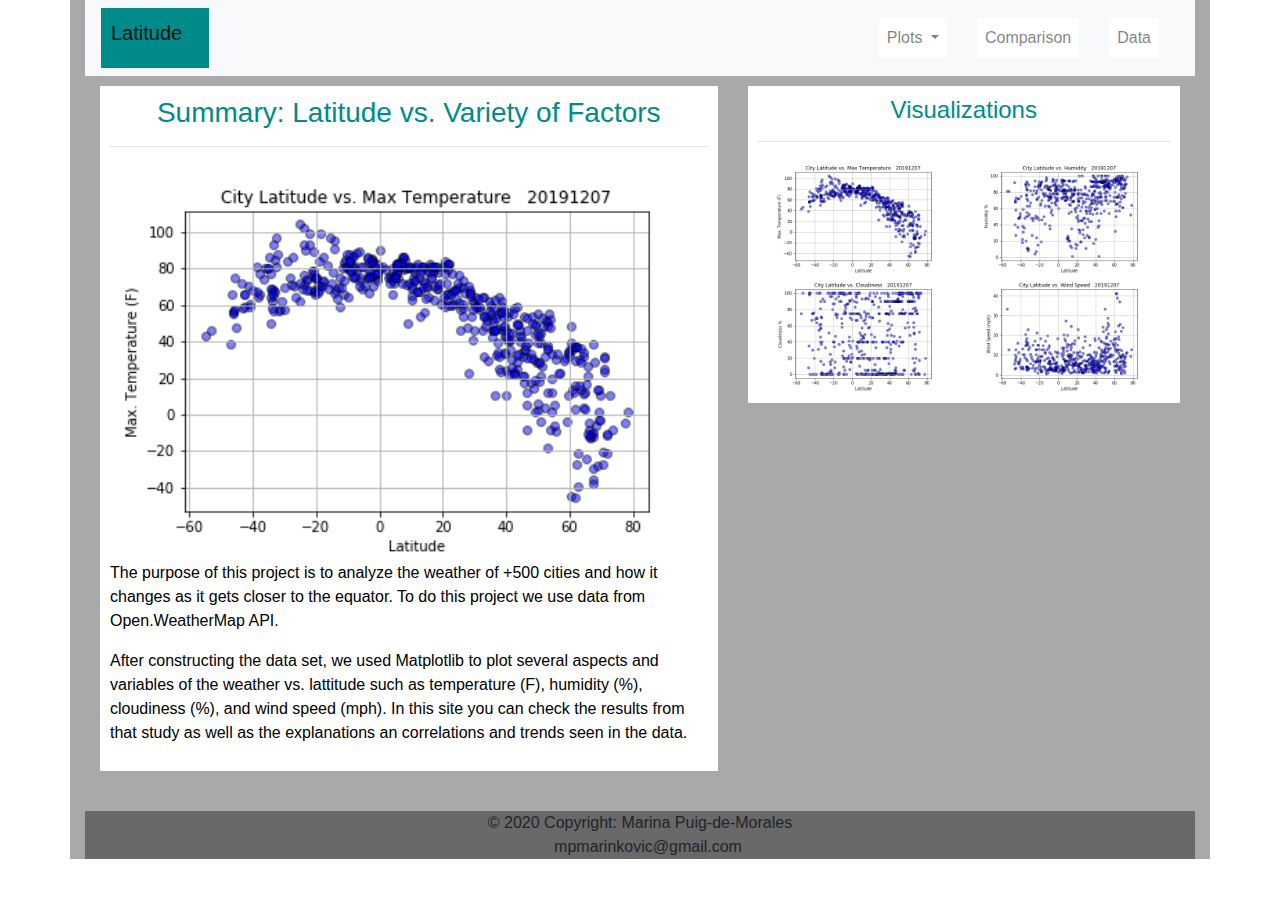
<file: WebVisualizations/index.html>
<!DOCTYPE html>
<html lang="en">

  <head>
    <meta charset="UTF-8">
    <title>MPdeM-WeatherAnalysis</title>
    <link rel="stylesheet" href="style.css">
     <!-- Bring in our bootstrap stylesheet -->
     <link rel="stylesheet" href="https://stackpath.bootstrapcdn.com/bootstrap/4.3.1/css/bootstrap.min.css" 
     integrity="sha384-ggOyR0iXCbMQv3Xipma34MD+dH/1fQ784/j6cY/iJTQUOhcWr7x9JvoRxT2MZw1T" 
     crossorigin="anonymous">
     <script src="https://code.jquery.com/jquery-3.3.1.slim.min.js" 
     integrity="sha384-q8i/X+965DzO0rT7abK41JStQIAqVgRVzpbzo5smXKp4YfRvH+8abtTE1Pi6jizo" 
     crossorigin="anonymous"></script>
     <script src="https://cdnjs.cloudflare.com/ajax/libs/popper.js/1.14.7/umd/popper.min.js" 
     integrity="sha384-UO2eT0CpHqdSJQ6hJty5KVphtPhzWj9WO1clHTMGa3JDZwrnQq4sF86dIHNDz0W1" 
     crossorigin="anonymous"></script>
     <script src="https://stackpath.bootstrapcdn.com/bootstrap/4.3.1/js/bootstrap.min.js" 
     integrity="sha384-JjSmVgyd0p3pXB1rRibZUAYoIIy6OrQ6VrjIEaFf/nJGzIxFDsf4x0xIM+B07jRM" 
     crossorigin="anonymous"></script>

  </head>

  <body>
    <div class="container" style="background-color: darkgray;">
      <nav class="navbar navbar-expand-lg navbar-light bg-light">
        <a class="navbar-brand" href="#" id = "boxtittle" style="background-color: darkcyan;">Latitude</a>
        <button class="navbar-toggler navar-toggler-right" type="button" data-toggle="collapse" data-target="#navbarCollapse" >
          <span class="navbar-toggler-icon"></span>
        </button>
        <div class="collapse navbar-collapse" id="navbarCollapse">

          <ul class="navbar-nav ml-auto">
            <li class="nav-item dropdown">
              <a class="nav-link dropdown-toggle" href="#" id="navbarDropdown" role="button" data-toggle="dropdown" >
                Plots
              </a>
              <div class="dropdown-menu" aria-labelledby="navbarDropdown">
                <a class="dropdown-item" href="maxtemp.html">Max Temperature</a>
                <a class="dropdown-item" href="humidity.html">Humidity</a>
                <a class="dropdown-item" href="cloudiness.html">Cloudiness</a>
                <a class="dropdown-item" href="windspeed.html">Wind Speed</a>
              </div>
            </li>
            <li class="nav-item">
              <a class="nav-link" href="comparison.html">Comparison</a>
            </li>
            <li class="nav-item">
              <a class="nav-link" href="data.html">Data</a>
            </li>
          </ul>

        </div>
      </nav>
      <main>
        <div class= "container">
          <div class="row">
            <div class= "col-md-5  col-md-7" >
              <div class= "box">
                <h3> Summary: Latitude vs. Variety of Factors</h3>
                <hr>
                <img src = assets/Max_Temp_vs_Latitude20191207.png>
                <p>
                The purpose of this project is to analyze the weather of +500 cities and how it changes as it gets closer to the equator. To do this project we use data from Open.WeatherMap API.
                </p>
                <p>
                After constructing the data set, we used Matplotlib to plot several aspects and variables of the weather vs. lattitude such as temperature (F), 
                humidity (%), cloudiness (%), and wind speed (mph). In this site you can check the results from that study as well as the explanations an correlations and trends seen in the data.  
                </p>
              </div>
            
            </div>
            <div class= "col-md-5 col-md-5" >
              <div class= "box">
                <h4> Visualizations</h4>
                <hr>
                <div class="container">
                  <div class="row" >
                    <div class="col-6 ">
                        <a href="maxtemp.html">   
                        <img class="panel" src="assets/Max_Temp_vs_Latitude20191207.png" alt="Max Temperature Image">      
                      </a>      
                    </div>      
                    <div class="col-6">      
                      <a href="humidity.html">      
                        <img class="panel" src="assets/Humidity_vs_Latitude20191207.png" alt="Humidity Graph">      
                      </a>      
                    </div>      
                  </div>
                  <div class="row" >      
                    <div class="col-6">      
                      <a href="cloudiness.html">
                        <img class="panel" src="assets/Cloudiness_vs_Latitude20191207.png" alt="Cloudiness Graph">
                      </a>      
                    </div>      
                    <div class="col-6">      
                      <a href="windspeed.html">      
                        <img class="panel" src="assets/Wind_Speed_vs_Latitude20191207.png" alt="Wind Speed Graph">      
                      </a>      
                    </div>  
                  </div>   

                </div>           
 
              </div>            

            </div>
          </div>

        </div>
       
      </main>

      <footer class="page-footer font-small white">
        <div class= "boxfooter" style = "background-color: #696969;" >
            <div class="footer-copyright text-center">© 2020 Copyright: Marina Puig-de-Morales
              <p>
                  <i class="fas fa-envelope mr-3"></i> mpmarinkovic@gmail.com</p>
          </div>
        </div>
      </footer>

    </div>
 
    
  </body>


 

</html>
</file>
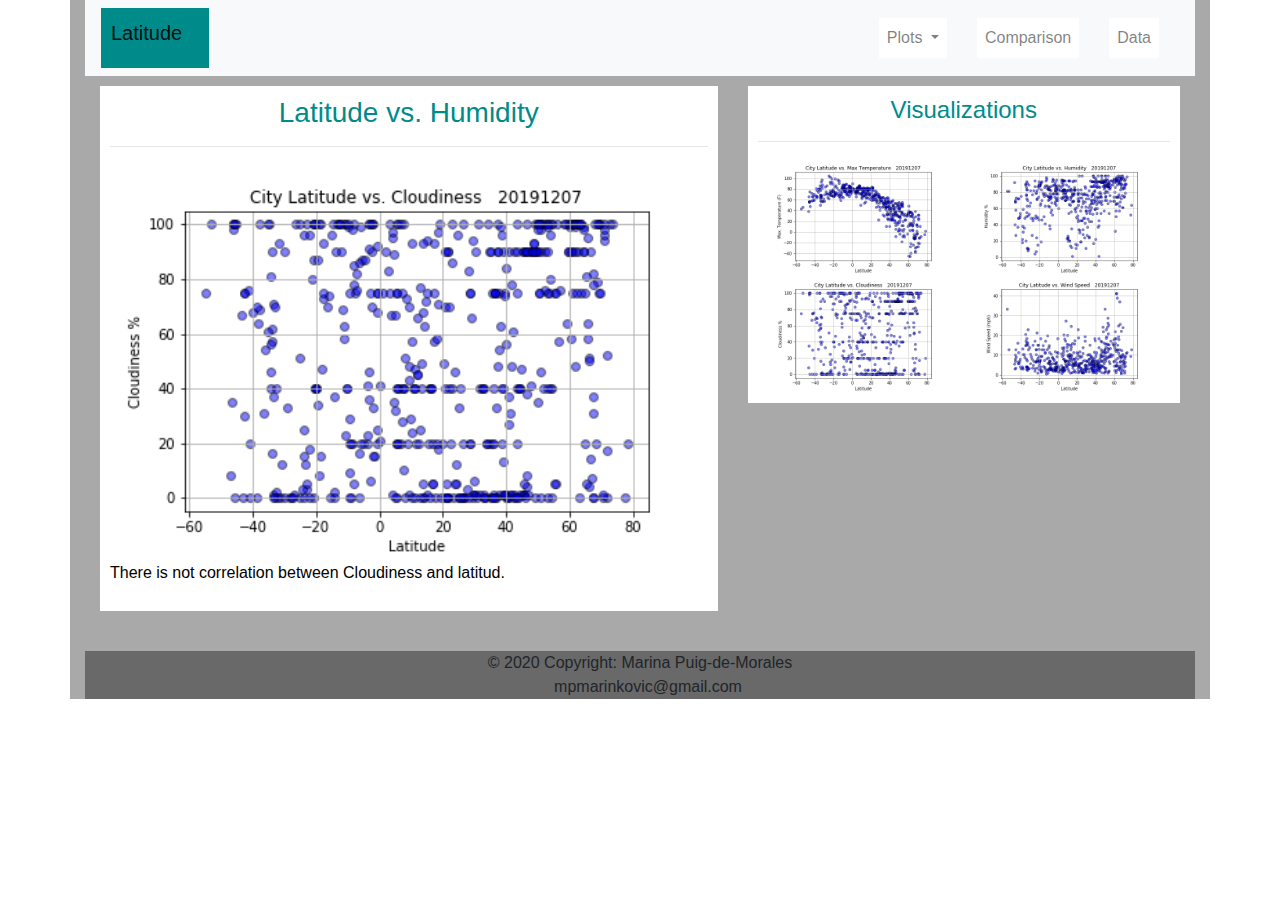
<file: WebVisualizations/cloudiness.html>
<!DOCTYPE html>
<html lang="en">

  <head>
    <meta charset="UTF-8">
    <title>Latitude vs Cloudiness</title>
    <link rel="stylesheet" href="style.css">
     <!-- Bring in our bootstrap stylesheet -->
     <link rel="stylesheet" href="https://stackpath.bootstrapcdn.com/bootstrap/4.3.1/css/bootstrap.min.css" 
     integrity="sha384-ggOyR0iXCbMQv3Xipma34MD+dH/1fQ784/j6cY/iJTQUOhcWr7x9JvoRxT2MZw1T" 
     crossorigin="anonymous">
     <script src="https://code.jquery.com/jquery-3.3.1.slim.min.js" 
     integrity="sha384-q8i/X+965DzO0rT7abK41JStQIAqVgRVzpbzo5smXKp4YfRvH+8abtTE1Pi6jizo" 
     crossorigin="anonymous"></script>
     <script src="https://cdnjs.cloudflare.com/ajax/libs/popper.js/1.14.7/umd/popper.min.js" 
     integrity="sha384-UO2eT0CpHqdSJQ6hJty5KVphtPhzWj9WO1clHTMGa3JDZwrnQq4sF86dIHNDz0W1" 
     crossorigin="anonymous"></script>
     <script src="https://stackpath.bootstrapcdn.com/bootstrap/4.3.1/js/bootstrap.min.js" 
     integrity="sha384-JjSmVgyd0p3pXB1rRibZUAYoIIy6OrQ6VrjIEaFf/nJGzIxFDsf4x0xIM+B07jRM" 
     crossorigin="anonymous"></script>

  </head>

  <body>
    <div class="container" style="background-color: darkgray;">
      <nav class="navbar navbar-expand-lg navbar-light bg-light">
        <a class="navbar-brand" href="index.html" id = "boxtittle" style="background-color: darkcyan;">Latitude</a>
        <button class="navbar-toggler navar-toggler-right" type="button" data-toggle="collapse" data-target="#navbarCollapse" >
          <span class="navbar-toggler-icon"></span>
        </button>
        <div class="collapse navbar-collapse" id="navbarCollapse">

          <ul class="navbar-nav ml-auto">
            <li class="nav-item dropdown">
              <a class="nav-link dropdown-toggle" href="#" id="navbarDropdown" role="button" data-toggle="dropdown" >
                Plots
              </a>
              <div class="dropdown-menu" aria-labelledby="navbarDropdown">
                <a class="dropdown-item" href="maxtemp.html">Max Temperature</a>
                <a class="dropdown-item" href="humidity.html">Humidity</a>
                <a class="dropdown-item" href="cloudiness.html">Cloudiness</a>
                <a class="dropdown-item" href="windspeed.html">Wind Speed</a>
              </div>
            </li>
            <li class="nav-item">
              <a class="nav-link" href="comparison.html">Comparison</a>
            </li>
            <li class="nav-item">
              <a class="nav-link" href="data.html">Data</a>
            </li>
          </ul>

        </div>
      </nav>
      <main>
        <div class= "container">
          <div class="row">
            <div class= "col-md-5  col-md-7" >
              <div class= "box">
                <h3> Latitude vs. Humidity</h3>
                <hr>
                <img src = assets/Cloudiness_vs_Latitude20191207.png>
                <p>
                    There is not correlation between Cloudiness and latitud.
                
              </div>
            
            </div>
            <div class= "col-md-5 col-md-5" >
              <div class= "box">
                <h4> Visualizations</h4>
                <hr>
                <div class="container">
                  <div class="row" >
                    <div class="col-6 ">
                        <a href="maxtemp.html">   
                        <img class="panel" src="assets/Max_Temp_vs_Latitude20191207.png" alt="Max Temperature Image">      
                      </a>      
                    </div>      
                    <div class="col-6">      
                      <a href="humidity.html">      
                        <img class="panel" src="assets/Humidity_vs_Latitude20191207.png" alt="Humidity Graph">      
                      </a>      
                    </div>      
                  </div>
                  <div class="row" >      
                    <div class="col-6">      
                      <a href="cloudiness.html">
                        <img class="panel" src="assets/Cloudiness_vs_Latitude20191207.png" alt="Cloudiness Graph">
                      </a>      
                    </div>      
                    <div class="col-6">      
                      <a href="windspeed.html">      
                        <img class="panel" src="assets/Wind_Speed_vs_Latitude20191207.png" alt="Wind Speed Graph">      
                      </a>      
                    </div>  
                  </div>   

                </div>           
 
              </div>            

            </div>
          </div>

        </div>
       
      </main>

      <footer class="page-footer font-small white">
        <div class= "boxfooter" style = "background-color: #696969;" >
            <div class="footer-copyright text-center">© 2020 Copyright: Marina Puig-de-Morales
              <p>
                  <i class="fas fa-envelope mr-3"></i> mpmarinkovic@gmail.com</p>
          </div>
        </div>
      </footer>

    </div>
 
    
  </body>


 

</html>
</file>
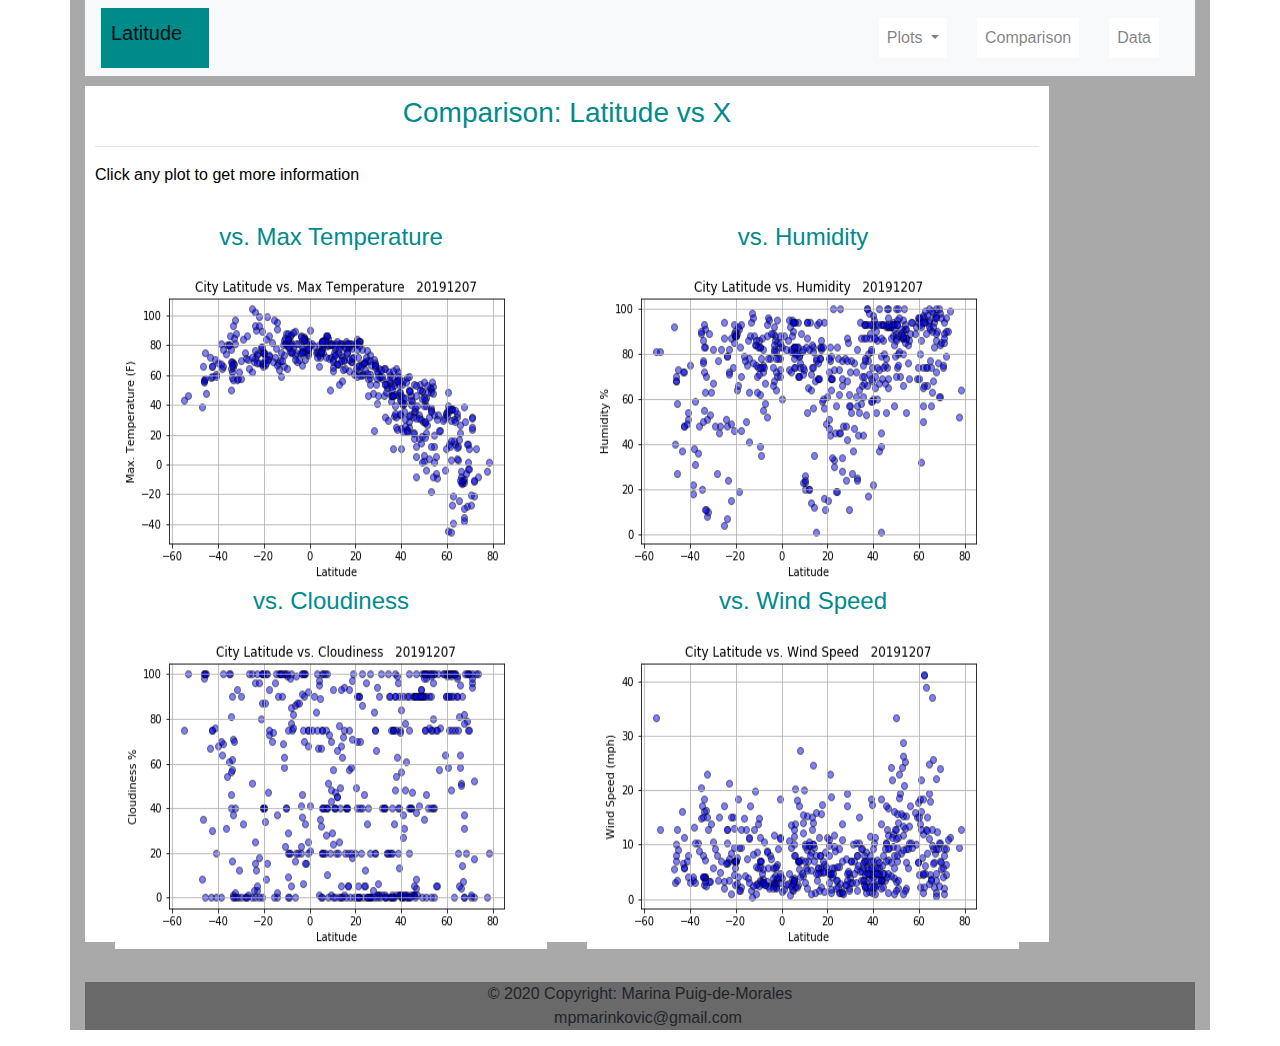
<file: WebVisualizations/comparison.html>
<!DOCTYPE html>
<html lang="en">

  <head>
    <meta charset="UTF-8">
    <title>Comparison</title>
    <link rel="stylesheet" href="style.css">
     <!-- Bring in our bootstrap stylesheet -->
     <link rel="stylesheet" href="https://stackpath.bootstrapcdn.com/bootstrap/4.3.1/css/bootstrap.min.css" 
     integrity="sha384-ggOyR0iXCbMQv3Xipma34MD+dH/1fQ784/j6cY/iJTQUOhcWr7x9JvoRxT2MZw1T" 
     crossorigin="anonymous">
     <script src="https://code.jquery.com/jquery-3.3.1.slim.min.js" 
     integrity="sha384-q8i/X+965DzO0rT7abK41JStQIAqVgRVzpbzo5smXKp4YfRvH+8abtTE1Pi6jizo" 
     crossorigin="anonymous"></script>
     <script src="https://cdnjs.cloudflare.com/ajax/libs/popper.js/1.14.7/umd/popper.min.js" 
     integrity="sha384-UO2eT0CpHqdSJQ6hJty5KVphtPhzWj9WO1clHTMGa3JDZwrnQq4sF86dIHNDz0W1" 
     crossorigin="anonymous"></script>
     <script src="https://stackpath.bootstrapcdn.com/bootstrap/4.3.1/js/bootstrap.min.js" 
     integrity="sha384-JjSmVgyd0p3pXB1rRibZUAYoIIy6OrQ6VrjIEaFf/nJGzIxFDsf4x0xIM+B07jRM" 
     crossorigin="anonymous"></script>

  </head>

  <body>
    <div class="container" style="background-color: darkgray;">
      <nav class="navbar navbar-expand-lg navbar-light bg-light">
        <a class="navbar-brand" href="index.html" id = "boxtittle" style="background-color: darkcyan;">Latitude</a>
        <button class="navbar-toggler navar-toggler-right" type="button" data-toggle="collapse" data-target="#navbarCollapse" >
          <span class="navbar-toggler-icon"></span>
        </button>
        <div class="collapse navbar-collapse" id="navbarCollapse">

          <ul class="navbar-nav ml-auto">
            <li class="nav-item dropdown">
              <a class="nav-link dropdown-toggle" href="#" id="navbarDropdown" role="button" data-toggle="dropdown" >
                Plots
              </a>
              <div class="dropdown-menu" aria-labelledby="navbarDropdown">
                <a class="dropdown-item" href="maxtemp.html">Max Temperature</a>
                <a class="dropdown-item" href="humidity.html">Humidity</a>
                <a class="dropdown-item" href="cloudiness.html">Cloudiness</a>
                <a class="dropdown-item" href="windspeed.html">Wind Speed</a>
              </div>
            </li>
            <li class="nav-item">
              <a class="nav-link" href="comparison.html">Comparison</a>
            </li>
            <li class="nav-item">
              <a class="nav-link" href="data.html">Data</a>
            </li>
          </ul>

        </div>
      </nav>
      <main>
        <div class= "container">
          <div class="row">
            <div >
              <div class= "box">
                <h3> Comparison: Latitude vs X</h3>
                <hr>
                <p>Click any plot to get more information </p>
                <div class="container">

                    <div class="row" >
                        <div class="col-md-6" style = "padding: 20px">
                            <h4> vs. Max Temperature</h4>

                            <a href="maxtemp.html">   
                                <img class="panel" src="assets/Max_Temp_vs_Latitude20191207.png" alt="Max Temperature Image">      
                            </a>      
                        </div>      
                        <div class="col-md-6" style = "padding: 20px">                             
                            <h4> vs. Humidity</h4>     
                            <a href="humidity.html">      
                                <img class="panel" src="assets/Humidity_vs_Latitude20191207.png" alt="Humidity Graph">      
                            </a>      
                        </div>      
                    </div>
                    <div class="row" >      
                        <div class="col-md-6" style = "padding: 20px"> 
                            <h4> vs. Cloudiness</h4>     
                            <a href="cloudiness.html">
                                <img class="panel" src="assets/Cloudiness_vs_Latitude20191207.png" alt="Cloudiness Graph">
                            </a>      
                        </div>      
                        <div class="col-md-6" style = "padding: 20px">
                            <h4> vs. Wind Speed</h4>      
                            <a href="windspeed.html">      
                                <img class="panel" src="assets/Wind_Speed_vs_Latitude20191207.png" alt="Wind Speed Graph">      
                            </a>      
                        </div>  
                  </div>   

                </div>           
 
              </div>            

            </div>
          </div>

        </div>
       
      </main>

      <footer class="page-footer font-small white">
        <div class= "boxfooter" style = "background-color: #696969;" >
            <div class="footer-copyright text-center">© 2020 Copyright: Marina Puig-de-Morales
              <p>
                  <i class="fas fa-envelope mr-3"></i> mpmarinkovic@gmail.com</p>
          </div>
        </div>
      </footer>

    </div>
 
    
  </body>


 

</html>
</file>
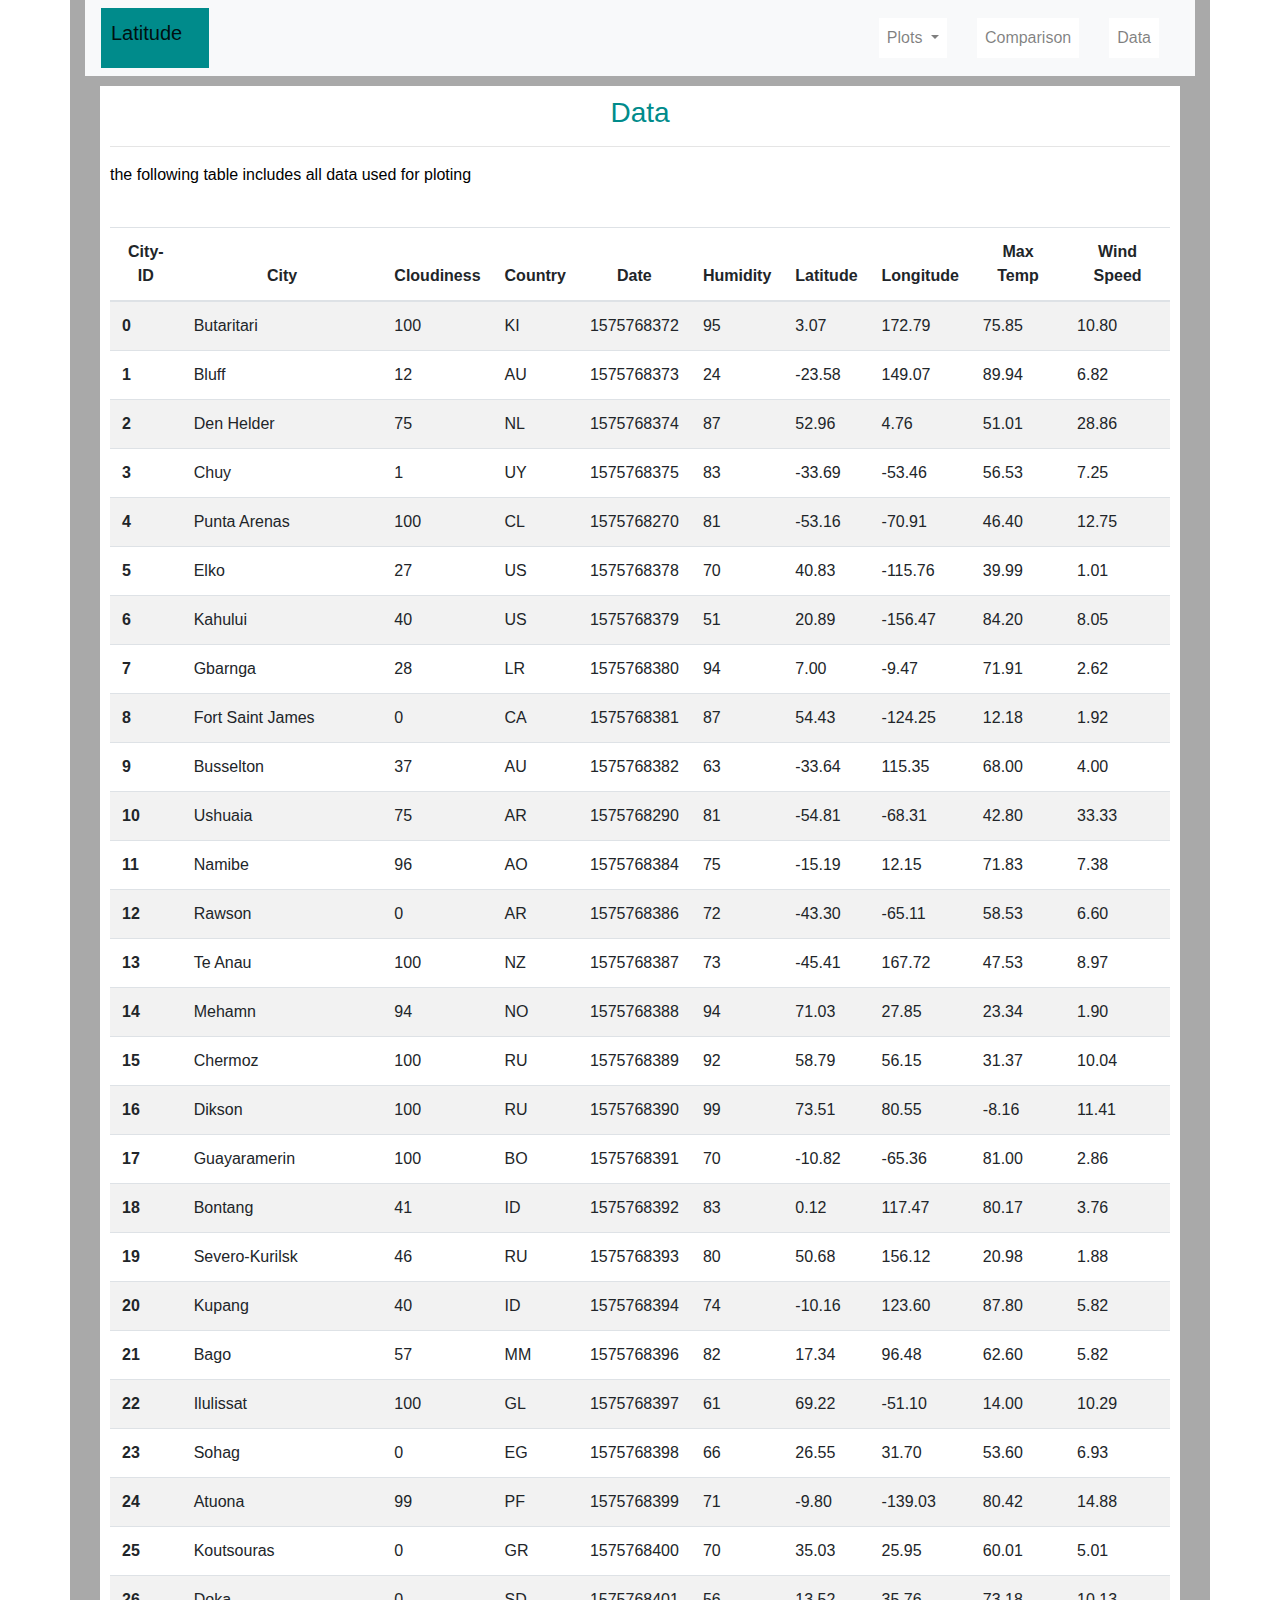
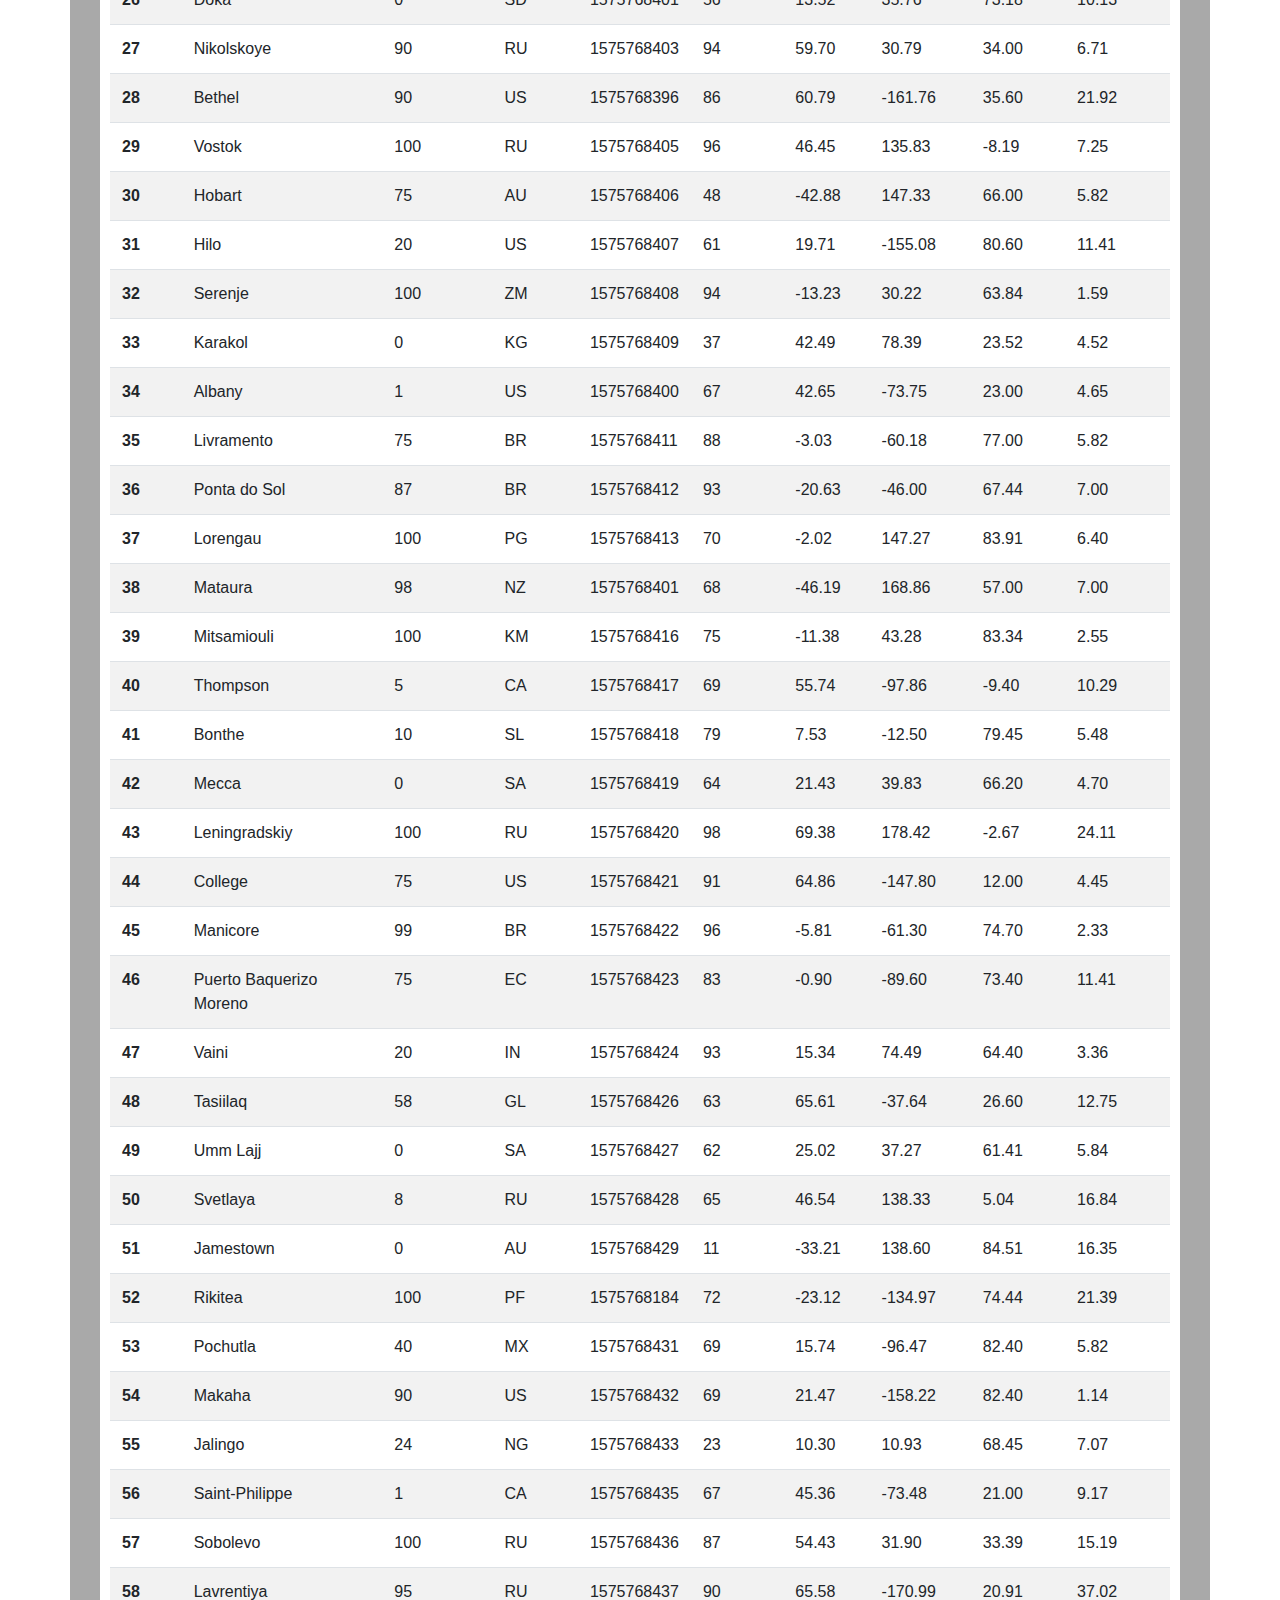
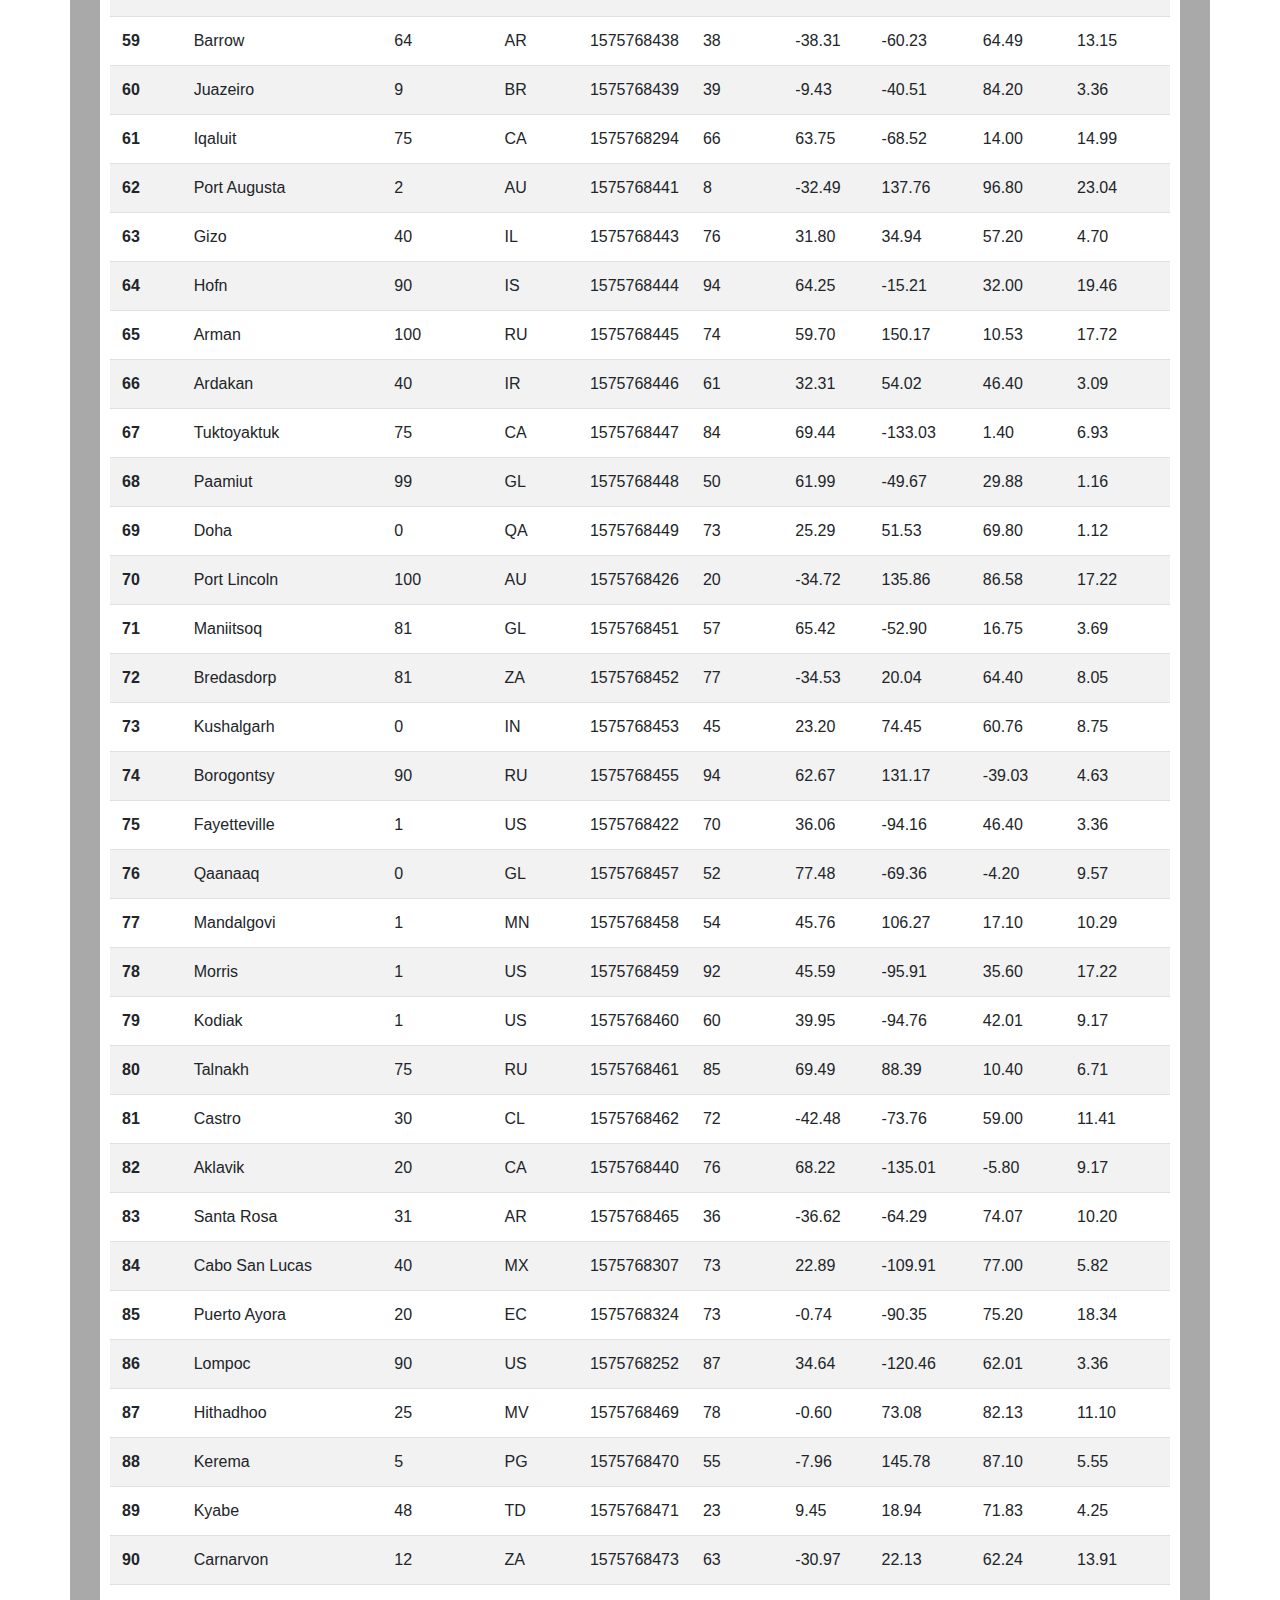
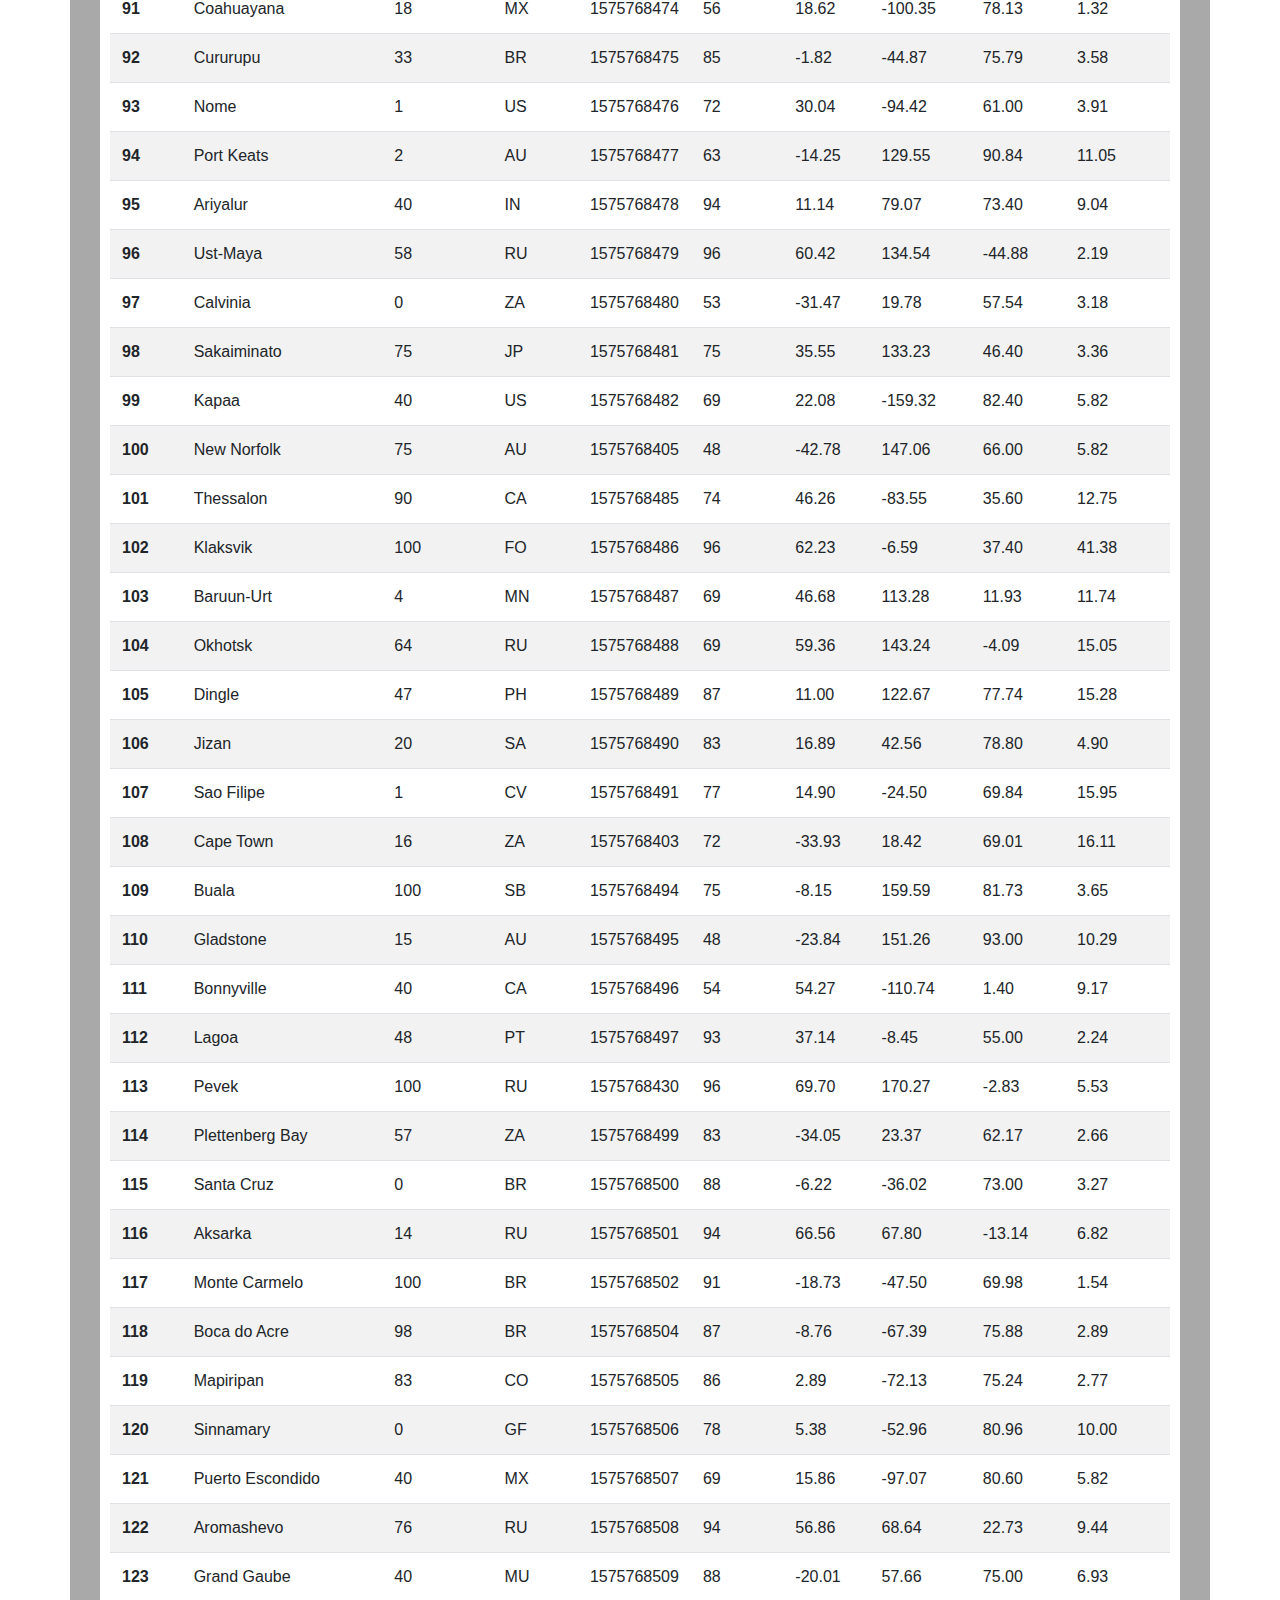
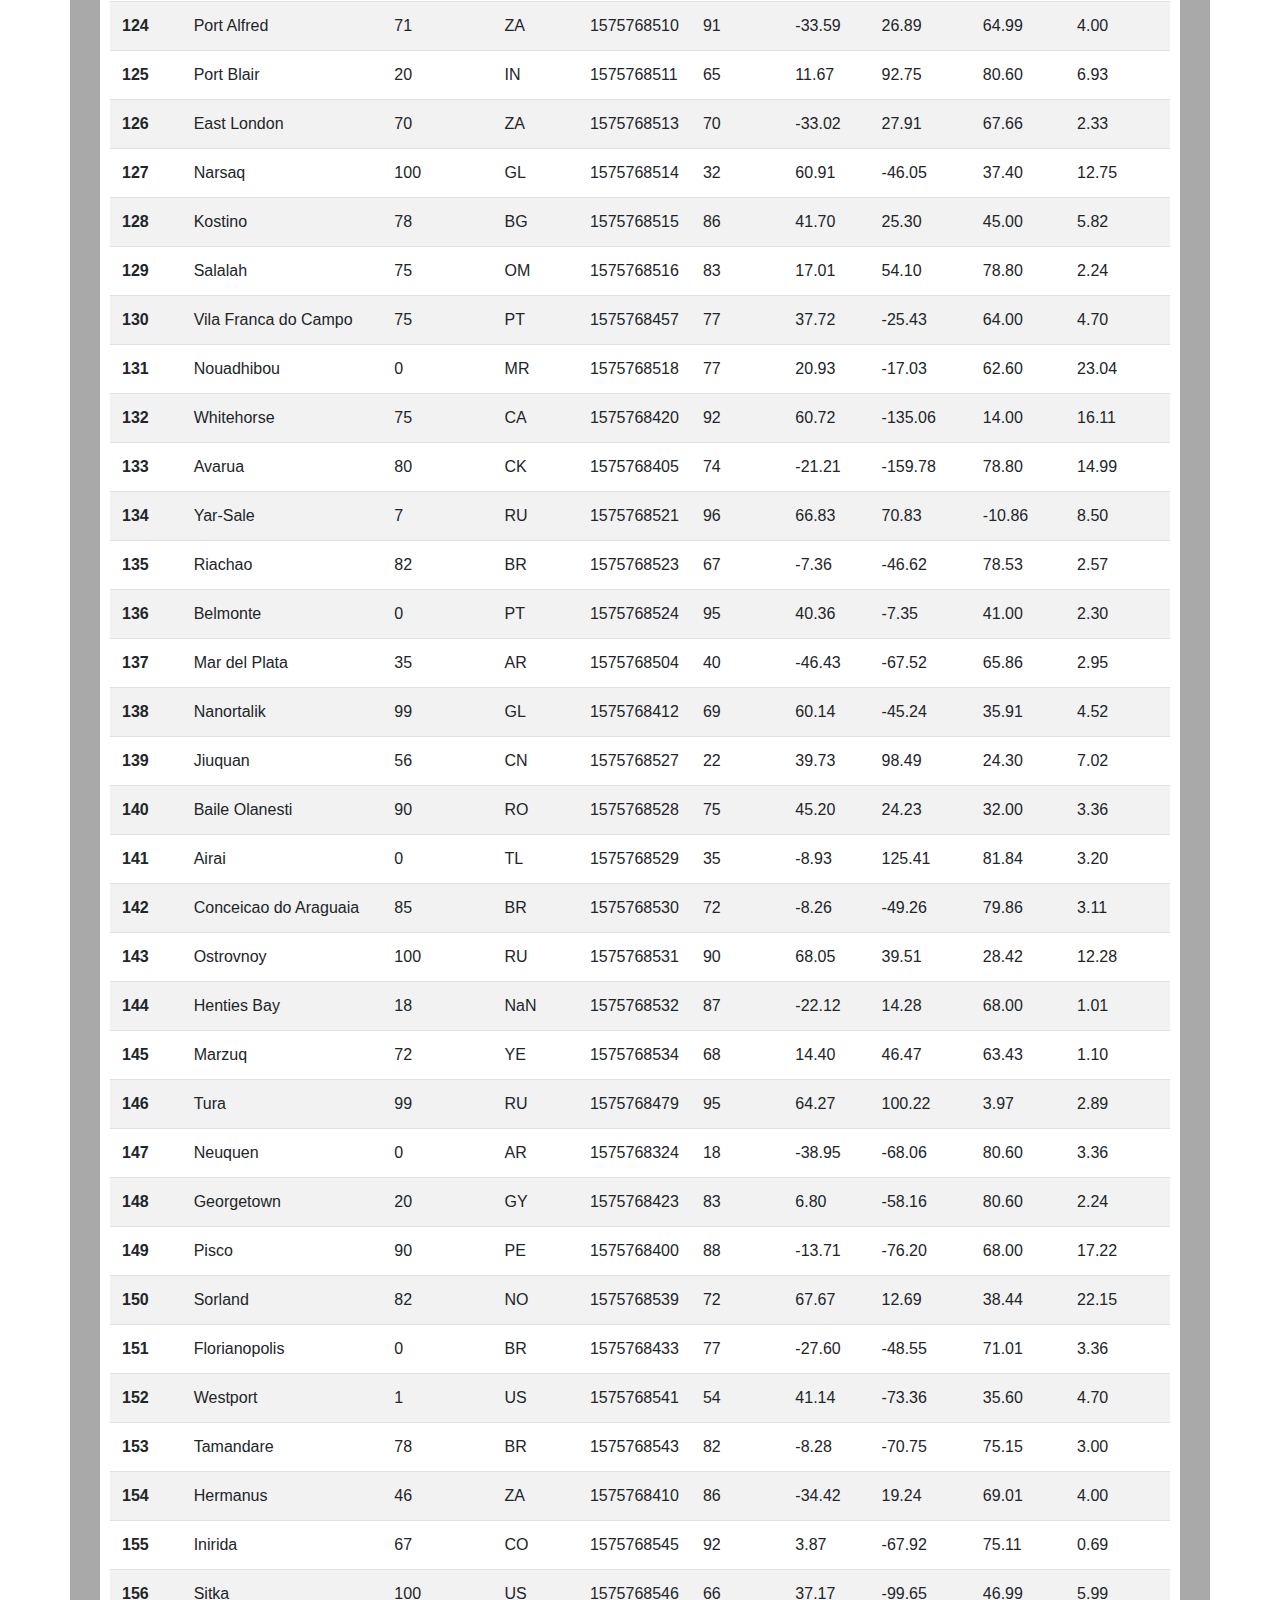
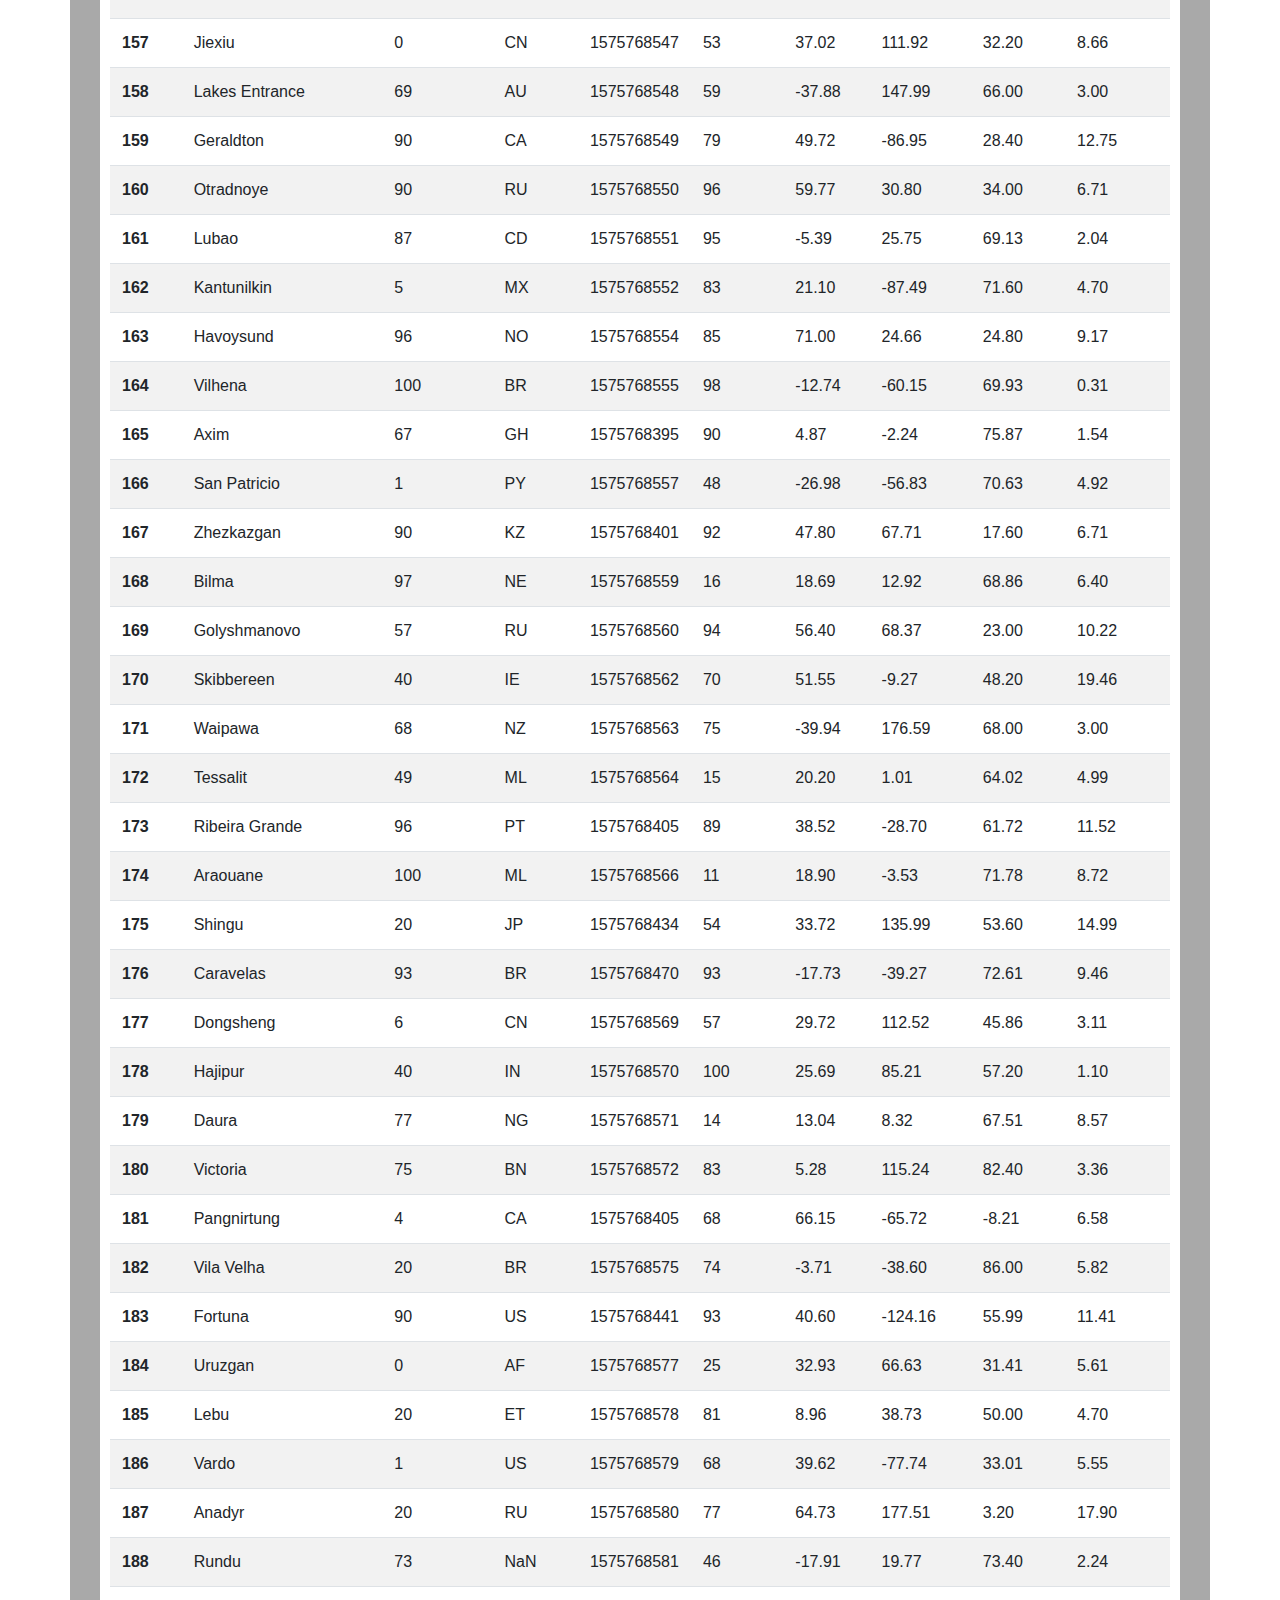
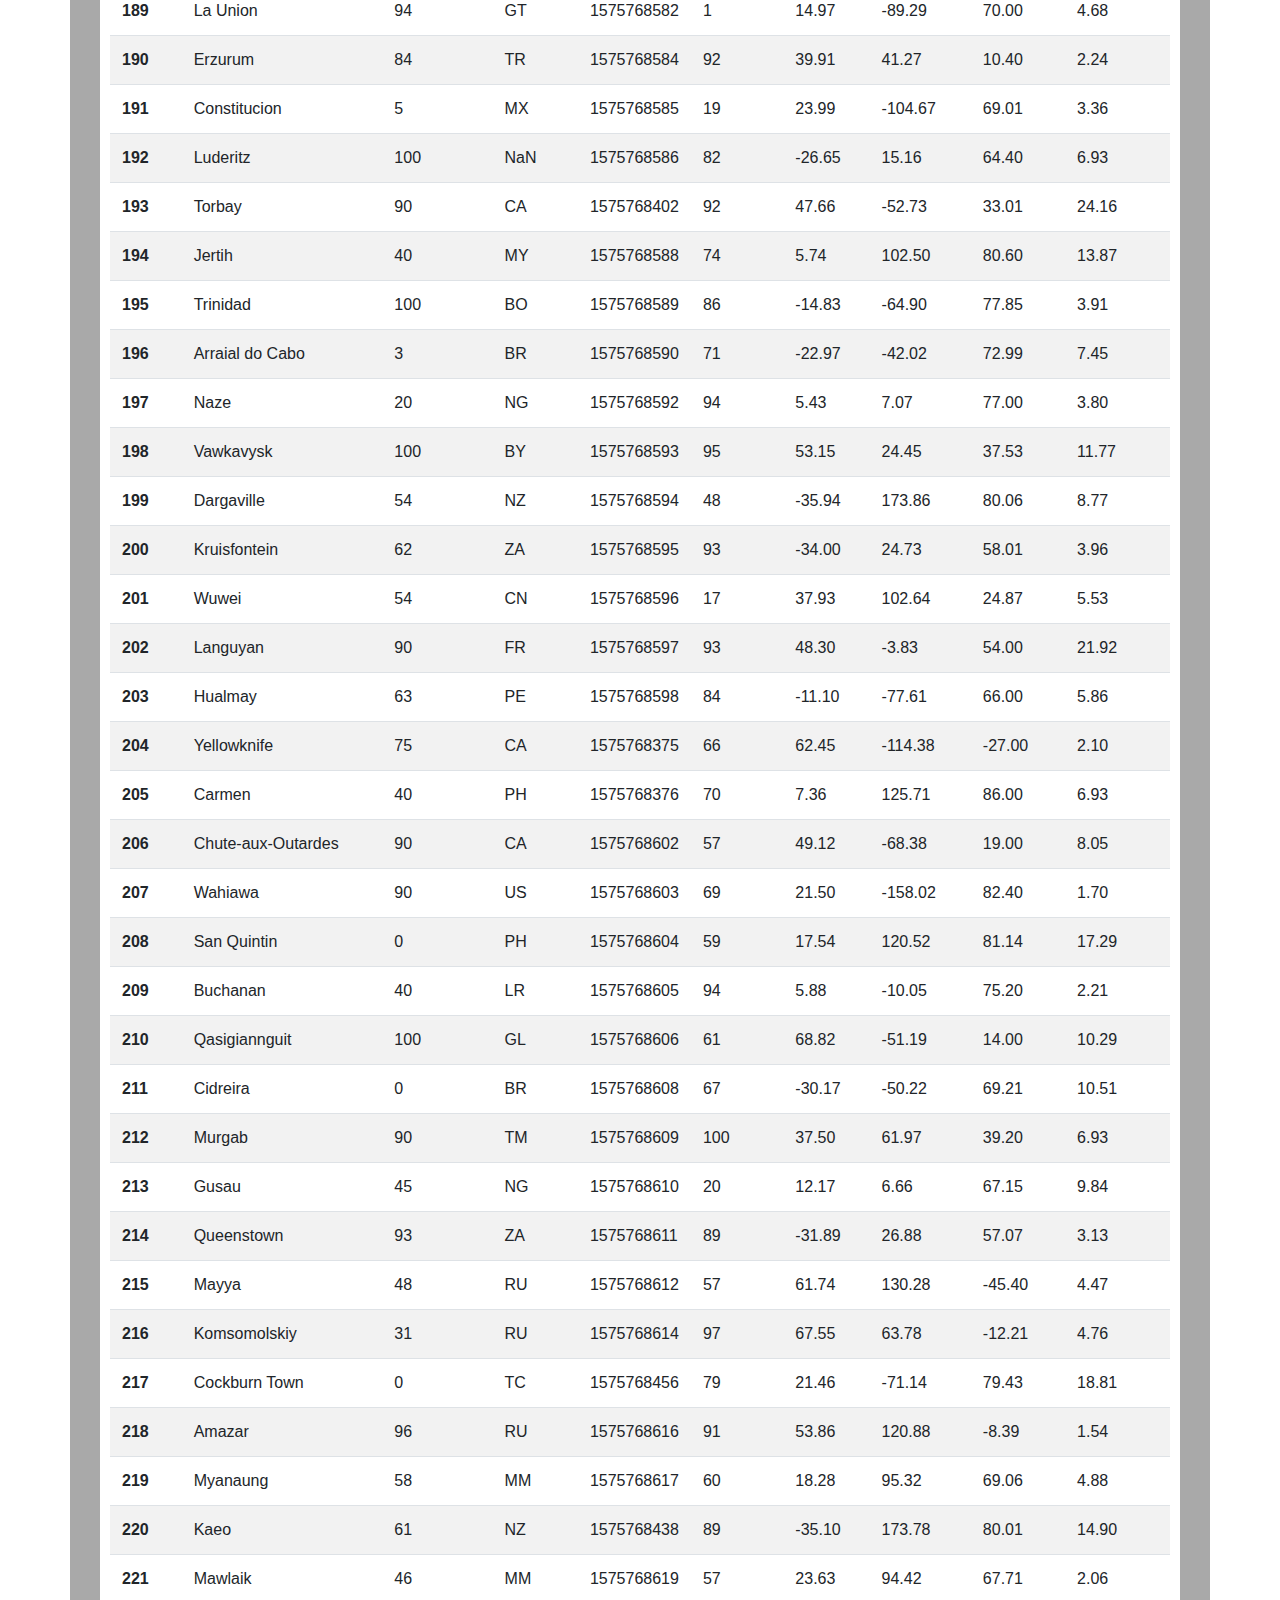
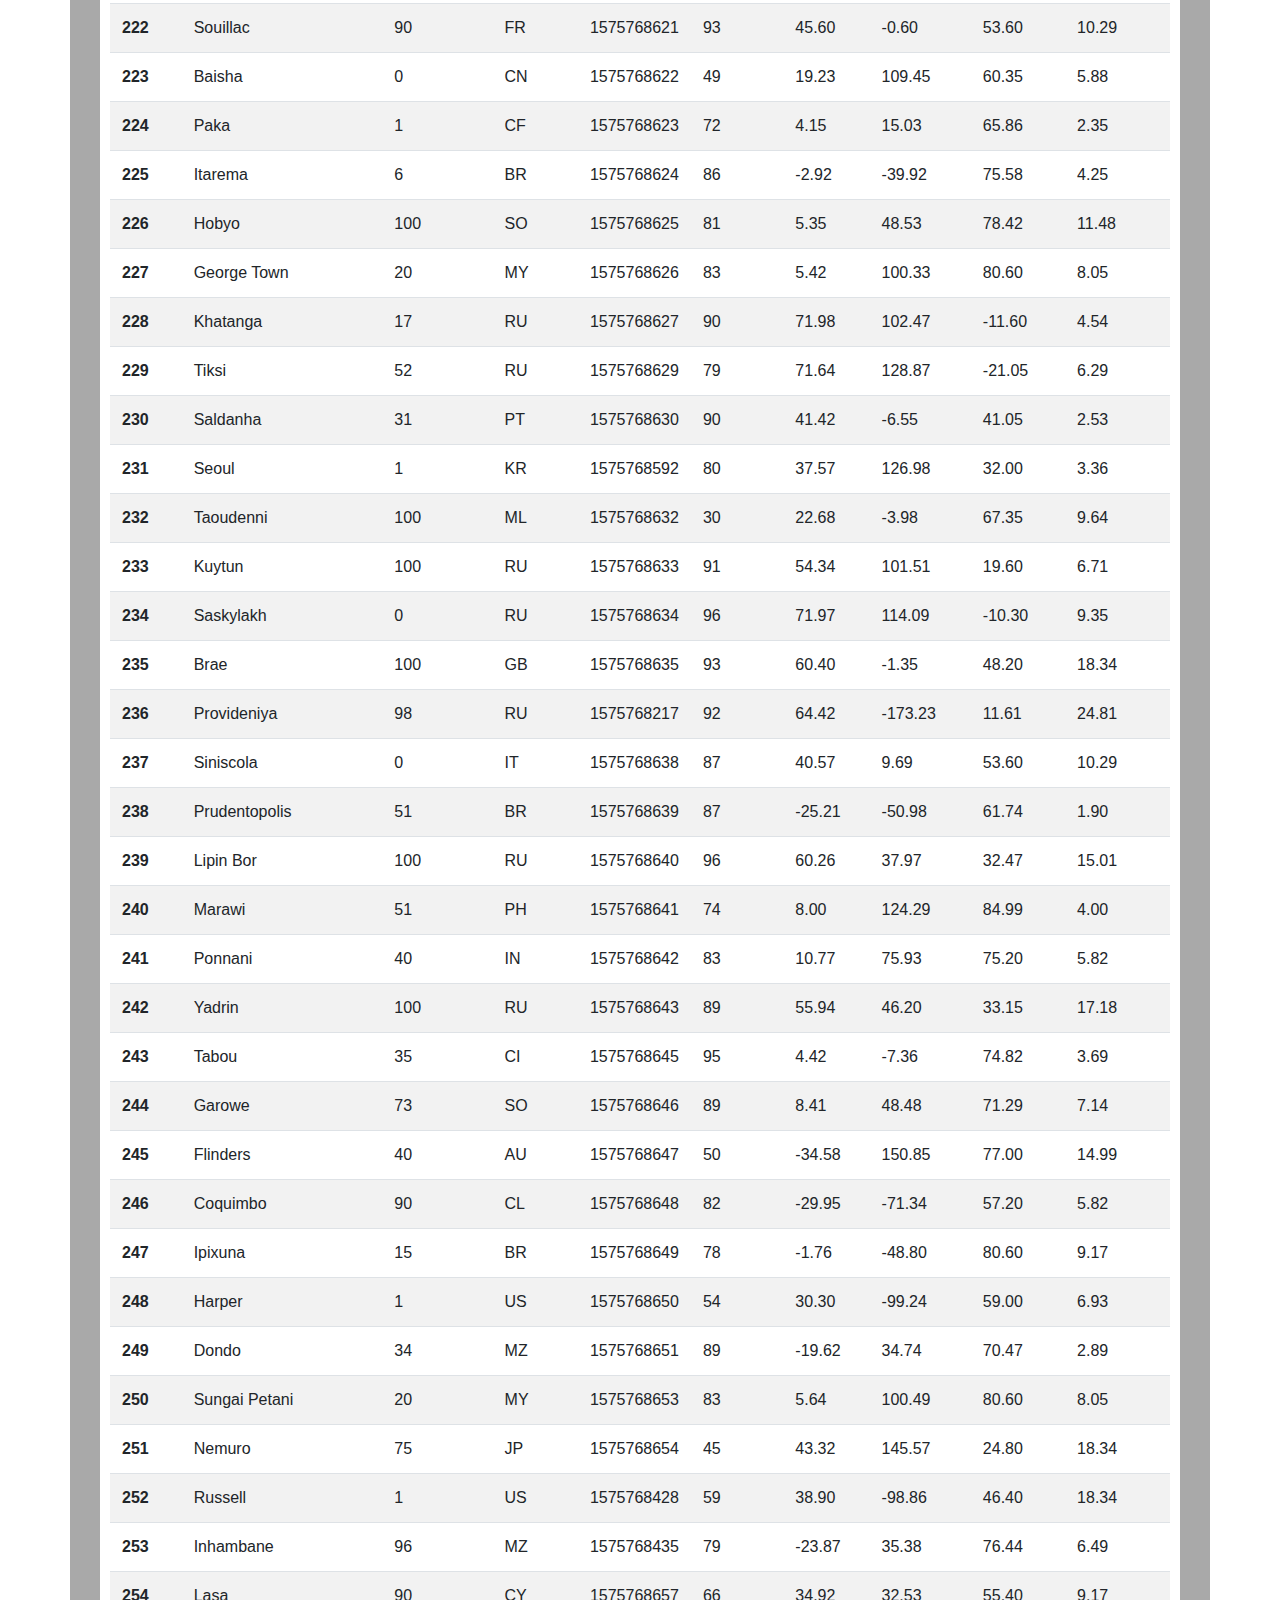
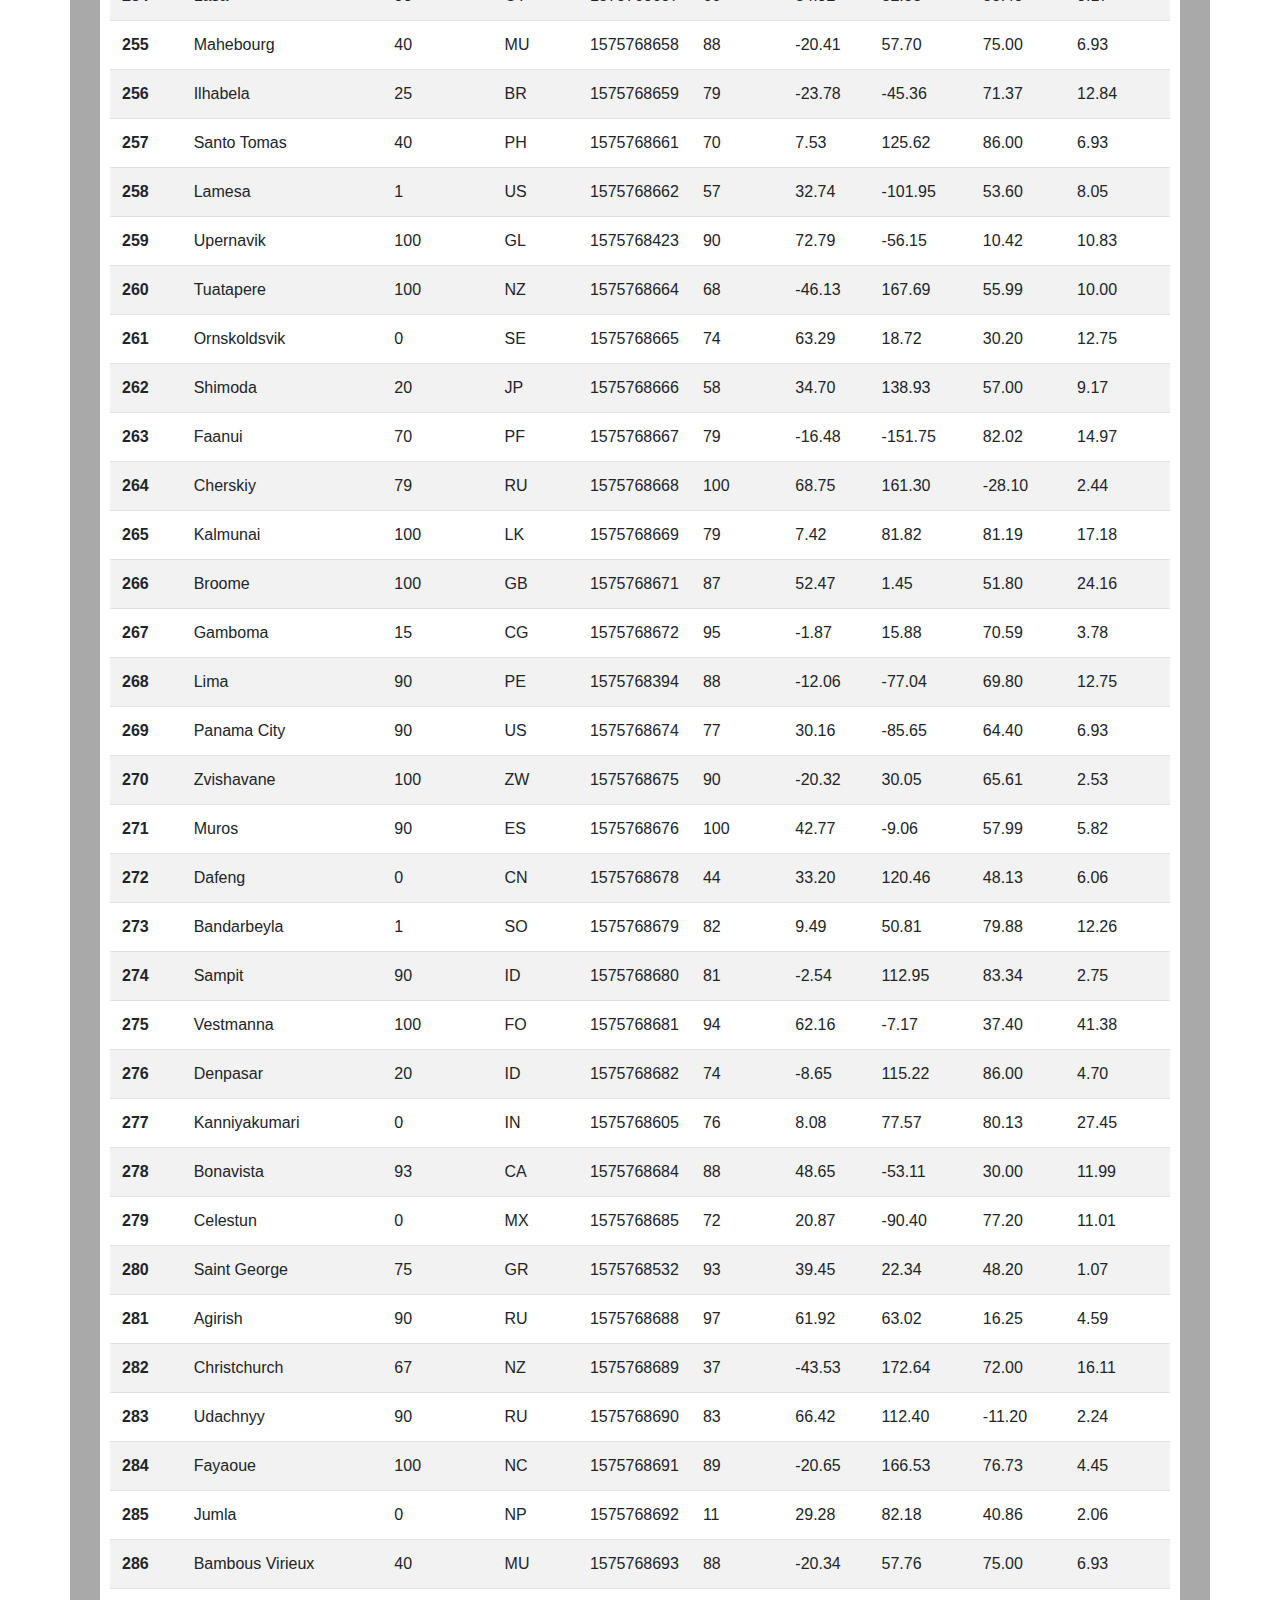
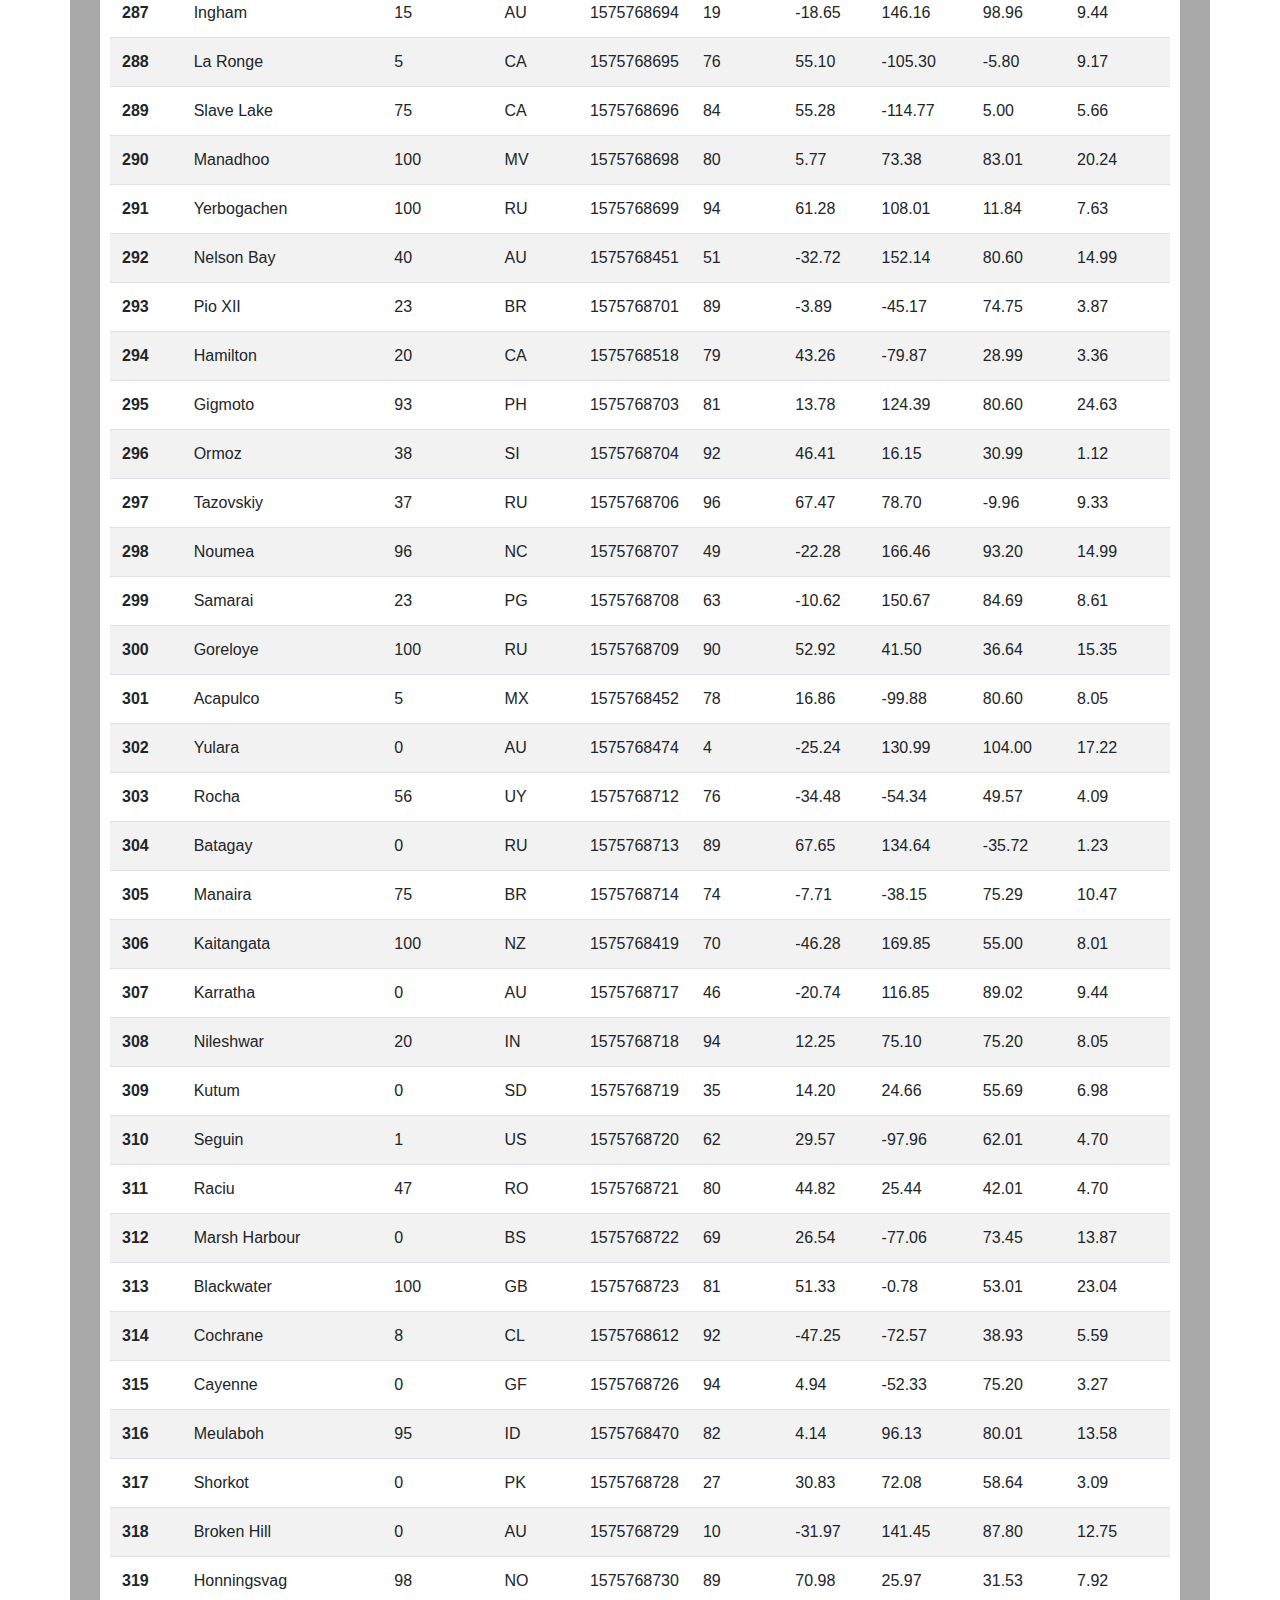
<file: WebVisualizations/data.html>
<!DOCTYPE html>
<html lang="en">

  <head>
    <meta charset="UTF-8">
    <title>Data</title>
    <link rel="stylesheet" href="style.css">
     <!-- Bring in our bootstrap stylesheet -->
     <link rel="stylesheet" href="https://stackpath.bootstrapcdn.com/bootstrap/4.3.1/css/bootstrap.min.css" 
     integrity="sha384-ggOyR0iXCbMQv3Xipma34MD+dH/1fQ784/j6cY/iJTQUOhcWr7x9JvoRxT2MZw1T" 
     crossorigin="anonymous">
     <script src="https://code.jquery.com/jquery-3.3.1.slim.min.js" 
     integrity="sha384-q8i/X+965DzO0rT7abK41JStQIAqVgRVzpbzo5smXKp4YfRvH+8abtTE1Pi6jizo" 
     crossorigin="anonymous"></script>
     <script src="https://cdnjs.cloudflare.com/ajax/libs/popper.js/1.14.7/umd/popper.min.js" 
     integrity="sha384-UO2eT0CpHqdSJQ6hJty5KVphtPhzWj9WO1clHTMGa3JDZwrnQq4sF86dIHNDz0W1" 
     crossorigin="anonymous"></script>
     <script src="https://stackpath.bootstrapcdn.com/bootstrap/4.3.1/js/bootstrap.min.js" 
     integrity="sha384-JjSmVgyd0p3pXB1rRibZUAYoIIy6OrQ6VrjIEaFf/nJGzIxFDsf4x0xIM+B07jRM" 
     crossorigin="anonymous"></script>

  </head>

  <body>
    <div class="container" style="background-color: darkgray;">
      <nav class="navbar navbar-expand-lg navbar-light bg-light">
        <a class="navbar-brand" href="index.html" id = "boxtittle" style="background-color: darkcyan;">Latitude</a>
        <button class="navbar-toggler navar-toggler-right" type="button" data-toggle="collapse" data-target="#navbarCollapse" >
          <span class="navbar-toggler-icon"></span>
        </button>
        <div class="collapse navbar-collapse" id="navbarCollapse">

          <ul class="navbar-nav ml-auto">
            <li class="nav-item dropdown">
              <a class="nav-link dropdown-toggle" href="#" id="navbarDropdown" role="button" data-toggle="dropdown" >
                Plots
              </a>
              <div class="dropdown-menu" aria-labelledby="navbarDropdown">
                <a class="dropdown-item" href="maxtemp.html">Max Temperature</a>
                <a class="dropdown-item" href="humidity.html">Humidity</a>
                <a class="dropdown-item" href="cloudiness.html">Cloudiness</a>
                <a class="dropdown-item" href="windspeed.html">Wind Speed</a>
              </div>
            </li>
            <li class="nav-item">
              <a class="nav-link" href="comparison.html">Comparison</a>
            </li>
            <li class="nav-item">
              <a class="nav-link" href="data.html">Data</a>
            </li>
          </ul>

        </div>
      </nav>
      <main>
        <div class= "container">
          <div class= "row">
            <div class="col-md-12">
              <div class="box">
                <h3> Data</h3>
                <hr>
                <p> the following table includes all data used for ploting
                </p> 
                <br>

                <div >
                  <table  class="table table-striped table-hover table-condenser">
                    <thead>
                      <tr style="text-align: center;">
                        <th>City-ID</th>
                        <th>City</th>
                        <th>Cloudiness</th>
                        <th>Country</th>
                        <th>Date</th>
                        <th>Humidity</th>
                        <th>Latitude</th>
                        <th>Longitude</th>
                        <th>Max Temp</th>
                        <th>Wind Speed</th>
                      </tr>
                    </thead>
                    <tbody>
                      <tr>
                        <th>0</th>
                        <td>Butaritari</td>
                        <td>100</td>
                        <td>KI</td>
                        <td>1575768372</td>
                        <td>95</td>
                        <td>3.07</td>
                        <td>172.79</td>
                        <td>75.85</td>
                        <td>10.80</td>
                      </tr>
                      <tr>
                        <th>1</th>
                        <td>Bluff</td>
                        <td>12</td>
                        <td>AU</td>
                        <td>1575768373</td>
                        <td>24</td>
                        <td>-23.58</td>
                        <td>149.07</td>
                        <td>89.94</td>
                        <td>6.82</td>
                      </tr>
                      <tr>
                        <th>2</th>
                        <td>Den Helder</td>
                        <td>75</td>
                        <td>NL</td>
                        <td>1575768374</td>
                        <td>87</td>
                        <td>52.96</td>
                        <td>4.76</td>
                        <td>51.01</td>
                        <td>28.86</td>
                      </tr>
                      <tr>
                        <th>3</th>
                        <td>Chuy</td>
                        <td>1</td>
                        <td>UY</td>
                        <td>1575768375</td>
                        <td>83</td>
                        <td>-33.69</td>
                        <td>-53.46</td>
                        <td>56.53</td>
                        <td>7.25</td>
                      </tr>
                      <tr>
                        <th>4</th>
                        <td>Punta Arenas</td>
                        <td>100</td>
                        <td>CL</td>
                        <td>1575768270</td>
                        <td>81</td>
                        <td>-53.16</td>
                        <td>-70.91</td>
                        <td>46.40</td>
                        <td>12.75</td>
                      </tr>
                      <tr>
                        <th>5</th>
                        <td>Elko</td>
                        <td>27</td>
                        <td>US</td>
                        <td>1575768378</td>
                        <td>70</td>
                        <td>40.83</td>
                        <td>-115.76</td>
                        <td>39.99</td>
                        <td>1.01</td>
                      </tr>
                      <tr>
                        <th>6</th>
                        <td>Kahului</td>
                        <td>40</td>
                        <td>US</td>
                        <td>1575768379</td>
                        <td>51</td>
                        <td>20.89</td>
                        <td>-156.47</td>
                        <td>84.20</td>
                        <td>8.05</td>
                      </tr>
                      <tr>
                        <th>7</th>
                        <td>Gbarnga</td>
                        <td>28</td>
                        <td>LR</td>
                        <td>1575768380</td>
                        <td>94</td>
                        <td>7.00</td>
                        <td>-9.47</td>
                        <td>71.91</td>
                        <td>2.62</td>
                      </tr>
                      <tr>
                        <th>8</th>
                        <td>Fort Saint James</td>
                        <td>0</td>
                        <td>CA</td>
                        <td>1575768381</td>
                        <td>87</td>
                        <td>54.43</td>
                        <td>-124.25</td>
                        <td>12.18</td>
                        <td>1.92</td>
                      </tr>
                      <tr>
                        <th>9</th>
                        <td>Busselton</td>
                        <td>37</td>
                        <td>AU</td>
                        <td>1575768382</td>
                        <td>63</td>
                        <td>-33.64</td>
                        <td>115.35</td>
                        <td>68.00</td>
                        <td>4.00</td>
                      </tr>
                      <tr>
                        <th>10</th>
                        <td>Ushuaia</td>
                        <td>75</td>
                        <td>AR</td>
                        <td>1575768290</td>
                        <td>81</td>
                        <td>-54.81</td>
                        <td>-68.31</td>
                        <td>42.80</td>
                        <td>33.33</td>
                      </tr>
                      <tr>
                        <th>11</th>
                        <td>Namibe</td>
                        <td>96</td>
                        <td>AO</td>
                        <td>1575768384</td>
                        <td>75</td>
                        <td>-15.19</td>
                        <td>12.15</td>
                        <td>71.83</td>
                        <td>7.38</td>
                      </tr>
                      <tr>
                        <th>12</th>
                        <td>Rawson</td>
                        <td>0</td>
                        <td>AR</td>
                        <td>1575768386</td>
                        <td>72</td>
                        <td>-43.30</td>
                        <td>-65.11</td>
                        <td>58.53</td>
                        <td>6.60</td>
                      </tr>
                      <tr>
                        <th>13</th>
                        <td>Te Anau</td>
                        <td>100</td>
                        <td>NZ</td>
                        <td>1575768387</td>
                        <td>73</td>
                        <td>-45.41</td>
                        <td>167.72</td>
                        <td>47.53</td>
                        <td>8.97</td>
                      </tr>
                      <tr>
                        <th>14</th>
                        <td>Mehamn</td>
                        <td>94</td>
                        <td>NO</td>
                        <td>1575768388</td>
                        <td>94</td>
                        <td>71.03</td>
                        <td>27.85</td>
                        <td>23.34</td>
                        <td>1.90</td>
                      </tr>
                      <tr>
                        <th>15</th>
                        <td>Chermoz</td>
                        <td>100</td>
                        <td>RU</td>
                        <td>1575768389</td>
                        <td>92</td>
                        <td>58.79</td>
                        <td>56.15</td>
                        <td>31.37</td>
                        <td>10.04</td>
                      </tr>
                      <tr>
                        <th>16</th>
                        <td>Dikson</td>
                        <td>100</td>
                        <td>RU</td>
                        <td>1575768390</td>
                        <td>99</td>
                        <td>73.51</td>
                        <td>80.55</td>
                        <td>-8.16</td>
                        <td>11.41</td>
                      </tr>
                      <tr>
                        <th>17</th>
                        <td>Guayaramerin</td>
                        <td>100</td>
                        <td>BO</td>
                        <td>1575768391</td>
                        <td>70</td>
                        <td>-10.82</td>
                        <td>-65.36</td>
                        <td>81.00</td>
                        <td>2.86</td>
                      </tr>
                      <tr>
                        <th>18</th>
                        <td>Bontang</td>
                        <td>41</td>
                        <td>ID</td>
                        <td>1575768392</td>
                        <td>83</td>
                        <td>0.12</td>
                        <td>117.47</td>
                        <td>80.17</td>
                        <td>3.76</td>
                      </tr>
                      <tr>
                        <th>19</th>
                        <td>Severo-Kurilsk</td>
                        <td>46</td>
                        <td>RU</td>
                        <td>1575768393</td>
                        <td>80</td>
                        <td>50.68</td>
                        <td>156.12</td>
                        <td>20.98</td>
                        <td>1.88</td>
                      </tr>
                      <tr>
                        <th>20</th>
                        <td>Kupang</td>
                        <td>40</td>
                        <td>ID</td>
                        <td>1575768394</td>
                        <td>74</td>
                        <td>-10.16</td>
                        <td>123.60</td>
                        <td>87.80</td>
                        <td>5.82</td>
                      </tr>
                      <tr>
                        <th>21</th>
                        <td>Bago</td>
                        <td>57</td>
                        <td>MM</td>
                        <td>1575768396</td>
                        <td>82</td>
                        <td>17.34</td>
                        <td>96.48</td>
                        <td>62.60</td>
                        <td>5.82</td>
                      </tr>
                      <tr>
                        <th>22</th>
                        <td>Ilulissat</td>
                        <td>100</td>
                        <td>GL</td>
                        <td>1575768397</td>
                        <td>61</td>
                        <td>69.22</td>
                        <td>-51.10</td>
                        <td>14.00</td>
                        <td>10.29</td>
                      </tr>
                      <tr>
                        <th>23</th>
                        <td>Sohag</td>
                        <td>0</td>
                        <td>EG</td>
                        <td>1575768398</td>
                        <td>66</td>
                        <td>26.55</td>
                        <td>31.70</td>
                        <td>53.60</td>
                        <td>6.93</td>
                      </tr>
                      <tr>
                        <th>24</th>
                        <td>Atuona</td>
                        <td>99</td>
                        <td>PF</td>
                        <td>1575768399</td>
                        <td>71</td>
                        <td>-9.80</td>
                        <td>-139.03</td>
                        <td>80.42</td>
                        <td>14.88</td>
                      </tr>
                      <tr>
                        <th>25</th>
                        <td>Koutsouras</td>
                        <td>0</td>
                        <td>GR</td>
                        <td>1575768400</td>
                        <td>70</td>
                        <td>35.03</td>
                        <td>25.95</td>
                        <td>60.01</td>
                        <td>5.01</td>
                      </tr>
                      <tr>
                        <th>26</th>
                        <td>Doka</td>
                        <td>0</td>
                        <td>SD</td>
                        <td>1575768401</td>
                        <td>56</td>
                        <td>13.52</td>
                        <td>35.76</td>
                        <td>73.18</td>
                        <td>10.13</td>
                      </tr>
                      <tr>
                        <th>27</th>
                        <td>Nikolskoye</td>
                        <td>90</td>
                        <td>RU</td>
                        <td>1575768403</td>
                        <td>94</td>
                        <td>59.70</td>
                        <td>30.79</td>
                        <td>34.00</td>
                        <td>6.71</td>
                      </tr>
                      <tr>
                        <th>28</th>
                        <td>Bethel</td>
                        <td>90</td>
                        <td>US</td>
                        <td>1575768396</td>
                        <td>86</td>
                        <td>60.79</td>
                        <td>-161.76</td>
                        <td>35.60</td>
                        <td>21.92</td>
                      </tr>
                      <tr>
                        <th>29</th>
                        <td>Vostok</td>
                        <td>100</td>
                        <td>RU</td>
                        <td>1575768405</td>
                        <td>96</td>
                        <td>46.45</td>
                        <td>135.83</td>
                        <td>-8.19</td>
                        <td>7.25</td>
                      </tr>
                      <tr>
                        <th>30</th>
                        <td>Hobart</td>
                        <td>75</td>
                        <td>AU</td>
                        <td>1575768406</td>
                        <td>48</td>
                        <td>-42.88</td>
                        <td>147.33</td>
                        <td>66.00</td>
                        <td>5.82</td>
                      </tr>
                      <tr>
                        <th>31</th>
                        <td>Hilo</td>
                        <td>20</td>
                        <td>US</td>
                        <td>1575768407</td>
                        <td>61</td>
                        <td>19.71</td>
                        <td>-155.08</td>
                        <td>80.60</td>
                        <td>11.41</td>
                      </tr>
                      <tr>
                        <th>32</th>
                        <td>Serenje</td>
                        <td>100</td>
                        <td>ZM</td>
                        <td>1575768408</td>
                        <td>94</td>
                        <td>-13.23</td>
                        <td>30.22</td>
                        <td>63.84</td>
                        <td>1.59</td>
                      </tr>
                      <tr>
                        <th>33</th>
                        <td>Karakol</td>
                        <td>0</td>
                        <td>KG</td>
                        <td>1575768409</td>
                        <td>37</td>
                        <td>42.49</td>
                        <td>78.39</td>
                        <td>23.52</td>
                        <td>4.52</td>
                      </tr>
                      <tr>
                        <th>34</th>
                        <td>Albany</td>
                        <td>1</td>
                        <td>US</td>
                        <td>1575768400</td>
                        <td>67</td>
                        <td>42.65</td>
                        <td>-73.75</td>
                        <td>23.00</td>
                        <td>4.65</td>
                      </tr>
                      <tr>
                        <th>35</th>
                        <td>Livramento</td>
                        <td>75</td>
                        <td>BR</td>
                        <td>1575768411</td>
                        <td>88</td>
                        <td>-3.03</td>
                        <td>-60.18</td>
                        <td>77.00</td>
                        <td>5.82</td>
                      </tr>
                      <tr>
                        <th>36</th>
                        <td>Ponta do Sol</td>
                        <td>87</td>
                        <td>BR</td>
                        <td>1575768412</td>
                        <td>93</td>
                        <td>-20.63</td>
                        <td>-46.00</td>
                        <td>67.44</td>
                        <td>7.00</td>
                      </tr>
                      <tr>
                        <th>37</th>
                        <td>Lorengau</td>
                        <td>100</td>
                        <td>PG</td>
                        <td>1575768413</td>
                        <td>70</td>
                        <td>-2.02</td>
                        <td>147.27</td>
                        <td>83.91</td>
                        <td>6.40</td>
                      </tr>
                      <tr>
                        <th>38</th>
                        <td>Mataura</td>
                        <td>98</td>
                        <td>NZ</td>
                        <td>1575768401</td>
                        <td>68</td>
                        <td>-46.19</td>
                        <td>168.86</td>
                        <td>57.00</td>
                        <td>7.00</td>
                      </tr>
                      <tr>
                        <th>39</th>
                        <td>Mitsamiouli</td>
                        <td>100</td>
                        <td>KM</td>
                        <td>1575768416</td>
                        <td>75</td>
                        <td>-11.38</td>
                        <td>43.28</td>
                        <td>83.34</td>
                        <td>2.55</td>
                      </tr>
                      <tr>
                        <th>40</th>
                        <td>Thompson</td>
                        <td>5</td>
                        <td>CA</td>
                        <td>1575768417</td>
                        <td>69</td>
                        <td>55.74</td>
                        <td>-97.86</td>
                        <td>-9.40</td>
                        <td>10.29</td>
                      </tr>
                      <tr>
                        <th>41</th>
                        <td>Bonthe</td>
                        <td>10</td>
                        <td>SL</td>
                        <td>1575768418</td>
                        <td>79</td>
                        <td>7.53</td>
                        <td>-12.50</td>
                        <td>79.45</td>
                        <td>5.48</td>
                      </tr>
                      <tr>
                        <th>42</th>
                        <td>Mecca</td>
                        <td>0</td>
                        <td>SA</td>
                        <td>1575768419</td>
                        <td>64</td>
                        <td>21.43</td>
                        <td>39.83</td>
                        <td>66.20</td>
                        <td>4.70</td>
                      </tr>
                      <tr>
                        <th>43</th>
                        <td>Leningradskiy</td>
                        <td>100</td>
                        <td>RU</td>
                        <td>1575768420</td>
                        <td>98</td>
                        <td>69.38</td>
                        <td>178.42</td>
                        <td>-2.67</td>
                        <td>24.11</td>
                      </tr>
                      <tr>
                        <th>44</th>
                        <td>College</td>
                        <td>75</td>
                        <td>US</td>
                        <td>1575768421</td>
                        <td>91</td>
                        <td>64.86</td>
                        <td>-147.80</td>
                        <td>12.00</td>
                        <td>4.45</td>
                      </tr>
                      <tr>
                        <th>45</th>
                        <td>Manicore</td>
                        <td>99</td>
                        <td>BR</td>
                        <td>1575768422</td>
                        <td>96</td>
                        <td>-5.81</td>
                        <td>-61.30</td>
                        <td>74.70</td>
                        <td>2.33</td>
                      </tr>
                      <tr>
                        <th>46</th>
                        <td>Puerto Baquerizo Moreno</td>
                        <td>75</td>
                        <td>EC</td>
                        <td>1575768423</td>
                        <td>83</td>
                        <td>-0.90</td>
                        <td>-89.60</td>
                        <td>73.40</td>
                        <td>11.41</td>
                      </tr>
                      <tr>
                        <th>47</th>
                        <td>Vaini</td>
                        <td>20</td>
                        <td>IN</td>
                        <td>1575768424</td>
                        <td>93</td>
                        <td>15.34</td>
                        <td>74.49</td>
                        <td>64.40</td>
                        <td>3.36</td>
                      </tr>
                      <tr>
                        <th>48</th>
                        <td>Tasiilaq</td>
                        <td>58</td>
                        <td>GL</td>
                        <td>1575768426</td>
                        <td>63</td>
                        <td>65.61</td>
                        <td>-37.64</td>
                        <td>26.60</td>
                        <td>12.75</td>
                      </tr>
                      <tr>
                        <th>49</th>
                        <td>Umm Lajj</td>
                        <td>0</td>
                        <td>SA</td>
                        <td>1575768427</td>
                        <td>62</td>
                        <td>25.02</td>
                        <td>37.27</td>
                        <td>61.41</td>
                        <td>5.84</td>
                      </tr>
                      <tr>
                        <th>50</th>
                        <td>Svetlaya</td>
                        <td>8</td>
                        <td>RU</td>
                        <td>1575768428</td>
                        <td>65</td>
                        <td>46.54</td>
                        <td>138.33</td>
                        <td>5.04</td>
                        <td>16.84</td>
                      </tr>
                      <tr>
                        <th>51</th>
                        <td>Jamestown</td>
                        <td>0</td>
                        <td>AU</td>
                        <td>1575768429</td>
                        <td>11</td>
                        <td>-33.21</td>
                        <td>138.60</td>
                        <td>84.51</td>
                        <td>16.35</td>
                      </tr>
                      <tr>
                        <th>52</th>
                        <td>Rikitea</td>
                        <td>100</td>
                        <td>PF</td>
                        <td>1575768184</td>
                        <td>72</td>
                        <td>-23.12</td>
                        <td>-134.97</td>
                        <td>74.44</td>
                        <td>21.39</td>
                      </tr>
                      <tr>
                        <th>53</th>
                        <td>Pochutla</td>
                        <td>40</td>
                        <td>MX</td>
                        <td>1575768431</td>
                        <td>69</td>
                        <td>15.74</td>
                        <td>-96.47</td>
                        <td>82.40</td>
                        <td>5.82</td>
                      </tr>
                      <tr>
                        <th>54</th>
                        <td>Makaha</td>
                        <td>90</td>
                        <td>US</td>
                        <td>1575768432</td>
                        <td>69</td>
                        <td>21.47</td>
                        <td>-158.22</td>
                        <td>82.40</td>
                        <td>1.14</td>
                      </tr>
                      <tr>
                        <th>55</th>
                        <td>Jalingo</td>
                        <td>24</td>
                        <td>NG</td>
                        <td>1575768433</td>
                        <td>23</td>
                        <td>10.30</td>
                        <td>10.93</td>
                        <td>68.45</td>
                        <td>7.07</td>
                      </tr>
                      <tr>
                        <th>56</th>
                        <td>Saint-Philippe</td>
                        <td>1</td>
                        <td>CA</td>
                        <td>1575768435</td>
                        <td>67</td>
                        <td>45.36</td>
                        <td>-73.48</td>
                        <td>21.00</td>
                        <td>9.17</td>
                      </tr>
                      <tr>
                        <th>57</th>
                        <td>Sobolevo</td>
                        <td>100</td>
                        <td>RU</td>
                        <td>1575768436</td>
                        <td>87</td>
                        <td>54.43</td>
                        <td>31.90</td>
                        <td>33.39</td>
                        <td>15.19</td>
                      </tr>
                      <tr>
                        <th>58</th>
                        <td>Lavrentiya</td>
                        <td>95</td>
                        <td>RU</td>
                        <td>1575768437</td>
                        <td>90</td>
                        <td>65.58</td>
                        <td>-170.99</td>
                        <td>20.91</td>
                        <td>37.02</td>
                      </tr>
                      <tr>
                        <th>59</th>
                        <td>Barrow</td>
                        <td>64</td>
                        <td>AR</td>
                        <td>1575768438</td>
                        <td>38</td>
                        <td>-38.31</td>
                        <td>-60.23</td>
                        <td>64.49</td>
                        <td>13.15</td>
                      </tr>
                      <tr>
                        <th>60</th>
                        <td>Juazeiro</td>
                        <td>9</td>
                        <td>BR</td>
                        <td>1575768439</td>
                        <td>39</td>
                        <td>-9.43</td>
                        <td>-40.51</td>
                        <td>84.20</td>
                        <td>3.36</td>
                      </tr>
                      <tr>
                        <th>61</th>
                        <td>Iqaluit</td>
                        <td>75</td>
                        <td>CA</td>
                        <td>1575768294</td>
                        <td>66</td>
                        <td>63.75</td>
                        <td>-68.52</td>
                        <td>14.00</td>
                        <td>14.99</td>
                      </tr>
                      <tr>
                        <th>62</th>
                        <td>Port Augusta</td>
                        <td>2</td>
                        <td>AU</td>
                        <td>1575768441</td>
                        <td>8</td>
                        <td>-32.49</td>
                        <td>137.76</td>
                        <td>96.80</td>
                        <td>23.04</td>
                      </tr>
                      <tr>
                        <th>63</th>
                        <td>Gizo</td>
                        <td>40</td>
                        <td>IL</td>
                        <td>1575768443</td>
                        <td>76</td>
                        <td>31.80</td>
                        <td>34.94</td>
                        <td>57.20</td>
                        <td>4.70</td>
                      </tr>
                      <tr>
                        <th>64</th>
                        <td>Hofn</td>
                        <td>90</td>
                        <td>IS</td>
                        <td>1575768444</td>
                        <td>94</td>
                        <td>64.25</td>
                        <td>-15.21</td>
                        <td>32.00</td>
                        <td>19.46</td>
                      </tr>
                      <tr>
                        <th>65</th>
                        <td>Arman</td>
                        <td>100</td>
                        <td>RU</td>
                        <td>1575768445</td>
                        <td>74</td>
                        <td>59.70</td>
                        <td>150.17</td>
                        <td>10.53</td>
                        <td>17.72</td>
                      </tr>
                      <tr>
                        <th>66</th>
                        <td>Ardakan</td>
                        <td>40</td>
                        <td>IR</td>
                        <td>1575768446</td>
                        <td>61</td>
                        <td>32.31</td>
                        <td>54.02</td>
                        <td>46.40</td>
                        <td>3.09</td>
                      </tr>
                      <tr>
                        <th>67</th>
                        <td>Tuktoyaktuk</td>
                        <td>75</td>
                        <td>CA</td>
                        <td>1575768447</td>
                        <td>84</td>
                        <td>69.44</td>
                        <td>-133.03</td>
                        <td>1.40</td>
                        <td>6.93</td>
                      </tr>
                      <tr>
                        <th>68</th>
                        <td>Paamiut</td>
                        <td>99</td>
                        <td>GL</td>
                        <td>1575768448</td>
                        <td>50</td>
                        <td>61.99</td>
                        <td>-49.67</td>
                        <td>29.88</td>
                        <td>1.16</td>
                      </tr>
                      <tr>
                        <th>69</th>
                        <td>Doha</td>
                        <td>0</td>
                        <td>QA</td>
                        <td>1575768449</td>
                        <td>73</td>
                        <td>25.29</td>
                        <td>51.53</td>
                        <td>69.80</td>
                        <td>1.12</td>
                      </tr>
                      <tr>
                        <th>70</th>
                        <td>Port Lincoln</td>
                        <td>100</td>
                        <td>AU</td>
                        <td>1575768426</td>
                        <td>20</td>
                        <td>-34.72</td>
                        <td>135.86</td>
                        <td>86.58</td>
                        <td>17.22</td>
                      </tr>
                      <tr>
                        <th>71</th>
                        <td>Maniitsoq</td>
                        <td>81</td>
                        <td>GL</td>
                        <td>1575768451</td>
                        <td>57</td>
                        <td>65.42</td>
                        <td>-52.90</td>
                        <td>16.75</td>
                        <td>3.69</td>
                      </tr>
                      <tr>
                        <th>72</th>
                        <td>Bredasdorp</td>
                        <td>81</td>
                        <td>ZA</td>
                        <td>1575768452</td>
                        <td>77</td>
                        <td>-34.53</td>
                        <td>20.04</td>
                        <td>64.40</td>
                        <td>8.05</td>
                      </tr>
                      <tr>
                        <th>73</th>
                        <td>Kushalgarh</td>
                        <td>0</td>
                        <td>IN</td>
                        <td>1575768453</td>
                        <td>45</td>
                        <td>23.20</td>
                        <td>74.45</td>
                        <td>60.76</td>
                        <td>8.75</td>
                      </tr>
                      <tr>
                        <th>74</th>
                        <td>Borogontsy</td>
                        <td>90</td>
                        <td>RU</td>
                        <td>1575768455</td>
                        <td>94</td>
                        <td>62.67</td>
                        <td>131.17</td>
                        <td>-39.03</td>
                        <td>4.63</td>
                      </tr>
                      <tr>
                        <th>75</th>
                        <td>Fayetteville</td>
                        <td>1</td>
                        <td>US</td>
                        <td>1575768422</td>
                        <td>70</td>
                        <td>36.06</td>
                        <td>-94.16</td>
                        <td>46.40</td>
                        <td>3.36</td>
                      </tr>
                      <tr>
                        <th>76</th>
                        <td>Qaanaaq</td>
                        <td>0</td>
                        <td>GL</td>
                        <td>1575768457</td>
                        <td>52</td>
                        <td>77.48</td>
                        <td>-69.36</td>
                        <td>-4.20</td>
                        <td>9.57</td>
                      </tr>
                      <tr>
                        <th>77</th>
                        <td>Mandalgovi</td>
                        <td>1</td>
                        <td>MN</td>
                        <td>1575768458</td>
                        <td>54</td>
                        <td>45.76</td>
                        <td>106.27</td>
                        <td>17.10</td>
                        <td>10.29</td>
                      </tr>
                      <tr>
                        <th>78</th>
                        <td>Morris</td>
                        <td>1</td>
                        <td>US</td>
                        <td>1575768459</td>
                        <td>92</td>
                        <td>45.59</td>
                        <td>-95.91</td>
                        <td>35.60</td>
                        <td>17.22</td>
                      </tr>
                      <tr>
                        <th>79</th>
                        <td>Kodiak</td>
                        <td>1</td>
                        <td>US</td>
                        <td>1575768460</td>
                        <td>60</td>
                        <td>39.95</td>
                        <td>-94.76</td>
                        <td>42.01</td>
                        <td>9.17</td>
                      </tr>
                      <tr>
                        <th>80</th>
                        <td>Talnakh</td>
                        <td>75</td>
                        <td>RU</td>
                        <td>1575768461</td>
                        <td>85</td>
                        <td>69.49</td>
                        <td>88.39</td>
                        <td>10.40</td>
                        <td>6.71</td>
                      </tr>
                      <tr>
                        <th>81</th>
                        <td>Castro</td>
                        <td>30</td>
                        <td>CL</td>
                        <td>1575768462</td>
                        <td>72</td>
                        <td>-42.48</td>
                        <td>-73.76</td>
                        <td>59.00</td>
                        <td>11.41</td>
                      </tr>
                      <tr>
                        <th>82</th>
                        <td>Aklavik</td>
                        <td>20</td>
                        <td>CA</td>
                        <td>1575768440</td>
                        <td>76</td>
                        <td>68.22</td>
                        <td>-135.01</td>
                        <td>-5.80</td>
                        <td>9.17</td>
                      </tr>
                      <tr>
                        <th>83</th>
                        <td>Santa Rosa</td>
                        <td>31</td>
                        <td>AR</td>
                        <td>1575768465</td>
                        <td>36</td>
                        <td>-36.62</td>
                        <td>-64.29</td>
                        <td>74.07</td>
                        <td>10.20</td>
                      </tr>
                      <tr>
                        <th>84</th>
                        <td>Cabo San Lucas</td>
                        <td>40</td>
                        <td>MX</td>
                        <td>1575768307</td>
                        <td>73</td>
                        <td>22.89</td>
                        <td>-109.91</td>
                        <td>77.00</td>
                        <td>5.82</td>
                      </tr>
                      <tr>
                        <th>85</th>
                        <td>Puerto Ayora</td>
                        <td>20</td>
                        <td>EC</td>
                        <td>1575768324</td>
                        <td>73</td>
                        <td>-0.74</td>
                        <td>-90.35</td>
                        <td>75.20</td>
                        <td>18.34</td>
                      </tr>
                      <tr>
                        <th>86</th>
                        <td>Lompoc</td>
                        <td>90</td>
                        <td>US</td>
                        <td>1575768252</td>
                        <td>87</td>
                        <td>34.64</td>
                        <td>-120.46</td>
                        <td>62.01</td>
                        <td>3.36</td>
                      </tr>
                      <tr>
                        <th>87</th>
                        <td>Hithadhoo</td>
                        <td>25</td>
                        <td>MV</td>
                        <td>1575768469</td>
                        <td>78</td>
                        <td>-0.60</td>
                        <td>73.08</td>
                        <td>82.13</td>
                        <td>11.10</td>
                      </tr>
                      <tr>
                        <th>88</th>
                        <td>Kerema</td>
                        <td>5</td>
                        <td>PG</td>
                        <td>1575768470</td>
                        <td>55</td>
                        <td>-7.96</td>
                        <td>145.78</td>
                        <td>87.10</td>
                        <td>5.55</td>
                      </tr>
                      <tr>
                        <th>89</th>
                        <td>Kyabe</td>
                        <td>48</td>
                        <td>TD</td>
                        <td>1575768471</td>
                        <td>23</td>
                        <td>9.45</td>
                        <td>18.94</td>
                        <td>71.83</td>
                        <td>4.25</td>
                      </tr>
                      <tr>
                        <th>90</th>
                        <td>Carnarvon</td>
                        <td>12</td>
                        <td>ZA</td>
                        <td>1575768473</td>
                        <td>63</td>
                        <td>-30.97</td>
                        <td>22.13</td>
                        <td>62.24</td>
                        <td>13.91</td>
                      </tr>
                      <tr>
                        <th>91</th>
                        <td>Coahuayana</td>
                        <td>18</td>
                        <td>MX</td>
                        <td>1575768474</td>
                        <td>56</td>
                        <td>18.62</td>
                        <td>-100.35</td>
                        <td>78.13</td>
                        <td>1.32</td>
                      </tr>
                      <tr>
                        <th>92</th>
                        <td>Cururupu</td>
                        <td>33</td>
                        <td>BR</td>
                        <td>1575768475</td>
                        <td>85</td>
                        <td>-1.82</td>
                        <td>-44.87</td>
                        <td>75.79</td>
                        <td>3.58</td>
                      </tr>
                      <tr>
                        <th>93</th>
                        <td>Nome</td>
                        <td>1</td>
                        <td>US</td>
                        <td>1575768476</td>
                        <td>72</td>
                        <td>30.04</td>
                        <td>-94.42</td>
                        <td>61.00</td>
                        <td>3.91</td>
                      </tr>
                      <tr>
                        <th>94</th>
                        <td>Port Keats</td>
                        <td>2</td>
                        <td>AU</td>
                        <td>1575768477</td>
                        <td>63</td>
                        <td>-14.25</td>
                        <td>129.55</td>
                        <td>90.84</td>
                        <td>11.05</td>
                      </tr>
                      <tr>
                        <th>95</th>
                        <td>Ariyalur</td>
                        <td>40</td>
                        <td>IN</td>
                        <td>1575768478</td>
                        <td>94</td>
                        <td>11.14</td>
                        <td>79.07</td>
                        <td>73.40</td>
                        <td>9.04</td>
                      </tr>
                      <tr>
                        <th>96</th>
                        <td>Ust-Maya</td>
                        <td>58</td>
                        <td>RU</td>
                        <td>1575768479</td>
                        <td>96</td>
                        <td>60.42</td>
                        <td>134.54</td>
                        <td>-44.88</td>
                        <td>2.19</td>
                      </tr>
                      <tr>
                        <th>97</th>
                        <td>Calvinia</td>
                        <td>0</td>
                        <td>ZA</td>
                        <td>1575768480</td>
                        <td>53</td>
                        <td>-31.47</td>
                        <td>19.78</td>
                        <td>57.54</td>
                        <td>3.18</td>
                      </tr>
                      <tr>
                        <th>98</th>
                        <td>Sakaiminato</td>
                        <td>75</td>
                        <td>JP</td>
                        <td>1575768481</td>
                        <td>75</td>
                        <td>35.55</td>
                        <td>133.23</td>
                        <td>46.40</td>
                        <td>3.36</td>
                      </tr>
                      <tr>
                        <th>99</th>
                        <td>Kapaa</td>
                        <td>40</td>
                        <td>US</td>
                        <td>1575768482</td>
                        <td>69</td>
                        <td>22.08</td>
                        <td>-159.32</td>
                        <td>82.40</td>
                        <td>5.82</td>
                      </tr>
                      <tr>
                        <th>100</th>
                        <td>New Norfolk</td>
                        <td>75</td>
                        <td>AU</td>
                        <td>1575768405</td>
                        <td>48</td>
                        <td>-42.78</td>
                        <td>147.06</td>
                        <td>66.00</td>
                        <td>5.82</td>
                      </tr>
                      <tr>
                        <th>101</th>
                        <td>Thessalon</td>
                        <td>90</td>
                        <td>CA</td>
                        <td>1575768485</td>
                        <td>74</td>
                        <td>46.26</td>
                        <td>-83.55</td>
                        <td>35.60</td>
                        <td>12.75</td>
                      </tr>
                      <tr>
                        <th>102</th>
                        <td>Klaksvik</td>
                        <td>100</td>
                        <td>FO</td>
                        <td>1575768486</td>
                        <td>96</td>
                        <td>62.23</td>
                        <td>-6.59</td>
                        <td>37.40</td>
                        <td>41.38</td>
                      </tr>
                      <tr>
                        <th>103</th>
                        <td>Baruun-Urt</td>
                        <td>4</td>
                        <td>MN</td>
                        <td>1575768487</td>
                        <td>69</td>
                        <td>46.68</td>
                        <td>113.28</td>
                        <td>11.93</td>
                        <td>11.74</td>
                      </tr>
                      <tr>
                        <th>104</th>
                        <td>Okhotsk</td>
                        <td>64</td>
                        <td>RU</td>
                        <td>1575768488</td>
                        <td>69</td>
                        <td>59.36</td>
                        <td>143.24</td>
                        <td>-4.09</td>
                        <td>15.05</td>
                      </tr>
                      <tr>
                        <th>105</th>
                        <td>Dingle</td>
                        <td>47</td>
                        <td>PH</td>
                        <td>1575768489</td>
                        <td>87</td>
                        <td>11.00</td>
                        <td>122.67</td>
                        <td>77.74</td>
                        <td>15.28</td>
                      </tr>
                      <tr>
                        <th>106</th>
                        <td>Jizan</td>
                        <td>20</td>
                        <td>SA</td>
                        <td>1575768490</td>
                        <td>83</td>
                        <td>16.89</td>
                        <td>42.56</td>
                        <td>78.80</td>
                        <td>4.90</td>
                      </tr>
                      <tr>
                        <th>107</th>
                        <td>Sao Filipe</td>
                        <td>1</td>
                        <td>CV</td>
                        <td>1575768491</td>
                        <td>77</td>
                        <td>14.90</td>
                        <td>-24.50</td>
                        <td>69.84</td>
                        <td>15.95</td>
                      </tr>
                      <tr>
                        <th>108</th>
                        <td>Cape Town</td>
                        <td>16</td>
                        <td>ZA</td>
                        <td>1575768403</td>
                        <td>72</td>
                        <td>-33.93</td>
                        <td>18.42</td>
                        <td>69.01</td>
                        <td>16.11</td>
                      </tr>
                      <tr>
                        <th>109</th>
                        <td>Buala</td>
                        <td>100</td>
                        <td>SB</td>
                        <td>1575768494</td>
                        <td>75</td>
                        <td>-8.15</td>
                        <td>159.59</td>
                        <td>81.73</td>
                        <td>3.65</td>
                      </tr>
                      <tr>
                        <th>110</th>
                        <td>Gladstone</td>
                        <td>15</td>
                        <td>AU</td>
                        <td>1575768495</td>
                        <td>48</td>
                        <td>-23.84</td>
                        <td>151.26</td>
                        <td>93.00</td>
                        <td>10.29</td>
                      </tr>
                      <tr>
                        <th>111</th>
                        <td>Bonnyville</td>
                        <td>40</td>
                        <td>CA</td>
                        <td>1575768496</td>
                        <td>54</td>
                        <td>54.27</td>
                        <td>-110.74</td>
                        <td>1.40</td>
                        <td>9.17</td>
                      </tr>
                      <tr>
                        <th>112</th>
                        <td>Lagoa</td>
                        <td>48</td>
                        <td>PT</td>
                        <td>1575768497</td>
                        <td>93</td>
                        <td>37.14</td>
                        <td>-8.45</td>
                        <td>55.00</td>
                        <td>2.24</td>
                      </tr>
                      <tr>
                        <th>113</th>
                        <td>Pevek</td>
                        <td>100</td>
                        <td>RU</td>
                        <td>1575768430</td>
                        <td>96</td>
                        <td>69.70</td>
                        <td>170.27</td>
                        <td>-2.83</td>
                        <td>5.53</td>
                      </tr>
                      <tr>
                        <th>114</th>
                        <td>Plettenberg Bay</td>
                        <td>57</td>
                        <td>ZA</td>
                        <td>1575768499</td>
                        <td>83</td>
                        <td>-34.05</td>
                        <td>23.37</td>
                        <td>62.17</td>
                        <td>2.66</td>
                      </tr>
                      <tr>
                        <th>115</th>
                        <td>Santa Cruz</td>
                        <td>0</td>
                        <td>BR</td>
                        <td>1575768500</td>
                        <td>88</td>
                        <td>-6.22</td>
                        <td>-36.02</td>
                        <td>73.00</td>
                        <td>3.27</td>
                      </tr>
                      <tr>
                        <th>116</th>
                        <td>Aksarka</td>
                        <td>14</td>
                        <td>RU</td>
                        <td>1575768501</td>
                        <td>94</td>
                        <td>66.56</td>
                        <td>67.80</td>
                        <td>-13.14</td>
                        <td>6.82</td>
                      </tr>
                      <tr>
                        <th>117</th>
                        <td>Monte Carmelo</td>
                        <td>100</td>
                        <td>BR</td>
                        <td>1575768502</td>
                        <td>91</td>
                        <td>-18.73</td>
                        <td>-47.50</td>
                        <td>69.98</td>
                        <td>1.54</td>
                      </tr>
                      <tr>
                        <th>118</th>
                        <td>Boca do Acre</td>
                        <td>98</td>
                        <td>BR</td>
                        <td>1575768504</td>
                        <td>87</td>
                        <td>-8.76</td>
                        <td>-67.39</td>
                        <td>75.88</td>
                        <td>2.89</td>
                      </tr>
                      <tr>
                        <th>119</th>
                        <td>Mapiripan</td>
                        <td>83</td>
                        <td>CO</td>
                        <td>1575768505</td>
                        <td>86</td>
                        <td>2.89</td>
                        <td>-72.13</td>
                        <td>75.24</td>
                        <td>2.77</td>
                      </tr>
                      <tr>
                        <th>120</th>
                        <td>Sinnamary</td>
                        <td>0</td>
                        <td>GF</td>
                        <td>1575768506</td>
                        <td>78</td>
                        <td>5.38</td>
                        <td>-52.96</td>
                        <td>80.96</td>
                        <td>10.00</td>
                      </tr>
                      <tr>
                        <th>121</th>
                        <td>Puerto Escondido</td>
                        <td>40</td>
                        <td>MX</td>
                        <td>1575768507</td>
                        <td>69</td>
                        <td>15.86</td>
                        <td>-97.07</td>
                        <td>80.60</td>
                        <td>5.82</td>
                      </tr>
                      <tr>
                        <th>122</th>
                        <td>Aromashevo</td>
                        <td>76</td>
                        <td>RU</td>
                        <td>1575768508</td>
                        <td>94</td>
                        <td>56.86</td>
                        <td>68.64</td>
                        <td>22.73</td>
                        <td>9.44</td>
                      </tr>
                      <tr>
                        <th>123</th>
                        <td>Grand Gaube</td>
                        <td>40</td>
                        <td>MU</td>
                        <td>1575768509</td>
                        <td>88</td>
                        <td>-20.01</td>
                        <td>57.66</td>
                        <td>75.00</td>
                        <td>6.93</td>
                      </tr>
                      <tr>
                        <th>124</th>
                        <td>Port Alfred</td>
                        <td>71</td>
                        <td>ZA</td>
                        <td>1575768510</td>
                        <td>91</td>
                        <td>-33.59</td>
                        <td>26.89</td>
                        <td>64.99</td>
                        <td>4.00</td>
                      </tr>
                      <tr>
                        <th>125</th>
                        <td>Port Blair</td>
                        <td>20</td>
                        <td>IN</td>
                        <td>1575768511</td>
                        <td>65</td>
                        <td>11.67</td>
                        <td>92.75</td>
                        <td>80.60</td>
                        <td>6.93</td>
                      </tr>
                      <tr>
                        <th>126</th>
                        <td>East London</td>
                        <td>70</td>
                        <td>ZA</td>
                        <td>1575768513</td>
                        <td>70</td>
                        <td>-33.02</td>
                        <td>27.91</td>
                        <td>67.66</td>
                        <td>2.33</td>
                      </tr>
                      <tr>
                        <th>127</th>
                        <td>Narsaq</td>
                        <td>100</td>
                        <td>GL</td>
                        <td>1575768514</td>
                        <td>32</td>
                        <td>60.91</td>
                        <td>-46.05</td>
                        <td>37.40</td>
                        <td>12.75</td>
                      </tr>
                      <tr>
                        <th>128</th>
                        <td>Kostino</td>
                        <td>78</td>
                        <td>BG</td>
                        <td>1575768515</td>
                        <td>86</td>
                        <td>41.70</td>
                        <td>25.30</td>
                        <td>45.00</td>
                        <td>5.82</td>
                      </tr>
                      <tr>
                        <th>129</th>
                        <td>Salalah</td>
                        <td>75</td>
                        <td>OM</td>
                        <td>1575768516</td>
                        <td>83</td>
                        <td>17.01</td>
                        <td>54.10</td>
                        <td>78.80</td>
                        <td>2.24</td>
                      </tr>
                      <tr>
                        <th>130</th>
                        <td>Vila Franca do Campo</td>
                        <td>75</td>
                        <td>PT</td>
                        <td>1575768457</td>
                        <td>77</td>
                        <td>37.72</td>
                        <td>-25.43</td>
                        <td>64.00</td>
                        <td>4.70</td>
                      </tr>
                      <tr>
                        <th>131</th>
                        <td>Nouadhibou</td>
                        <td>0</td>
                        <td>MR</td>
                        <td>1575768518</td>
                        <td>77</td>
                        <td>20.93</td>
                        <td>-17.03</td>
                        <td>62.60</td>
                        <td>23.04</td>
                      </tr>
                      <tr>
                        <th>132</th>
                        <td>Whitehorse</td>
                        <td>75</td>
                        <td>CA</td>
                        <td>1575768420</td>
                        <td>92</td>
                        <td>60.72</td>
                        <td>-135.06</td>
                        <td>14.00</td>
                        <td>16.11</td>
                      </tr>
                      <tr>
                        <th>133</th>
                        <td>Avarua</td>
                        <td>80</td>
                        <td>CK</td>
                        <td>1575768405</td>
                        <td>74</td>
                        <td>-21.21</td>
                        <td>-159.78</td>
                        <td>78.80</td>
                        <td>14.99</td>
                      </tr>
                      <tr>
                        <th>134</th>
                        <td>Yar-Sale</td>
                        <td>7</td>
                        <td>RU</td>
                        <td>1575768521</td>
                        <td>96</td>
                        <td>66.83</td>
                        <td>70.83</td>
                        <td>-10.86</td>
                        <td>8.50</td>
                      </tr>
                      <tr>
                        <th>135</th>
                        <td>Riachao</td>
                        <td>82</td>
                        <td>BR</td>
                        <td>1575768523</td>
                        <td>67</td>
                        <td>-7.36</td>
                        <td>-46.62</td>
                        <td>78.53</td>
                        <td>2.57</td>
                      </tr>
                      <tr>
                        <th>136</th>
                        <td>Belmonte</td>
                        <td>0</td>
                        <td>PT</td>
                        <td>1575768524</td>
                        <td>95</td>
                        <td>40.36</td>
                        <td>-7.35</td>
                        <td>41.00</td>
                        <td>2.30</td>
                      </tr>
                      <tr>
                        <th>137</th>
                        <td>Mar del Plata</td>
                        <td>35</td>
                        <td>AR</td>
                        <td>1575768504</td>
                        <td>40</td>
                        <td>-46.43</td>
                        <td>-67.52</td>
                        <td>65.86</td>
                        <td>2.95</td>
                      </tr>
                      <tr>
                        <th>138</th>
                        <td>Nanortalik</td>
                        <td>99</td>
                        <td>GL</td>
                        <td>1575768412</td>
                        <td>69</td>
                        <td>60.14</td>
                        <td>-45.24</td>
                        <td>35.91</td>
                        <td>4.52</td>
                      </tr>
                      <tr>
                        <th>139</th>
                        <td>Jiuquan</td>
                        <td>56</td>
                        <td>CN</td>
                        <td>1575768527</td>
                        <td>22</td>
                        <td>39.73</td>
                        <td>98.49</td>
                        <td>24.30</td>
                        <td>7.02</td>
                      </tr>
                      <tr>
                        <th>140</th>
                        <td>Baile Olanesti</td>
                        <td>90</td>
                        <td>RO</td>
                        <td>1575768528</td>
                        <td>75</td>
                        <td>45.20</td>
                        <td>24.23</td>
                        <td>32.00</td>
                        <td>3.36</td>
                      </tr>
                      <tr>
                        <th>141</th>
                        <td>Airai</td>
                        <td>0</td>
                        <td>TL</td>
                        <td>1575768529</td>
                        <td>35</td>
                        <td>-8.93</td>
                        <td>125.41</td>
                        <td>81.84</td>
                        <td>3.20</td>
                      </tr>
                      <tr>
                        <th>142</th>
                        <td>Conceicao do Araguaia</td>
                        <td>85</td>
                        <td>BR</td>
                        <td>1575768530</td>
                        <td>72</td>
                        <td>-8.26</td>
                        <td>-49.26</td>
                        <td>79.86</td>
                        <td>3.11</td>
                      </tr>
                      <tr>
                        <th>143</th>
                        <td>Ostrovnoy</td>
                        <td>100</td>
                        <td>RU</td>
                        <td>1575768531</td>
                        <td>90</td>
                        <td>68.05</td>
                        <td>39.51</td>
                        <td>28.42</td>
                        <td>12.28</td>
                      </tr>
                      <tr>
                        <th>144</th>
                        <td>Henties Bay</td>
                        <td>18</td>
                        <td>NaN</td>
                        <td>1575768532</td>
                        <td>87</td>
                        <td>-22.12</td>
                        <td>14.28</td>
                        <td>68.00</td>
                        <td>1.01</td>
                      </tr>
                      <tr>
                        <th>145</th>
                        <td>Marzuq</td>
                        <td>72</td>
                        <td>YE</td>
                        <td>1575768534</td>
                        <td>68</td>
                        <td>14.40</td>
                        <td>46.47</td>
                        <td>63.43</td>
                        <td>1.10</td>
                      </tr>
                      <tr>
                        <th>146</th>
                        <td>Tura</td>
                        <td>99</td>
                        <td>RU</td>
                        <td>1575768479</td>
                        <td>95</td>
                        <td>64.27</td>
                        <td>100.22</td>
                        <td>3.97</td>
                        <td>2.89</td>
                      </tr>
                      <tr>
                        <th>147</th>
                        <td>Neuquen</td>
                        <td>0</td>
                        <td>AR</td>
                        <td>1575768324</td>
                        <td>18</td>
                        <td>-38.95</td>
                        <td>-68.06</td>
                        <td>80.60</td>
                        <td>3.36</td>
                      </tr>
                      <tr>
                        <th>148</th>
                        <td>Georgetown</td>
                        <td>20</td>
                        <td>GY</td>
                        <td>1575768423</td>
                        <td>83</td>
                        <td>6.80</td>
                        <td>-58.16</td>
                        <td>80.60</td>
                        <td>2.24</td>
                      </tr>
                      <tr>
                        <th>149</th>
                        <td>Pisco</td>
                        <td>90</td>
                        <td>PE</td>
                        <td>1575768400</td>
                        <td>88</td>
                        <td>-13.71</td>
                        <td>-76.20</td>
                        <td>68.00</td>
                        <td>17.22</td>
                      </tr>
                      <tr>
                        <th>150</th>
                        <td>Sorland</td>
                        <td>82</td>
                        <td>NO</td>
                        <td>1575768539</td>
                        <td>72</td>
                        <td>67.67</td>
                        <td>12.69</td>
                        <td>38.44</td>
                        <td>22.15</td>
                      </tr>
                      <tr>
                        <th>151</th>
                        <td>Florianopolis</td>
                        <td>0</td>
                        <td>BR</td>
                        <td>1575768433</td>
                        <td>77</td>
                        <td>-27.60</td>
                        <td>-48.55</td>
                        <td>71.01</td>
                        <td>3.36</td>
                      </tr>
                      <tr>
                        <th>152</th>
                        <td>Westport</td>
                        <td>1</td>
                        <td>US</td>
                        <td>1575768541</td>
                        <td>54</td>
                        <td>41.14</td>
                        <td>-73.36</td>
                        <td>35.60</td>
                        <td>4.70</td>
                      </tr>
                      <tr>
                        <th>153</th>
                        <td>Tamandare</td>
                        <td>78</td>
                        <td>BR</td>
                        <td>1575768543</td>
                        <td>82</td>
                        <td>-8.28</td>
                        <td>-70.75</td>
                        <td>75.15</td>
                        <td>3.00</td>
                      </tr>
                      <tr>
                        <th>154</th>
                        <td>Hermanus</td>
                        <td>46</td>
                        <td>ZA</td>
                        <td>1575768410</td>
                        <td>86</td>
                        <td>-34.42</td>
                        <td>19.24</td>
                        <td>69.01</td>
                        <td>4.00</td>
                      </tr>
                      <tr>
                        <th>155</th>
                        <td>Inirida</td>
                        <td>67</td>
                        <td>CO</td>
                        <td>1575768545</td>
                        <td>92</td>
                        <td>3.87</td>
                        <td>-67.92</td>
                        <td>75.11</td>
                        <td>0.69</td>
                      </tr>
                      <tr>
                        <th>156</th>
                        <td>Sitka</td>
                        <td>100</td>
                        <td>US</td>
                        <td>1575768546</td>
                        <td>66</td>
                        <td>37.17</td>
                        <td>-99.65</td>
                        <td>46.99</td>
                        <td>5.99</td>
                      </tr>
                      <tr>
                        <th>157</th>
                        <td>Jiexiu</td>
                        <td>0</td>
                        <td>CN</td>
                        <td>1575768547</td>
                        <td>53</td>
                        <td>37.02</td>
                        <td>111.92</td>
                        <td>32.20</td>
                        <td>8.66</td>
                      </tr>
                      <tr>
                        <th>158</th>
                        <td>Lakes Entrance</td>
                        <td>69</td>
                        <td>AU</td>
                        <td>1575768548</td>
                        <td>59</td>
                        <td>-37.88</td>
                        <td>147.99</td>
                        <td>66.00</td>
                        <td>3.00</td>
                      </tr>
                      <tr>
                        <th>159</th>
                        <td>Geraldton</td>
                        <td>90</td>
                        <td>CA</td>
                        <td>1575768549</td>
                        <td>79</td>
                        <td>49.72</td>
                        <td>-86.95</td>
                        <td>28.40</td>
                        <td>12.75</td>
                      </tr>
                      <tr>
                        <th>160</th>
                        <td>Otradnoye</td>
                        <td>90</td>
                        <td>RU</td>
                        <td>1575768550</td>
                        <td>96</td>
                        <td>59.77</td>
                        <td>30.80</td>
                        <td>34.00</td>
                        <td>6.71</td>
                      </tr>
                      <tr>
                        <th>161</th>
                        <td>Lubao</td>
                        <td>87</td>
                        <td>CD</td>
                        <td>1575768551</td>
                        <td>95</td>
                        <td>-5.39</td>
                        <td>25.75</td>
                        <td>69.13</td>
                        <td>2.04</td>
                      </tr>
                      <tr>
                        <th>162</th>
                        <td>Kantunilkin</td>
                        <td>5</td>
                        <td>MX</td>
                        <td>1575768552</td>
                        <td>83</td>
                        <td>21.10</td>
                        <td>-87.49</td>
                        <td>71.60</td>
                        <td>4.70</td>
                      </tr>
                      <tr>
                        <th>163</th>
                        <td>Havoysund</td>
                        <td>96</td>
                        <td>NO</td>
                        <td>1575768554</td>
                        <td>85</td>
                        <td>71.00</td>
                        <td>24.66</td>
                        <td>24.80</td>
                        <td>9.17</td>
                      </tr>
                      <tr>
                        <th>164</th>
                        <td>Vilhena</td>
                        <td>100</td>
                        <td>BR</td>
                        <td>1575768555</td>
                        <td>98</td>
                        <td>-12.74</td>
                        <td>-60.15</td>
                        <td>69.93</td>
                        <td>0.31</td>
                      </tr>
                      <tr>
                        <th>165</th>
                        <td>Axim</td>
                        <td>67</td>
                        <td>GH</td>
                        <td>1575768395</td>
                        <td>90</td>
                        <td>4.87</td>
                        <td>-2.24</td>
                        <td>75.87</td>
                        <td>1.54</td>
                      </tr>
                      <tr>
                        <th>166</th>
                        <td>San Patricio</td>
                        <td>1</td>
                        <td>PY</td>
                        <td>1575768557</td>
                        <td>48</td>
                        <td>-26.98</td>
                        <td>-56.83</td>
                        <td>70.63</td>
                        <td>4.92</td>
                      </tr>
                      <tr>
                        <th>167</th>
                        <td>Zhezkazgan</td>
                        <td>90</td>
                        <td>KZ</td>
                        <td>1575768401</td>
                        <td>92</td>
                        <td>47.80</td>
                        <td>67.71</td>
                        <td>17.60</td>
                        <td>6.71</td>
                      </tr>
                      <tr>
                        <th>168</th>
                        <td>Bilma</td>
                        <td>97</td>
                        <td>NE</td>
                        <td>1575768559</td>
                        <td>16</td>
                        <td>18.69</td>
                        <td>12.92</td>
                        <td>68.86</td>
                        <td>6.40</td>
                      </tr>
                      <tr>
                        <th>169</th>
                        <td>Golyshmanovo</td>
                        <td>57</td>
                        <td>RU</td>
                        <td>1575768560</td>
                        <td>94</td>
                        <td>56.40</td>
                        <td>68.37</td>
                        <td>23.00</td>
                        <td>10.22</td>
                      </tr>
                      <tr>
                        <th>170</th>
                        <td>Skibbereen</td>
                        <td>40</td>
                        <td>IE</td>
                        <td>1575768562</td>
                        <td>70</td>
                        <td>51.55</td>
                        <td>-9.27</td>
                        <td>48.20</td>
                        <td>19.46</td>
                      </tr>
                      <tr>
                        <th>171</th>
                        <td>Waipawa</td>
                        <td>68</td>
                        <td>NZ</td>
                        <td>1575768563</td>
                        <td>75</td>
                        <td>-39.94</td>
                        <td>176.59</td>
                        <td>68.00</td>
                        <td>3.00</td>
                      </tr>
                      <tr>
                        <th>172</th>
                        <td>Tessalit</td>
                        <td>49</td>
                        <td>ML</td>
                        <td>1575768564</td>
                        <td>15</td>
                        <td>20.20</td>
                        <td>1.01</td>
                        <td>64.02</td>
                        <td>4.99</td>
                      </tr>
                      <tr>
                        <th>173</th>
                        <td>Ribeira Grande</td>
                        <td>96</td>
                        <td>PT</td>
                        <td>1575768405</td>
                        <td>89</td>
                        <td>38.52</td>
                        <td>-28.70</td>
                        <td>61.72</td>
                        <td>11.52</td>
                      </tr>
                      <tr>
                        <th>174</th>
                        <td>Araouane</td>
                        <td>100</td>
                        <td>ML</td>
                        <td>1575768566</td>
                        <td>11</td>
                        <td>18.90</td>
                        <td>-3.53</td>
                        <td>71.78</td>
                        <td>8.72</td>
                      </tr>
                      <tr>
                        <th>175</th>
                        <td>Shingu</td>
                        <td>20</td>
                        <td>JP</td>
                        <td>1575768434</td>
                        <td>54</td>
                        <td>33.72</td>
                        <td>135.99</td>
                        <td>53.60</td>
                        <td>14.99</td>
                      </tr>
                      <tr>
                        <th>176</th>
                        <td>Caravelas</td>
                        <td>93</td>
                        <td>BR</td>
                        <td>1575768470</td>
                        <td>93</td>
                        <td>-17.73</td>
                        <td>-39.27</td>
                        <td>72.61</td>
                        <td>9.46</td>
                      </tr>
                      <tr>
                        <th>177</th>
                        <td>Dongsheng</td>
                        <td>6</td>
                        <td>CN</td>
                        <td>1575768569</td>
                        <td>57</td>
                        <td>29.72</td>
                        <td>112.52</td>
                        <td>45.86</td>
                        <td>3.11</td>
                      </tr>
                      <tr>
                        <th>178</th>
                        <td>Hajipur</td>
                        <td>40</td>
                        <td>IN</td>
                        <td>1575768570</td>
                        <td>100</td>
                        <td>25.69</td>
                        <td>85.21</td>
                        <td>57.20</td>
                        <td>1.10</td>
                      </tr>
                      <tr>
                        <th>179</th>
                        <td>Daura</td>
                        <td>77</td>
                        <td>NG</td>
                        <td>1575768571</td>
                        <td>14</td>
                        <td>13.04</td>
                        <td>8.32</td>
                        <td>67.51</td>
                        <td>8.57</td>
                      </tr>
                      <tr>
                        <th>180</th>
                        <td>Victoria</td>
                        <td>75</td>
                        <td>BN</td>
                        <td>1575768572</td>
                        <td>83</td>
                        <td>5.28</td>
                        <td>115.24</td>
                        <td>82.40</td>
                        <td>3.36</td>
                      </tr>
                      <tr>
                        <th>181</th>
                        <td>Pangnirtung</td>
                        <td>4</td>
                        <td>CA</td>
                        <td>1575768405</td>
                        <td>68</td>
                        <td>66.15</td>
                        <td>-65.72</td>
                        <td>-8.21</td>
                        <td>6.58</td>
                      </tr>
                      <tr>
                        <th>182</th>
                        <td>Vila Velha</td>
                        <td>20</td>
                        <td>BR</td>
                        <td>1575768575</td>
                        <td>74</td>
                        <td>-3.71</td>
                        <td>-38.60</td>
                        <td>86.00</td>
                        <td>5.82</td>
                      </tr>
                      <tr>
                        <th>183</th>
                        <td>Fortuna</td>
                        <td>90</td>
                        <td>US</td>
                        <td>1575768441</td>
                        <td>93</td>
                        <td>40.60</td>
                        <td>-124.16</td>
                        <td>55.99</td>
                        <td>11.41</td>
                      </tr>
                      <tr>
                        <th>184</th>
                        <td>Uruzgan</td>
                        <td>0</td>
                        <td>AF</td>
                        <td>1575768577</td>
                        <td>25</td>
                        <td>32.93</td>
                        <td>66.63</td>
                        <td>31.41</td>
                        <td>5.61</td>
                      </tr>
                      <tr>
                        <th>185</th>
                        <td>Lebu</td>
                        <td>20</td>
                        <td>ET</td>
                        <td>1575768578</td>
                        <td>81</td>
                        <td>8.96</td>
                        <td>38.73</td>
                        <td>50.00</td>
                        <td>4.70</td>
                      </tr>
                      <tr>
                        <th>186</th>
                        <td>Vardo</td>
                        <td>1</td>
                        <td>US</td>
                        <td>1575768579</td>
                        <td>68</td>
                        <td>39.62</td>
                        <td>-77.74</td>
                        <td>33.01</td>
                        <td>5.55</td>
                      </tr>
                      <tr>
                        <th>187</th>
                        <td>Anadyr</td>
                        <td>20</td>
                        <td>RU</td>
                        <td>1575768580</td>
                        <td>77</td>
                        <td>64.73</td>
                        <td>177.51</td>
                        <td>3.20</td>
                        <td>17.90</td>
                      </tr>
                      <tr>
                        <th>188</th>
                        <td>Rundu</td>
                        <td>73</td>
                        <td>NaN</td>
                        <td>1575768581</td>
                        <td>46</td>
                        <td>-17.91</td>
                        <td>19.77</td>
                        <td>73.40</td>
                        <td>2.24</td>
                      </tr>
                      <tr>
                        <th>189</th>
                        <td>La Union</td>
                        <td>94</td>
                        <td>GT</td>
                        <td>1575768582</td>
                        <td>1</td>
                        <td>14.97</td>
                        <td>-89.29</td>
                        <td>70.00</td>
                        <td>4.68</td>
                      </tr>
                      <tr>
                        <th>190</th>
                        <td>Erzurum</td>
                        <td>84</td>
                        <td>TR</td>
                        <td>1575768584</td>
                        <td>92</td>
                        <td>39.91</td>
                        <td>41.27</td>
                        <td>10.40</td>
                        <td>2.24</td>
                      </tr>
                      <tr>
                        <th>191</th>
                        <td>Constitucion</td>
                        <td>5</td>
                        <td>MX</td>
                        <td>1575768585</td>
                        <td>19</td>
                        <td>23.99</td>
                        <td>-104.67</td>
                        <td>69.01</td>
                        <td>3.36</td>
                      </tr>
                      <tr>
                        <th>192</th>
                        <td>Luderitz</td>
                        <td>100</td>
                        <td>NaN</td>
                        <td>1575768586</td>
                        <td>82</td>
                        <td>-26.65</td>
                        <td>15.16</td>
                        <td>64.40</td>
                        <td>6.93</td>
                      </tr>
                      <tr>
                        <th>193</th>
                        <td>Torbay</td>
                        <td>90</td>
                        <td>CA</td>
                        <td>1575768402</td>
                        <td>92</td>
                        <td>47.66</td>
                        <td>-52.73</td>
                        <td>33.01</td>
                        <td>24.16</td>
                      </tr>
                      <tr>
                        <th>194</th>
                        <td>Jertih</td>
                        <td>40</td>
                        <td>MY</td>
                        <td>1575768588</td>
                        <td>74</td>
                        <td>5.74</td>
                        <td>102.50</td>
                        <td>80.60</td>
                        <td>13.87</td>
                      </tr>
                      <tr>
                        <th>195</th>
                        <td>Trinidad</td>
                        <td>100</td>
                        <td>BO</td>
                        <td>1575768589</td>
                        <td>86</td>
                        <td>-14.83</td>
                        <td>-64.90</td>
                        <td>77.85</td>
                        <td>3.91</td>
                      </tr>
                      <tr>
                        <th>196</th>
                        <td>Arraial do Cabo</td>
                        <td>3</td>
                        <td>BR</td>
                        <td>1575768590</td>
                        <td>71</td>
                        <td>-22.97</td>
                        <td>-42.02</td>
                        <td>72.99</td>
                        <td>7.45</td>
                      </tr>
                      <tr>
                        <th>197</th>
                        <td>Naze</td>
                        <td>20</td>
                        <td>NG</td>
                        <td>1575768592</td>
                        <td>94</td>
                        <td>5.43</td>
                        <td>7.07</td>
                        <td>77.00</td>
                        <td>3.80</td>
                      </tr>
                      <tr>
                        <th>198</th>
                        <td>Vawkavysk</td>
                        <td>100</td>
                        <td>BY</td>
                        <td>1575768593</td>
                        <td>95</td>
                        <td>53.15</td>
                        <td>24.45</td>
                        <td>37.53</td>
                        <td>11.77</td>
                      </tr>
                      <tr>
                        <th>199</th>
                        <td>Dargaville</td>
                        <td>54</td>
                        <td>NZ</td>
                        <td>1575768594</td>
                        <td>48</td>
                        <td>-35.94</td>
                        <td>173.86</td>
                        <td>80.06</td>
                        <td>8.77</td>
                      </tr>
                      <tr>
                        <th>200</th>
                        <td>Kruisfontein</td>
                        <td>62</td>
                        <td>ZA</td>
                        <td>1575768595</td>
                        <td>93</td>
                        <td>-34.00</td>
                        <td>24.73</td>
                        <td>58.01</td>
                        <td>3.96</td>
                      </tr>
                      <tr>
                        <th>201</th>
                        <td>Wuwei</td>
                        <td>54</td>
                        <td>CN</td>
                        <td>1575768596</td>
                        <td>17</td>
                        <td>37.93</td>
                        <td>102.64</td>
                        <td>24.87</td>
                        <td>5.53</td>
                      </tr>
                      <tr>
                        <th>202</th>
                        <td>Languyan</td>
                        <td>90</td>
                        <td>FR</td>
                        <td>1575768597</td>
                        <td>93</td>
                        <td>48.30</td>
                        <td>-3.83</td>
                        <td>54.00</td>
                        <td>21.92</td>
                      </tr>
                      <tr>
                        <th>203</th>
                        <td>Hualmay</td>
                        <td>63</td>
                        <td>PE</td>
                        <td>1575768598</td>
                        <td>84</td>
                        <td>-11.10</td>
                        <td>-77.61</td>
                        <td>66.00</td>
                        <td>5.86</td>
                      </tr>
                      <tr>
                        <th>204</th>
                        <td>Yellowknife</td>
                        <td>75</td>
                        <td>CA</td>
                        <td>1575768375</td>
                        <td>66</td>
                        <td>62.45</td>
                        <td>-114.38</td>
                        <td>-27.00</td>
                        <td>2.10</td>
                      </tr>
                      <tr>
                        <th>205</th>
                        <td>Carmen</td>
                        <td>40</td>
                        <td>PH</td>
                        <td>1575768376</td>
                        <td>70</td>
                        <td>7.36</td>
                        <td>125.71</td>
                        <td>86.00</td>
                        <td>6.93</td>
                      </tr>
                      <tr>
                        <th>206</th>
                        <td>Chute-aux-Outardes</td>
                        <td>90</td>
                        <td>CA</td>
                        <td>1575768602</td>
                        <td>57</td>
                        <td>49.12</td>
                        <td>-68.38</td>
                        <td>19.00</td>
                        <td>8.05</td>
                      </tr>
                      <tr>
                        <th>207</th>
                        <td>Wahiawa</td>
                        <td>90</td>
                        <td>US</td>
                        <td>1575768603</td>
                        <td>69</td>
                        <td>21.50</td>
                        <td>-158.02</td>
                        <td>82.40</td>
                        <td>1.70</td>
                      </tr>
                      <tr>
                        <th>208</th>
                        <td>San Quintin</td>
                        <td>0</td>
                        <td>PH</td>
                        <td>1575768604</td>
                        <td>59</td>
                        <td>17.54</td>
                        <td>120.52</td>
                        <td>81.14</td>
                        <td>17.29</td>
                      </tr>
                      <tr>
                        <th>209</th>
                        <td>Buchanan</td>
                        <td>40</td>
                        <td>LR</td>
                        <td>1575768605</td>
                        <td>94</td>
                        <td>5.88</td>
                        <td>-10.05</td>
                        <td>75.20</td>
                        <td>2.21</td>
                      </tr>
                      <tr>
                        <th>210</th>
                        <td>Qasigiannguit</td>
                        <td>100</td>
                        <td>GL</td>
                        <td>1575768606</td>
                        <td>61</td>
                        <td>68.82</td>
                        <td>-51.19</td>
                        <td>14.00</td>
                        <td>10.29</td>
                      </tr>
                      <tr>
                        <th>211</th>
                        <td>Cidreira</td>
                        <td>0</td>
                        <td>BR</td>
                        <td>1575768608</td>
                        <td>67</td>
                        <td>-30.17</td>
                        <td>-50.22</td>
                        <td>69.21</td>
                        <td>10.51</td>
                      </tr>
                      <tr>
                        <th>212</th>
                        <td>Murgab</td>
                        <td>90</td>
                        <td>TM</td>
                        <td>1575768609</td>
                        <td>100</td>
                        <td>37.50</td>
                        <td>61.97</td>
                        <td>39.20</td>
                        <td>6.93</td>
                      </tr>
                      <tr>
                        <th>213</th>
                        <td>Gusau</td>
                        <td>45</td>
                        <td>NG</td>
                        <td>1575768610</td>
                        <td>20</td>
                        <td>12.17</td>
                        <td>6.66</td>
                        <td>67.15</td>
                        <td>9.84</td>
                      </tr>
                      <tr>
                        <th>214</th>
                        <td>Queenstown</td>
                        <td>93</td>
                        <td>ZA</td>
                        <td>1575768611</td>
                        <td>89</td>
                        <td>-31.89</td>
                        <td>26.88</td>
                        <td>57.07</td>
                        <td>3.13</td>
                      </tr>
                      <tr>
                        <th>215</th>
                        <td>Mayya</td>
                        <td>48</td>
                        <td>RU</td>
                        <td>1575768612</td>
                        <td>57</td>
                        <td>61.74</td>
                        <td>130.28</td>
                        <td>-45.40</td>
                        <td>4.47</td>
                      </tr>
                      <tr>
                        <th>216</th>
                        <td>Komsomolskiy</td>
                        <td>31</td>
                        <td>RU</td>
                        <td>1575768614</td>
                        <td>97</td>
                        <td>67.55</td>
                        <td>63.78</td>
                        <td>-12.21</td>
                        <td>4.76</td>
                      </tr>
                      <tr>
                        <th>217</th>
                        <td>Cockburn Town</td>
                        <td>0</td>
                        <td>TC</td>
                        <td>1575768456</td>
                        <td>79</td>
                        <td>21.46</td>
                        <td>-71.14</td>
                        <td>79.43</td>
                        <td>18.81</td>
                      </tr>
                      <tr>
                        <th>218</th>
                        <td>Amazar</td>
                        <td>96</td>
                        <td>RU</td>
                        <td>1575768616</td>
                        <td>91</td>
                        <td>53.86</td>
                        <td>120.88</td>
                        <td>-8.39</td>
                        <td>1.54</td>
                      </tr>
                      <tr>
                        <th>219</th>
                        <td>Myanaung</td>
                        <td>58</td>
                        <td>MM</td>
                        <td>1575768617</td>
                        <td>60</td>
                        <td>18.28</td>
                        <td>95.32</td>
                        <td>69.06</td>
                        <td>4.88</td>
                      </tr>
                      <tr>
                        <th>220</th>
                        <td>Kaeo</td>
                        <td>61</td>
                        <td>NZ</td>
                        <td>1575768438</td>
                        <td>89</td>
                        <td>-35.10</td>
                        <td>173.78</td>
                        <td>80.01</td>
                        <td>14.90</td>
                      </tr>
                      <tr>
                        <th>221</th>
                        <td>Mawlaik</td>
                        <td>46</td>
                        <td>MM</td>
                        <td>1575768619</td>
                        <td>57</td>
                        <td>23.63</td>
                        <td>94.42</td>
                        <td>67.71</td>
                        <td>2.06</td>
                      </tr>
                      <tr>
                        <th>222</th>
                        <td>Souillac</td>
                        <td>90</td>
                        <td>FR</td>
                        <td>1575768621</td>
                        <td>93</td>
                        <td>45.60</td>
                        <td>-0.60</td>
                        <td>53.60</td>
                        <td>10.29</td>
                      </tr>
                      <tr>
                        <th>223</th>
                        <td>Baisha</td>
                        <td>0</td>
                        <td>CN</td>
                        <td>1575768622</td>
                        <td>49</td>
                        <td>19.23</td>
                        <td>109.45</td>
                        <td>60.35</td>
                        <td>5.88</td>
                      </tr>
                      <tr>
                        <th>224</th>
                        <td>Paka</td>
                        <td>1</td>
                        <td>CF</td>
                        <td>1575768623</td>
                        <td>72</td>
                        <td>4.15</td>
                        <td>15.03</td>
                        <td>65.86</td>
                        <td>2.35</td>
                      </tr>
                      <tr>
                        <th>225</th>
                        <td>Itarema</td>
                        <td>6</td>
                        <td>BR</td>
                        <td>1575768624</td>
                        <td>86</td>
                        <td>-2.92</td>
                        <td>-39.92</td>
                        <td>75.58</td>
                        <td>4.25</td>
                      </tr>
                      <tr>
                        <th>226</th>
                        <td>Hobyo</td>
                        <td>100</td>
                        <td>SO</td>
                        <td>1575768625</td>
                        <td>81</td>
                        <td>5.35</td>
                        <td>48.53</td>
                        <td>78.42</td>
                        <td>11.48</td>
                      </tr>
                      <tr>
                        <th>227</th>
                        <td>George Town</td>
                        <td>20</td>
                        <td>MY</td>
                        <td>1575768626</td>
                        <td>83</td>
                        <td>5.42</td>
                        <td>100.33</td>
                        <td>80.60</td>
                        <td>8.05</td>
                      </tr>
                      <tr>
                        <th>228</th>
                        <td>Khatanga</td>
                        <td>17</td>
                        <td>RU</td>
                        <td>1575768627</td>
                        <td>90</td>
                        <td>71.98</td>
                        <td>102.47</td>
                        <td>-11.60</td>
                        <td>4.54</td>
                      </tr>
                      <tr>
                        <th>229</th>
                        <td>Tiksi</td>
                        <td>52</td>
                        <td>RU</td>
                        <td>1575768629</td>
                        <td>79</td>
                        <td>71.64</td>
                        <td>128.87</td>
                        <td>-21.05</td>
                        <td>6.29</td>
                      </tr>
                      <tr>
                        <th>230</th>
                        <td>Saldanha</td>
                        <td>31</td>
                        <td>PT</td>
                        <td>1575768630</td>
                        <td>90</td>
                        <td>41.42</td>
                        <td>-6.55</td>
                        <td>41.05</td>
                        <td>2.53</td>
                      </tr>
                      <tr>
                        <th>231</th>
                        <td>Seoul</td>
                        <td>1</td>
                        <td>KR</td>
                        <td>1575768592</td>
                        <td>80</td>
                        <td>37.57</td>
                        <td>126.98</td>
                        <td>32.00</td>
                        <td>3.36</td>
                      </tr>
                      <tr>
                        <th>232</th>
                        <td>Taoudenni</td>
                        <td>100</td>
                        <td>ML</td>
                        <td>1575768632</td>
                        <td>30</td>
                        <td>22.68</td>
                        <td>-3.98</td>
                        <td>67.35</td>
                        <td>9.64</td>
                      </tr>
                      <tr>
                        <th>233</th>
                        <td>Kuytun</td>
                        <td>100</td>
                        <td>RU</td>
                        <td>1575768633</td>
                        <td>91</td>
                        <td>54.34</td>
                        <td>101.51</td>
                        <td>19.60</td>
                        <td>6.71</td>
                      </tr>
                      <tr>
                        <th>234</th>
                        <td>Saskylakh</td>
                        <td>0</td>
                        <td>RU</td>
                        <td>1575768634</td>
                        <td>96</td>
                        <td>71.97</td>
                        <td>114.09</td>
                        <td>-10.30</td>
                        <td>9.35</td>
                      </tr>
                      <tr>
                        <th>235</th>
                        <td>Brae</td>
                        <td>100</td>
                        <td>GB</td>
                        <td>1575768635</td>
                        <td>93</td>
                        <td>60.40</td>
                        <td>-1.35</td>
                        <td>48.20</td>
                        <td>18.34</td>
                      </tr>
                      <tr>
                        <th>236</th>
                        <td>Provideniya</td>
                        <td>98</td>
                        <td>RU</td>
                        <td>1575768217</td>
                        <td>92</td>
                        <td>64.42</td>
                        <td>-173.23</td>
                        <td>11.61</td>
                        <td>24.81</td>
                      </tr>
                      <tr>
                        <th>237</th>
                        <td>Siniscola</td>
                        <td>0</td>
                        <td>IT</td>
                        <td>1575768638</td>
                        <td>87</td>
                        <td>40.57</td>
                        <td>9.69</td>
                        <td>53.60</td>
                        <td>10.29</td>
                      </tr>
                      <tr>
                        <th>238</th>
                        <td>Prudentopolis</td>
                        <td>51</td>
                        <td>BR</td>
                        <td>1575768639</td>
                        <td>87</td>
                        <td>-25.21</td>
                        <td>-50.98</td>
                        <td>61.74</td>
                        <td>1.90</td>
                      </tr>
                      <tr>
                        <th>239</th>
                        <td>Lipin Bor</td>
                        <td>100</td>
                        <td>RU</td>
                        <td>1575768640</td>
                        <td>96</td>
                        <td>60.26</td>
                        <td>37.97</td>
                        <td>32.47</td>
                        <td>15.01</td>
                      </tr>
                      <tr>
                        <th>240</th>
                        <td>Marawi</td>
                        <td>51</td>
                        <td>PH</td>
                        <td>1575768641</td>
                        <td>74</td>
                        <td>8.00</td>
                        <td>124.29</td>
                        <td>84.99</td>
                        <td>4.00</td>
                      </tr>
                      <tr>
                        <th>241</th>
                        <td>Ponnani</td>
                        <td>40</td>
                        <td>IN</td>
                        <td>1575768642</td>
                        <td>83</td>
                        <td>10.77</td>
                        <td>75.93</td>
                        <td>75.20</td>
                        <td>5.82</td>
                      </tr>
                      <tr>
                        <th>242</th>
                        <td>Yadrin</td>
                        <td>100</td>
                        <td>RU</td>
                        <td>1575768643</td>
                        <td>89</td>
                        <td>55.94</td>
                        <td>46.20</td>
                        <td>33.15</td>
                        <td>17.18</td>
                      </tr>
                      <tr>
                        <th>243</th>
                        <td>Tabou</td>
                        <td>35</td>
                        <td>CI</td>
                        <td>1575768645</td>
                        <td>95</td>
                        <td>4.42</td>
                        <td>-7.36</td>
                        <td>74.82</td>
                        <td>3.69</td>
                      </tr>
                      <tr>
                        <th>244</th>
                        <td>Garowe</td>
                        <td>73</td>
                        <td>SO</td>
                        <td>1575768646</td>
                        <td>89</td>
                        <td>8.41</td>
                        <td>48.48</td>
                        <td>71.29</td>
                        <td>7.14</td>
                      </tr>
                      <tr>
                        <th>245</th>
                        <td>Flinders</td>
                        <td>40</td>
                        <td>AU</td>
                        <td>1575768647</td>
                        <td>50</td>
                        <td>-34.58</td>
                        <td>150.85</td>
                        <td>77.00</td>
                        <td>14.99</td>
                      </tr>
                      <tr>
                        <th>246</th>
                        <td>Coquimbo</td>
                        <td>90</td>
                        <td>CL</td>
                        <td>1575768648</td>
                        <td>82</td>
                        <td>-29.95</td>
                        <td>-71.34</td>
                        <td>57.20</td>
                        <td>5.82</td>
                      </tr>
                      <tr>
                        <th>247</th>
                        <td>Ipixuna</td>
                        <td>15</td>
                        <td>BR</td>
                        <td>1575768649</td>
                        <td>78</td>
                        <td>-1.76</td>
                        <td>-48.80</td>
                        <td>80.60</td>
                        <td>9.17</td>
                      </tr>
                      <tr>
                        <th>248</th>
                        <td>Harper</td>
                        <td>1</td>
                        <td>US</td>
                        <td>1575768650</td>
                        <td>54</td>
                        <td>30.30</td>
                        <td>-99.24</td>
                        <td>59.00</td>
                        <td>6.93</td>
                      </tr>
                      <tr>
                        <th>249</th>
                        <td>Dondo</td>
                        <td>34</td>
                        <td>MZ</td>
                        <td>1575768651</td>
                        <td>89</td>
                        <td>-19.62</td>
                        <td>34.74</td>
                        <td>70.47</td>
                        <td>2.89</td>
                      </tr>
                      <tr>
                        <th>250</th>
                        <td>Sungai Petani</td>
                        <td>20</td>
                        <td>MY</td>
                        <td>1575768653</td>
                        <td>83</td>
                        <td>5.64</td>
                        <td>100.49</td>
                        <td>80.60</td>
                        <td>8.05</td>
                      </tr>
                      <tr>
                        <th>251</th>
                        <td>Nemuro</td>
                        <td>75</td>
                        <td>JP</td>
                        <td>1575768654</td>
                        <td>45</td>
                        <td>43.32</td>
                        <td>145.57</td>
                        <td>24.80</td>
                        <td>18.34</td>
                      </tr>
                      <tr>
                        <th>252</th>
                        <td>Russell</td>
                        <td>1</td>
                        <td>US</td>
                        <td>1575768428</td>
                        <td>59</td>
                        <td>38.90</td>
                        <td>-98.86</td>
                        <td>46.40</td>
                        <td>18.34</td>
                      </tr>
                      <tr>
                        <th>253</th>
                        <td>Inhambane</td>
                        <td>96</td>
                        <td>MZ</td>
                        <td>1575768435</td>
                        <td>79</td>
                        <td>-23.87</td>
                        <td>35.38</td>
                        <td>76.44</td>
                        <td>6.49</td>
                      </tr>
                      <tr>
                        <th>254</th>
                        <td>Lasa</td>
                        <td>90</td>
                        <td>CY</td>
                        <td>1575768657</td>
                        <td>66</td>
                        <td>34.92</td>
                        <td>32.53</td>
                        <td>55.40</td>
                        <td>9.17</td>
                      </tr>
                      <tr>
                        <th>255</th>
                        <td>Mahebourg</td>
                        <td>40</td>
                        <td>MU</td>
                        <td>1575768658</td>
                        <td>88</td>
                        <td>-20.41</td>
                        <td>57.70</td>
                        <td>75.00</td>
                        <td>6.93</td>
                      </tr>
                      <tr>
                        <th>256</th>
                        <td>Ilhabela</td>
                        <td>25</td>
                        <td>BR</td>
                        <td>1575768659</td>
                        <td>79</td>
                        <td>-23.78</td>
                        <td>-45.36</td>
                        <td>71.37</td>
                        <td>12.84</td>
                      </tr>
                      <tr>
                        <th>257</th>
                        <td>Santo Tomas</td>
                        <td>40</td>
                        <td>PH</td>
                        <td>1575768661</td>
                        <td>70</td>
                        <td>7.53</td>
                        <td>125.62</td>
                        <td>86.00</td>
                        <td>6.93</td>
                      </tr>
                      <tr>
                        <th>258</th>
                        <td>Lamesa</td>
                        <td>1</td>
                        <td>US</td>
                        <td>1575768662</td>
                        <td>57</td>
                        <td>32.74</td>
                        <td>-101.95</td>
                        <td>53.60</td>
                        <td>8.05</td>
                      </tr>
                      <tr>
                        <th>259</th>
                        <td>Upernavik</td>
                        <td>100</td>
                        <td>GL</td>
                        <td>1575768423</td>
                        <td>90</td>
                        <td>72.79</td>
                        <td>-56.15</td>
                        <td>10.42</td>
                        <td>10.83</td>
                      </tr>
                      <tr>
                        <th>260</th>
                        <td>Tuatapere</td>
                        <td>100</td>
                        <td>NZ</td>
                        <td>1575768664</td>
                        <td>68</td>
                        <td>-46.13</td>
                        <td>167.69</td>
                        <td>55.99</td>
                        <td>10.00</td>
                      </tr>
                      <tr>
                        <th>261</th>
                        <td>Ornskoldsvik</td>
                        <td>0</td>
                        <td>SE</td>
                        <td>1575768665</td>
                        <td>74</td>
                        <td>63.29</td>
                        <td>18.72</td>
                        <td>30.20</td>
                        <td>12.75</td>
                      </tr>
                      <tr>
                        <th>262</th>
                        <td>Shimoda</td>
                        <td>20</td>
                        <td>JP</td>
                        <td>1575768666</td>
                        <td>58</td>
                        <td>34.70</td>
                        <td>138.93</td>
                        <td>57.00</td>
                        <td>9.17</td>
                      </tr>
                      <tr>
                        <th>263</th>
                        <td>Faanui</td>
                        <td>70</td>
                        <td>PF</td>
                        <td>1575768667</td>
                        <td>79</td>
                        <td>-16.48</td>
                        <td>-151.75</td>
                        <td>82.02</td>
                        <td>14.97</td>
                      </tr>
                      <tr>
                        <th>264</th>
                        <td>Cherskiy</td>
                        <td>79</td>
                        <td>RU</td>
                        <td>1575768668</td>
                        <td>100</td>
                        <td>68.75</td>
                        <td>161.30</td>
                        <td>-28.10</td>
                        <td>2.44</td>
                      </tr>
                      <tr>
                        <th>265</th>
                        <td>Kalmunai</td>
                        <td>100</td>
                        <td>LK</td>
                        <td>1575768669</td>
                        <td>79</td>
                        <td>7.42</td>
                        <td>81.82</td>
                        <td>81.19</td>
                        <td>17.18</td>
                      </tr>
                      <tr>
                        <th>266</th>
                        <td>Broome</td>
                        <td>100</td>
                        <td>GB</td>
                        <td>1575768671</td>
                        <td>87</td>
                        <td>52.47</td>
                        <td>1.45</td>
                        <td>51.80</td>
                        <td>24.16</td>
                      </tr>
                      <tr>
                        <th>267</th>
                        <td>Gamboma</td>
                        <td>15</td>
                        <td>CG</td>
                        <td>1575768672</td>
                        <td>95</td>
                        <td>-1.87</td>
                        <td>15.88</td>
                        <td>70.59</td>
                        <td>3.78</td>
                      </tr>
                      <tr>
                        <th>268</th>
                        <td>Lima</td>
                        <td>90</td>
                        <td>PE</td>
                        <td>1575768394</td>
                        <td>88</td>
                        <td>-12.06</td>
                        <td>-77.04</td>
                        <td>69.80</td>
                        <td>12.75</td>
                      </tr>
                      <tr>
                        <th>269</th>
                        <td>Panama City</td>
                        <td>90</td>
                        <td>US</td>
                        <td>1575768674</td>
                        <td>77</td>
                        <td>30.16</td>
                        <td>-85.65</td>
                        <td>64.40</td>
                        <td>6.93</td>
                      </tr>
                      <tr>
                        <th>270</th>
                        <td>Zvishavane</td>
                        <td>100</td>
                        <td>ZW</td>
                        <td>1575768675</td>
                        <td>90</td>
                        <td>-20.32</td>
                        <td>30.05</td>
                        <td>65.61</td>
                        <td>2.53</td>
                      </tr>
                      <tr>
                        <th>271</th>
                        <td>Muros</td>
                        <td>90</td>
                        <td>ES</td>
                        <td>1575768676</td>
                        <td>100</td>
                        <td>42.77</td>
                        <td>-9.06</td>
                        <td>57.99</td>
                        <td>5.82</td>
                      </tr>
                      <tr>
                        <th>272</th>
                        <td>Dafeng</td>
                        <td>0</td>
                        <td>CN</td>
                        <td>1575768678</td>
                        <td>44</td>
                        <td>33.20</td>
                        <td>120.46</td>
                        <td>48.13</td>
                        <td>6.06</td>
                      </tr>
                      <tr>
                        <th>273</th>
                        <td>Bandarbeyla</td>
                        <td>1</td>
                        <td>SO</td>
                        <td>1575768679</td>
                        <td>82</td>
                        <td>9.49</td>
                        <td>50.81</td>
                        <td>79.88</td>
                        <td>12.26</td>
                      </tr>
                      <tr>
                        <th>274</th>
                        <td>Sampit</td>
                        <td>90</td>
                        <td>ID</td>
                        <td>1575768680</td>
                        <td>81</td>
                        <td>-2.54</td>
                        <td>112.95</td>
                        <td>83.34</td>
                        <td>2.75</td>
                      </tr>
                      <tr>
                        <th>275</th>
                        <td>Vestmanna</td>
                        <td>100</td>
                        <td>FO</td>
                        <td>1575768681</td>
                        <td>94</td>
                        <td>62.16</td>
                        <td>-7.17</td>
                        <td>37.40</td>
                        <td>41.38</td>
                      </tr>
                      <tr>
                        <th>276</th>
                        <td>Denpasar</td>
                        <td>20</td>
                        <td>ID</td>
                        <td>1575768682</td>
                        <td>74</td>
                        <td>-8.65</td>
                        <td>115.22</td>
                        <td>86.00</td>
                        <td>4.70</td>
                      </tr>
                      <tr>
                        <th>277</th>
                        <td>Kanniyakumari</td>
                        <td>0</td>
                        <td>IN</td>
                        <td>1575768605</td>
                        <td>76</td>
                        <td>8.08</td>
                        <td>77.57</td>
                        <td>80.13</td>
                        <td>27.45</td>
                      </tr>
                      <tr>
                        <th>278</th>
                        <td>Bonavista</td>
                        <td>93</td>
                        <td>CA</td>
                        <td>1575768684</td>
                        <td>88</td>
                        <td>48.65</td>
                        <td>-53.11</td>
                        <td>30.00</td>
                        <td>11.99</td>
                      </tr>
                      <tr>
                        <th>279</th>
                        <td>Celestun</td>
                        <td>0</td>
                        <td>MX</td>
                        <td>1575768685</td>
                        <td>72</td>
                        <td>20.87</td>
                        <td>-90.40</td>
                        <td>77.20</td>
                        <td>11.01</td>
                      </tr>
                      <tr>
                        <th>280</th>
                        <td>Saint George</td>
                        <td>75</td>
                        <td>GR</td>
                        <td>1575768532</td>
                        <td>93</td>
                        <td>39.45</td>
                        <td>22.34</td>
                        <td>48.20</td>
                        <td>1.07</td>
                      </tr>
                      <tr>
                        <th>281</th>
                        <td>Agirish</td>
                        <td>90</td>
                        <td>RU</td>
                        <td>1575768688</td>
                        <td>97</td>
                        <td>61.92</td>
                        <td>63.02</td>
                        <td>16.25</td>
                        <td>4.59</td>
                      </tr>
                      <tr>
                        <th>282</th>
                        <td>Christchurch</td>
                        <td>67</td>
                        <td>NZ</td>
                        <td>1575768689</td>
                        <td>37</td>
                        <td>-43.53</td>
                        <td>172.64</td>
                        <td>72.00</td>
                        <td>16.11</td>
                      </tr>
                      <tr>
                        <th>283</th>
                        <td>Udachnyy</td>
                        <td>90</td>
                        <td>RU</td>
                        <td>1575768690</td>
                        <td>83</td>
                        <td>66.42</td>
                        <td>112.40</td>
                        <td>-11.20</td>
                        <td>2.24</td>
                      </tr>
                      <tr>
                        <th>284</th>
                        <td>Fayaoue</td>
                        <td>100</td>
                        <td>NC</td>
                        <td>1575768691</td>
                        <td>89</td>
                        <td>-20.65</td>
                        <td>166.53</td>
                        <td>76.73</td>
                        <td>4.45</td>
                      </tr>
                      <tr>
                        <th>285</th>
                        <td>Jumla</td>
                        <td>0</td>
                        <td>NP</td>
                        <td>1575768692</td>
                        <td>11</td>
                        <td>29.28</td>
                        <td>82.18</td>
                        <td>40.86</td>
                        <td>2.06</td>
                      </tr>
                      <tr>
                        <th>286</th>
                        <td>Bambous Virieux</td>
                        <td>40</td>
                        <td>MU</td>
                        <td>1575768693</td>
                        <td>88</td>
                        <td>-20.34</td>
                        <td>57.76</td>
                        <td>75.00</td>
                        <td>6.93</td>
                      </tr>
                      <tr>
                        <th>287</th>
                        <td>Ingham</td>
                        <td>15</td>
                        <td>AU</td>
                        <td>1575768694</td>
                        <td>19</td>
                        <td>-18.65</td>
                        <td>146.16</td>
                        <td>98.96</td>
                        <td>9.44</td>
                      </tr>
                      <tr>
                        <th>288</th>
                        <td>La Ronge</td>
                        <td>5</td>
                        <td>CA</td>
                        <td>1575768695</td>
                        <td>76</td>
                        <td>55.10</td>
                        <td>-105.30</td>
                        <td>-5.80</td>
                        <td>9.17</td>
                      </tr>
                      <tr>
                        <th>289</th>
                        <td>Slave Lake</td>
                        <td>75</td>
                        <td>CA</td>
                        <td>1575768696</td>
                        <td>84</td>
                        <td>55.28</td>
                        <td>-114.77</td>
                        <td>5.00</td>
                        <td>5.66</td>
                      </tr>
                      <tr>
                        <th>290</th>
                        <td>Manadhoo</td>
                        <td>100</td>
                        <td>MV</td>
                        <td>1575768698</td>
                        <td>80</td>
                        <td>5.77</td>
                        <td>73.38</td>
                        <td>83.01</td>
                        <td>20.24</td>
                      </tr>
                      <tr>
                        <th>291</th>
                        <td>Yerbogachen</td>
                        <td>100</td>
                        <td>RU</td>
                        <td>1575768699</td>
                        <td>94</td>
                        <td>61.28</td>
                        <td>108.01</td>
                        <td>11.84</td>
                        <td>7.63</td>
                      </tr>
                      <tr>
                        <th>292</th>
                        <td>Nelson Bay</td>
                        <td>40</td>
                        <td>AU</td>
                        <td>1575768451</td>
                        <td>51</td>
                        <td>-32.72</td>
                        <td>152.14</td>
                        <td>80.60</td>
                        <td>14.99</td>
                      </tr>
                      <tr>
                        <th>293</th>
                        <td>Pio XII</td>
                        <td>23</td>
                        <td>BR</td>
                        <td>1575768701</td>
                        <td>89</td>
                        <td>-3.89</td>
                        <td>-45.17</td>
                        <td>74.75</td>
                        <td>3.87</td>
                      </tr>
                      <tr>
                        <th>294</th>
                        <td>Hamilton</td>
                        <td>20</td>
                        <td>CA</td>
                        <td>1575768518</td>
                        <td>79</td>
                        <td>43.26</td>
                        <td>-79.87</td>
                        <td>28.99</td>
                        <td>3.36</td>
                      </tr>
                      <tr>
                        <th>295</th>
                        <td>Gigmoto</td>
                        <td>93</td>
                        <td>PH</td>
                        <td>1575768703</td>
                        <td>81</td>
                        <td>13.78</td>
                        <td>124.39</td>
                        <td>80.60</td>
                        <td>24.63</td>
                      </tr>
                      <tr>
                        <th>296</th>
                        <td>Ormoz</td>
                        <td>38</td>
                        <td>SI</td>
                        <td>1575768704</td>
                        <td>92</td>
                        <td>46.41</td>
                        <td>16.15</td>
                        <td>30.99</td>
                        <td>1.12</td>
                      </tr>
                      <tr>
                        <th>297</th>
                        <td>Tazovskiy</td>
                        <td>37</td>
                        <td>RU</td>
                        <td>1575768706</td>
                        <td>96</td>
                        <td>67.47</td>
                        <td>78.70</td>
                        <td>-9.96</td>
                        <td>9.33</td>
                      </tr>
                      <tr>
                        <th>298</th>
                        <td>Noumea</td>
                        <td>96</td>
                        <td>NC</td>
                        <td>1575768707</td>
                        <td>49</td>
                        <td>-22.28</td>
                        <td>166.46</td>
                        <td>93.20</td>
                        <td>14.99</td>
                      </tr>
                      <tr>
                        <th>299</th>
                        <td>Samarai</td>
                        <td>23</td>
                        <td>PG</td>
                        <td>1575768708</td>
                        <td>63</td>
                        <td>-10.62</td>
                        <td>150.67</td>
                        <td>84.69</td>
                        <td>8.61</td>
                      </tr>
                      <tr>
                        <th>300</th>
                        <td>Goreloye</td>
                        <td>100</td>
                        <td>RU</td>
                        <td>1575768709</td>
                        <td>90</td>
                        <td>52.92</td>
                        <td>41.50</td>
                        <td>36.64</td>
                        <td>15.35</td>
                      </tr>
                      <tr>
                        <th>301</th>
                        <td>Acapulco</td>
                        <td>5</td>
                        <td>MX</td>
                        <td>1575768452</td>
                        <td>78</td>
                        <td>16.86</td>
                        <td>-99.88</td>
                        <td>80.60</td>
                        <td>8.05</td>
                      </tr>
                      <tr>
                        <th>302</th>
                        <td>Yulara</td>
                        <td>0</td>
                        <td>AU</td>
                        <td>1575768474</td>
                        <td>4</td>
                        <td>-25.24</td>
                        <td>130.99</td>
                        <td>104.00</td>
                        <td>17.22</td>
                      </tr>
                      <tr>
                        <th>303</th>
                        <td>Rocha</td>
                        <td>56</td>
                        <td>UY</td>
                        <td>1575768712</td>
                        <td>76</td>
                        <td>-34.48</td>
                        <td>-54.34</td>
                        <td>49.57</td>
                        <td>4.09</td>
                      </tr>
                      <tr>
                        <th>304</th>
                        <td>Batagay</td>
                        <td>0</td>
                        <td>RU</td>
                        <td>1575768713</td>
                        <td>89</td>
                        <td>67.65</td>
                        <td>134.64</td>
                        <td>-35.72</td>
                        <td>1.23</td>
                      </tr>
                      <tr>
                        <th>305</th>
                        <td>Manaira</td>
                        <td>75</td>
                        <td>BR</td>
                        <td>1575768714</td>
                        <td>74</td>
                        <td>-7.71</td>
                        <td>-38.15</td>
                        <td>75.29</td>
                        <td>10.47</td>
                      </tr>
                      <tr>
                        <th>306</th>
                        <td>Kaitangata</td>
                        <td>100</td>
                        <td>NZ</td>
                        <td>1575768419</td>
                        <td>70</td>
                        <td>-46.28</td>
                        <td>169.85</td>
                        <td>55.00</td>
                        <td>8.01</td>
                      </tr>
                      <tr>
                        <th>307</th>
                        <td>Karratha</td>
                        <td>0</td>
                        <td>AU</td>
                        <td>1575768717</td>
                        <td>46</td>
                        <td>-20.74</td>
                        <td>116.85</td>
                        <td>89.02</td>
                        <td>9.44</td>
                      </tr>
                      <tr>
                        <th>308</th>
                        <td>Nileshwar</td>
                        <td>20</td>
                        <td>IN</td>
                        <td>1575768718</td>
                        <td>94</td>
                        <td>12.25</td>
                        <td>75.10</td>
                        <td>75.20</td>
                        <td>8.05</td>
                      </tr>
                      <tr>
                        <th>309</th>
                        <td>Kutum</td>
                        <td>0</td>
                        <td>SD</td>
                        <td>1575768719</td>
                        <td>35</td>
                        <td>14.20</td>
                        <td>24.66</td>
                        <td>55.69</td>
                        <td>6.98</td>
                      </tr>
                      <tr>
                        <th>310</th>
                        <td>Seguin</td>
                        <td>1</td>
                        <td>US</td>
                        <td>1575768720</td>
                        <td>62</td>
                        <td>29.57</td>
                        <td>-97.96</td>
                        <td>62.01</td>
                        <td>4.70</td>
                      </tr>
                      <tr>
                        <th>311</th>
                        <td>Raciu</td>
                        <td>47</td>
                        <td>RO</td>
                        <td>1575768721</td>
                        <td>80</td>
                        <td>44.82</td>
                        <td>25.44</td>
                        <td>42.01</td>
                        <td>4.70</td>
                      </tr>
                      <tr>
                        <th>312</th>
                        <td>Marsh Harbour</td>
                        <td>0</td>
                        <td>BS</td>
                        <td>1575768722</td>
                        <td>69</td>
                        <td>26.54</td>
                        <td>-77.06</td>
                        <td>73.45</td>
                        <td>13.87</td>
                      </tr>
                      <tr>
                        <th>313</th>
                        <td>Blackwater</td>
                        <td>100</td>
                        <td>GB</td>
                        <td>1575768723</td>
                        <td>81</td>
                        <td>51.33</td>
                        <td>-0.78</td>
                        <td>53.01</td>
                        <td>23.04</td>
                      </tr>
                      <tr>
                        <th>314</th>
                        <td>Cochrane</td>
                        <td>8</td>
                        <td>CL</td>
                        <td>1575768612</td>
                        <td>92</td>
                        <td>-47.25</td>
                        <td>-72.57</td>
                        <td>38.93</td>
                        <td>5.59</td>
                      </tr>
                      <tr>
                        <th>315</th>
                        <td>Cayenne</td>
                        <td>0</td>
                        <td>GF</td>
                        <td>1575768726</td>
                        <td>94</td>
                        <td>4.94</td>
                        <td>-52.33</td>
                        <td>75.20</td>
                        <td>3.27</td>
                      </tr>
                      <tr>
                        <th>316</th>
                        <td>Meulaboh</td>
                        <td>95</td>
                        <td>ID</td>
                        <td>1575768470</td>
                        <td>82</td>
                        <td>4.14</td>
                        <td>96.13</td>
                        <td>80.01</td>
                        <td>13.58</td>
                      </tr>
                      <tr>
                        <th>317</th>
                        <td>Shorkot</td>
                        <td>0</td>
                        <td>PK</td>
                        <td>1575768728</td>
                        <td>27</td>
                        <td>30.83</td>
                        <td>72.08</td>
                        <td>58.64</td>
                        <td>3.09</td>
                      </tr>
                      <tr>
                        <th>318</th>
                        <td>Broken Hill</td>
                        <td>0</td>
                        <td>AU</td>
                        <td>1575768729</td>
                        <td>10</td>
                        <td>-31.97</td>
                        <td>141.45</td>
                        <td>87.80</td>
                        <td>12.75</td>
                      </tr>
                      <tr>
                        <th>319</th>
                        <td>Honningsvag</td>
                        <td>98</td>
                        <td>NO</td>
                        <td>1575768730</td>
                        <td>89</td>
                        <td>70.98</td>
                        <td>25.97</td>
                        <td>31.53</td>
                        <td>7.92</td>
                      </tr>
                      <tr>
                        <th>320</th>
                        <td>West Bay</td>
                        <td>90</td>
                        <td>CA</td>
                        <td>1575768731</td>
                        <td>93</td>
                        <td>49.34</td>
                        <td>-123.21</td>
                        <td>48.99</td>
                        <td>5.82</td>
                      </tr>
                      <tr>
                        <th>321</th>
                        <td>Toledo</td>
                        <td>0</td>
                        <td>ES</td>
                        <td>1575768732</td>
                        <td>97</td>
                        <td>39.86</td>
                        <td>-4.02</td>
                        <td>46.00</td>
                        <td>4.03</td>
                      </tr>
                      <tr>
                        <th>322</th>
                        <td>Praia</td>
                        <td>100</td>
                        <td>BR</td>
                        <td>1575768733</td>
                        <td>88</td>
                        <td>-20.25</td>
                        <td>-43.81</td>
                        <td>68.00</td>
                        <td>5.82</td>
                      </tr>
                      <tr>
                        <th>323</th>
                        <td>Chokurdakh</td>
                        <td>0</td>
                        <td>RU</td>
                        <td>1575768735</td>
                        <td>74</td>
                        <td>70.62</td>
                        <td>147.90</td>
                        <td>-27.02</td>
                        <td>4.14</td>
                      </tr>
                      <tr>
                        <th>324</th>
                        <td>Santa Cruz de Tenerife</td>
                        <td>75</td>
                        <td>ES</td>
                        <td>1575768736</td>
                        <td>87</td>
                        <td>28.47</td>
                        <td>-16.25</td>
                        <td>64.99</td>
                        <td>3.36</td>
                      </tr>
                      <tr>
                        <th>325</th>
                        <td>Cervia</td>
                        <td>40</td>
                        <td>IT</td>
                        <td>1575768737</td>
                        <td>86</td>
                        <td>44.26</td>
                        <td>12.35</td>
                        <td>46.00</td>
                        <td>4.70</td>
                      </tr>
                      <tr>
                        <th>326</th>
                        <td>Meliti</td>
                        <td>37</td>
                        <td>GR</td>
                        <td>1575768738</td>
                        <td>87</td>
                        <td>40.83</td>
                        <td>21.58</td>
                        <td>45.00</td>
                        <td>5.82</td>
                      </tr>
                      <tr>
                        <th>327</th>
                        <td>Camacha</td>
                        <td>40</td>
                        <td>PT</td>
                        <td>1575768739</td>
                        <td>82</td>
                        <td>33.08</td>
                        <td>-16.33</td>
                        <td>64.40</td>
                        <td>8.05</td>
                      </tr>
                      <tr>
                        <th>328</th>
                        <td>Kaele</td>
                        <td>57</td>
                        <td>CM</td>
                        <td>1575768740</td>
                        <td>20</td>
                        <td>10.11</td>
                        <td>14.45</td>
                        <td>70.56</td>
                        <td>10.11</td>
                      </tr>
                      <tr>
                        <th>329</th>
                        <td>Saint-Augustin</td>
                        <td>5</td>
                        <td>CA</td>
                        <td>1575768742</td>
                        <td>78</td>
                        <td>45.63</td>
                        <td>-73.98</td>
                        <td>21.00</td>
                        <td>6.93</td>
                      </tr>
                      <tr>
                        <th>330</th>
                        <td>Kuito</td>
                        <td>100</td>
                        <td>AO</td>
                        <td>1575768743</td>
                        <td>96</td>
                        <td>-12.38</td>
                        <td>16.94</td>
                        <td>59.29</td>
                        <td>8.28</td>
                      </tr>
                      <tr>
                        <th>331</th>
                        <td>Huizhou</td>
                        <td>86</td>
                        <td>CN</td>
                        <td>1575768744</td>
                        <td>33</td>
                        <td>23.11</td>
                        <td>114.41</td>
                        <td>59.41</td>
                        <td>11.72</td>
                      </tr>
                      <tr>
                        <th>332</th>
                        <td>Baiyin</td>
                        <td>0</td>
                        <td>CN</td>
                        <td>1575768745</td>
                        <td>78</td>
                        <td>36.55</td>
                        <td>104.13</td>
                        <td>10.40</td>
                        <td>4.47</td>
                      </tr>
                      <tr>
                        <th>333</th>
                        <td>Lukovetskiy</td>
                        <td>90</td>
                        <td>RU</td>
                        <td>1575768746</td>
                        <td>100</td>
                        <td>64.29</td>
                        <td>41.92</td>
                        <td>33.80</td>
                        <td>11.18</td>
                      </tr>
                      <tr>
                        <th>334</th>
                        <td>Phalombe</td>
                        <td>74</td>
                        <td>MW</td>
                        <td>1575768747</td>
                        <td>77</td>
                        <td>-15.81</td>
                        <td>35.65</td>
                        <td>69.06</td>
                        <td>4.32</td>
                      </tr>
                      <tr>
                        <th>335</th>
                        <td>Ouallam</td>
                        <td>63</td>
                        <td>NE</td>
                        <td>1575768748</td>
                        <td>12</td>
                        <td>14.32</td>
                        <td>2.08</td>
                        <td>71.98</td>
                        <td>9.53</td>
                      </tr>
                      <tr>
                        <th>336</th>
                        <td>Hasaki</td>
                        <td>20</td>
                        <td>JP</td>
                        <td>1575768749</td>
                        <td>61</td>
                        <td>35.73</td>
                        <td>140.83</td>
                        <td>52.00</td>
                        <td>5.82</td>
                      </tr>
                      <tr>
                        <th>337</th>
                        <td>Keighley</td>
                        <td>40</td>
                        <td>GB</td>
                        <td>1575768751</td>
                        <td>93</td>
                        <td>53.87</td>
                        <td>-1.90</td>
                        <td>52.00</td>
                        <td>25.28</td>
                      </tr>
                      <tr>
                        <th>338</th>
                        <td>Maues</td>
                        <td>91</td>
                        <td>BR</td>
                        <td>1575768752</td>
                        <td>92</td>
                        <td>-3.38</td>
                        <td>-57.72</td>
                        <td>75.56</td>
                        <td>2.91</td>
                      </tr>
                      <tr>
                        <th>339</th>
                        <td>Camara de Lobos</td>
                        <td>40</td>
                        <td>PT</td>
                        <td>1575768753</td>
                        <td>72</td>
                        <td>32.63</td>
                        <td>-16.97</td>
                        <td>64.40</td>
                        <td>10.29</td>
                      </tr>
                      <tr>
                        <th>340</th>
                        <td>Mayumba</td>
                        <td>36</td>
                        <td>GA</td>
                        <td>1575768754</td>
                        <td>82</td>
                        <td>-3.44</td>
                        <td>10.65</td>
                        <td>78.89</td>
                        <td>11.77</td>
                      </tr>
                      <tr>
                        <th>341</th>
                        <td>Leiyang</td>
                        <td>0</td>
                        <td>CN</td>
                        <td>1575768755</td>
                        <td>34</td>
                        <td>26.42</td>
                        <td>112.85</td>
                        <td>58.42</td>
                        <td>1.36</td>
                      </tr>
                      <tr>
                        <th>342</th>
                        <td>Tabuk</td>
                        <td>93</td>
                        <td>PH</td>
                        <td>1575768756</td>
                        <td>86</td>
                        <td>17.41</td>
                        <td>121.44</td>
                        <td>70.70</td>
                        <td>15.66</td>
                      </tr>
                      <tr>
                        <th>343</th>
                        <td>Maceio</td>
                        <td>29</td>
                        <td>BR</td>
                        <td>1575768757</td>
                        <td>83</td>
                        <td>-9.67</td>
                        <td>-35.74</td>
                        <td>78.80</td>
                        <td>11.41</td>
                      </tr>
                      <tr>
                        <th>344</th>
                        <td>Kloulklubed</td>
                        <td>75</td>
                        <td>PW</td>
                        <td>1575768758</td>
                        <td>83</td>
                        <td>7.04</td>
                        <td>134.26</td>
                        <td>82.40</td>
                        <td>6.93</td>
                      </tr>
                      <tr>
                        <th>345</th>
                        <td>Auki</td>
                        <td>45</td>
                        <td>NG</td>
                        <td>1575768760</td>
                        <td>20</td>
                        <td>12.18</td>
                        <td>6.51</td>
                        <td>67.15</td>
                        <td>9.84</td>
                      </tr>
                      <tr>
                        <th>346</th>
                        <td>Chandur Bazar</td>
                        <td>0</td>
                        <td>IN</td>
                        <td>1575768761</td>
                        <td>44</td>
                        <td>21.24</td>
                        <td>77.75</td>
                        <td>66.09</td>
                        <td>4.56</td>
                      </tr>
                      <tr>
                        <th>347</th>
                        <td>Pacific Grove</td>
                        <td>75</td>
                        <td>US</td>
                        <td>1575768762</td>
                        <td>77</td>
                        <td>36.62</td>
                        <td>-121.92</td>
                        <td>62.60</td>
                        <td>6.93</td>
                      </tr>
                      <tr>
                        <th>348</th>
                        <td>Conde</td>
                        <td>69</td>
                        <td>BR</td>
                        <td>1575768763</td>
                        <td>84</td>
                        <td>-11.81</td>
                        <td>-37.61</td>
                        <td>80.49</td>
                        <td>19.86</td>
                      </tr>
                      <tr>
                        <th>349</th>
                        <td>Aranos</td>
                        <td>3</td>
                        <td>NaN</td>
                        <td>1575768764</td>
                        <td>51</td>
                        <td>-24.14</td>
                        <td>19.11</td>
                        <td>68.61</td>
                        <td>6.46</td>
                      </tr>
                      <tr>
                        <th>350</th>
                        <td>Ixtapa</td>
                        <td>90</td>
                        <td>MX</td>
                        <td>1575768765</td>
                        <td>78</td>
                        <td>20.71</td>
                        <td>-105.21</td>
                        <td>80.60</td>
                        <td>3.11</td>
                      </tr>
                      <tr>
                        <th>351</th>
                        <td>Trairi</td>
                        <td>46</td>
                        <td>BR</td>
                        <td>1575768766</td>
                        <td>84</td>
                        <td>-3.28</td>
                        <td>-39.27</td>
                        <td>74.75</td>
                        <td>2.98</td>
                      </tr>
                      <tr>
                        <th>352</th>
                        <td>Galway</td>
                        <td>40</td>
                        <td>IE</td>
                        <td>1575768767</td>
                        <td>87</td>
                        <td>53.27</td>
                        <td>-9.05</td>
                        <td>48.20</td>
                        <td>26.40</td>
                      </tr>
                      <tr>
                        <th>353</th>
                        <td>Surt</td>
                        <td>100</td>
                        <td>LY</td>
                        <td>1575768768</td>
                        <td>37</td>
                        <td>31.21</td>
                        <td>16.59</td>
                        <td>63.54</td>
                        <td>10.04</td>
                      </tr>
                      <tr>
                        <th>354</th>
                        <td>Evensk</td>
                        <td>100</td>
                        <td>RU</td>
                        <td>1575768769</td>
                        <td>65</td>
                        <td>61.92</td>
                        <td>159.24</td>
                        <td>3.16</td>
                        <td>11.92</td>
                      </tr>
                      <tr>
                        <th>355</th>
                        <td>Bismarck</td>
                        <td>1</td>
                        <td>US</td>
                        <td>1575768670</td>
                        <td>92</td>
                        <td>46.81</td>
                        <td>-100.78</td>
                        <td>39.00</td>
                        <td>9.48</td>
                      </tr>
                      <tr>
                        <th>356</th>
                        <td>Birao</td>
                        <td>0</td>
                        <td>CF</td>
                        <td>1575768772</td>
                        <td>24</td>
                        <td>10.30</td>
                        <td>22.78</td>
                        <td>64.94</td>
                        <td>9.71</td>
                      </tr>
                      <tr>
                        <th>357</th>
                        <td>Amapa</td>
                        <td>75</td>
                        <td>HN</td>
                        <td>1575768773</td>
                        <td>78</td>
                        <td>15.09</td>
                        <td>-87.97</td>
                        <td>78.80</td>
                        <td>8.05</td>
                      </tr>
                      <tr>
                        <th>358</th>
                        <td>La Sarre</td>
                        <td>93</td>
                        <td>CA</td>
                        <td>1575768774</td>
                        <td>94</td>
                        <td>48.80</td>
                        <td>-79.20</td>
                        <td>14.59</td>
                        <td>9.78</td>
                      </tr>
                      <tr>
                        <th>359</th>
                        <td>Husavik</td>
                        <td>100</td>
                        <td>CA</td>
                        <td>1575768775</td>
                        <td>95</td>
                        <td>50.56</td>
                        <td>-96.99</td>
                        <td>28.00</td>
                        <td>7.00</td>
                      </tr>
                      <tr>
                        <th>360</th>
                        <td>Srednekolymsk</td>
                        <td>78</td>
                        <td>RU</td>
                        <td>1575768776</td>
                        <td>100</td>
                        <td>67.46</td>
                        <td>153.71</td>
                        <td>-29.16</td>
                        <td>3.49</td>
                      </tr>
                      <tr>
                        <th>361</th>
                        <td>Cap Malheureux</td>
                        <td>40</td>
                        <td>MU</td>
                        <td>1575768777</td>
                        <td>88</td>
                        <td>-19.98</td>
                        <td>57.61</td>
                        <td>75.00</td>
                        <td>6.93</td>
                      </tr>
                      <tr>
                        <th>362</th>
                        <td>Grasse</td>
                        <td>40</td>
                        <td>FR</td>
                        <td>1575768779</td>
                        <td>93</td>
                        <td>43.66</td>
                        <td>6.92</td>
                        <td>48.99</td>
                        <td>3.36</td>
                      </tr>
                      <tr>
                        <th>363</th>
                        <td>Ormara</td>
                        <td>33</td>
                        <td>PK</td>
                        <td>1575768780</td>
                        <td>45</td>
                        <td>25.21</td>
                        <td>64.64</td>
                        <td>76.64</td>
                        <td>9.22</td>
                      </tr>
                      <tr>
                        <th>364</th>
                        <td>Nahavand</td>
                        <td>100</td>
                        <td>IR</td>
                        <td>1575768781</td>
                        <td>94</td>
                        <td>34.19</td>
                        <td>48.37</td>
                        <td>29.26</td>
                        <td>5.14</td>
                      </tr>
                      <tr>
                        <th>365</th>
                        <td>Huarmey</td>
                        <td>100</td>
                        <td>PE</td>
                        <td>1575768782</td>
                        <td>86</td>
                        <td>-10.07</td>
                        <td>-78.15</td>
                        <td>64.54</td>
                        <td>2.35</td>
                      </tr>
                      <tr>
                        <th>366</th>
                        <td>Katsuura</td>
                        <td>20</td>
                        <td>JP</td>
                        <td>1575768564</td>
                        <td>64</td>
                        <td>33.93</td>
                        <td>134.50</td>
                        <td>51.80</td>
                        <td>10.29</td>
                      </tr>
                      <tr>
                        <th>367</th>
                        <td>Upington</td>
                        <td>0</td>
                        <td>ZA</td>
                        <td>1575768784</td>
                        <td>27</td>
                        <td>-28.46</td>
                        <td>21.24</td>
                        <td>75.20</td>
                        <td>8.05</td>
                      </tr>
                      <tr>
                        <th>368</th>
                        <td>Dauriya</td>
                        <td>35</td>
                        <td>RU</td>
                        <td>1575768785</td>
                        <td>89</td>
                        <td>49.93</td>
                        <td>116.85</td>
                        <td>2.19</td>
                        <td>1.59</td>
                      </tr>
                      <tr>
                        <th>369</th>
                        <td>Santander Jimenez</td>
                        <td>12</td>
                        <td>MX</td>
                        <td>1575768787</td>
                        <td>83</td>
                        <td>24.22</td>
                        <td>-98.47</td>
                        <td>63.57</td>
                        <td>5.86</td>
                      </tr>
                      <tr>
                        <th>370</th>
                        <td>Beipiao</td>
                        <td>48</td>
                        <td>CN</td>
                        <td>1575768788</td>
                        <td>60</td>
                        <td>41.80</td>
                        <td>120.76</td>
                        <td>25.81</td>
                        <td>7.27</td>
                      </tr>
                      <tr>
                        <th>371</th>
                        <td>Kaligutan</td>
                        <td>40</td>
                        <td>PH</td>
                        <td>1575768789</td>
                        <td>70</td>
                        <td>7.70</td>
                        <td>125.81</td>
                        <td>86.00</td>
                        <td>6.93</td>
                      </tr>
                      <tr>
                        <th>372</th>
                        <td>Xuddur</td>
                        <td>97</td>
                        <td>SO</td>
                        <td>1575768790</td>
                        <td>81</td>
                        <td>4.12</td>
                        <td>43.89</td>
                        <td>73.60</td>
                        <td>9.37</td>
                      </tr>
                      <tr>
                        <th>373</th>
                        <td>Hosdurga</td>
                        <td>68</td>
                        <td>IN</td>
                        <td>1575768791</td>
                        <td>83</td>
                        <td>13.80</td>
                        <td>76.29</td>
                        <td>69.76</td>
                        <td>10.09</td>
                      </tr>
                      <tr>
                        <th>374</th>
                        <td>Kandrian</td>
                        <td>86</td>
                        <td>PG</td>
                        <td>1575768792</td>
                        <td>52</td>
                        <td>-6.21</td>
                        <td>149.55</td>
                        <td>89.22</td>
                        <td>8.86</td>
                      </tr>
                      <tr>
                        <th>375</th>
                        <td>Urengoy</td>
                        <td>51</td>
                        <td>RU</td>
                        <td>1575768793</td>
                        <td>98</td>
                        <td>65.96</td>
                        <td>78.37</td>
                        <td>-12.35</td>
                        <td>9.28</td>
                      </tr>
                      <tr>
                        <th>376</th>
                        <td>Verkhoyansk</td>
                        <td>0</td>
                        <td>RU</td>
                        <td>1575768794</td>
                        <td>86</td>
                        <td>67.55</td>
                        <td>133.39</td>
                        <td>-37.93</td>
                        <td>0.49</td>
                      </tr>
                      <tr>
                        <th>377</th>
                        <td>Bathsheba</td>
                        <td>40</td>
                        <td>BB</td>
                        <td>1575768796</td>
                        <td>74</td>
                        <td>13.22</td>
                        <td>-59.52</td>
                        <td>80.60</td>
                        <td>14.99</td>
                      </tr>
                      <tr>
                        <th>378</th>
                        <td>Sibolga</td>
                        <td>90</td>
                        <td>ID</td>
                        <td>1575768776</td>
                        <td>82</td>
                        <td>1.74</td>
                        <td>98.78</td>
                        <td>79.75</td>
                        <td>2.71</td>
                      </tr>
                      <tr>
                        <th>379</th>
                        <td>Esperance</td>
                        <td>90</td>
                        <td>AU</td>
                        <td>1575768798</td>
                        <td>55</td>
                        <td>-33.86</td>
                        <td>121.89</td>
                        <td>66.20</td>
                        <td>18.34</td>
                      </tr>
                      <tr>
                        <th>380</th>
                        <td>Bechyne</td>
                        <td>100</td>
                        <td>CZ</td>
                        <td>1575768799</td>
                        <td>84</td>
                        <td>49.30</td>
                        <td>14.47</td>
                        <td>44.01</td>
                        <td>1.01</td>
                      </tr>
                      <tr>
                        <th>381</th>
                        <td>Derzhavinsk</td>
                        <td>100</td>
                        <td>KZ</td>
                        <td>1575768800</td>
                        <td>96</td>
                        <td>51.10</td>
                        <td>66.31</td>
                        <td>26.64</td>
                        <td>18.70</td>
                      </tr>
                      <tr>
                        <th>382</th>
                        <td>Clyde River</td>
                        <td>1</td>
                        <td>CA</td>
                        <td>1575768801</td>
                        <td>75</td>
                        <td>70.47</td>
                        <td>-68.59</td>
                        <td>-20.20</td>
                        <td>5.82</td>
                      </tr>
                      <tr>
                        <th>383</th>
                        <td>Katherine</td>
                        <td>0</td>
                        <td>AU</td>
                        <td>1575768802</td>
                        <td>41</td>
                        <td>-14.47</td>
                        <td>132.26</td>
                        <td>95.00</td>
                        <td>11.41</td>
                      </tr>
                      <tr>
                        <th>384</th>
                        <td>Lukiv</td>
                        <td>98</td>
                        <td>UA</td>
                        <td>1575768803</td>
                        <td>88</td>
                        <td>51.05</td>
                        <td>25.40</td>
                        <td>39.00</td>
                        <td>14.09</td>
                      </tr>
                      <tr>
                        <th>385</th>
                        <td>Sabang</td>
                        <td>5</td>
                        <td>PH</td>
                        <td>1575768804</td>
                        <td>74</td>
                        <td>13.80</td>
                        <td>121.11</td>
                        <td>81.00</td>
                        <td>14.00</td>
                      </tr>
                      <tr>
                        <th>386</th>
                        <td>Kavieng</td>
                        <td>70</td>
                        <td>PG</td>
                        <td>1575768806</td>
                        <td>64</td>
                        <td>-2.57</td>
                        <td>150.80</td>
                        <td>85.19</td>
                        <td>2.21</td>
                      </tr>
                      <tr>
                        <th>387</th>
                        <td>Alice Springs</td>
                        <td>0</td>
                        <td>AU</td>
                        <td>1575768686</td>
                        <td>7</td>
                        <td>-23.70</td>
                        <td>133.88</td>
                        <td>102.20</td>
                        <td>12.75</td>
                      </tr>
                      <tr>
                        <th>388</th>
                        <td>Bani</td>
                        <td>0</td>
                        <td>YE</td>
                        <td>1575768808</td>
                        <td>76</td>
                        <td>16.02</td>
                        <td>42.93</td>
                        <td>78.15</td>
                        <td>4.61</td>
                      </tr>
                      <tr>
                        <th>389</th>
                        <td>Beringovskiy</td>
                        <td>100</td>
                        <td>RU</td>
                        <td>1575768809</td>
                        <td>89</td>
                        <td>63.05</td>
                        <td>179.32</td>
                        <td>15.93</td>
                        <td>39.03</td>
                      </tr>
                      <tr>
                        <th>390</th>
                        <td>Port Elizabeth</td>
                        <td>1</td>
                        <td>US</td>
                        <td>1575768810</td>
                        <td>74</td>
                        <td>39.31</td>
                        <td>-74.98</td>
                        <td>34.00</td>
                        <td>4.50</td>
                      </tr>
                      <tr>
                        <th>391</th>
                        <td>Sandane</td>
                        <td>100</td>
                        <td>NO</td>
                        <td>1575768811</td>
                        <td>74</td>
                        <td>61.77</td>
                        <td>6.22</td>
                        <td>37.40</td>
                        <td>18.34</td>
                      </tr>
                      <tr>
                        <th>392</th>
                        <td>Penzance</td>
                        <td>100</td>
                        <td>GB</td>
                        <td>1575768813</td>
                        <td>100</td>
                        <td>50.12</td>
                        <td>-5.53</td>
                        <td>55.00</td>
                        <td>33.33</td>
                      </tr>
                      <tr>
                        <th>393</th>
                        <td>Carbonia</td>
                        <td>40</td>
                        <td>IT</td>
                        <td>1575768814</td>
                        <td>81</td>
                        <td>39.17</td>
                        <td>8.53</td>
                        <td>48.20</td>
                        <td>5.82</td>
                      </tr>
                      <tr>
                        <th>394</th>
                        <td>Liverpool</td>
                        <td>75</td>
                        <td>GB</td>
                        <td>1575768773</td>
                        <td>100</td>
                        <td>53.41</td>
                        <td>-2.98</td>
                        <td>55.00</td>
                        <td>20.80</td>
                      </tr>
                      <tr>
                        <th>395</th>
                        <td>Voh</td>
                        <td>100</td>
                        <td>NC</td>
                        <td>1575768816</td>
                        <td>85</td>
                        <td>-20.95</td>
                        <td>164.69</td>
                        <td>78.46</td>
                        <td>13.06</td>
                      </tr>
                      <tr>
                        <th>396</th>
                        <td>Semey</td>
                        <td>75</td>
                        <td>KZ</td>
                        <td>1575768817</td>
                        <td>74</td>
                        <td>50.41</td>
                        <td>80.25</td>
                        <td>28.40</td>
                        <td>15.66</td>
                      </tr>
                      <tr>
                        <th>397</th>
                        <td>Poitiers</td>
                        <td>90</td>
                        <td>FR</td>
                        <td>1575768819</td>
                        <td>100</td>
                        <td>46.58</td>
                        <td>0.34</td>
                        <td>53.01</td>
                        <td>9.17</td>
                      </tr>
                      <tr>
                        <th>398</th>
                        <td>Atar</td>
                        <td>70</td>
                        <td>MR</td>
                        <td>1575768820</td>
                        <td>47</td>
                        <td>20.52</td>
                        <td>-13.05</td>
                        <td>58.68</td>
                        <td>9.84</td>
                      </tr>
                      <tr>
                        <th>399</th>
                        <td>San Vicente</td>
                        <td>75</td>
                        <td>EC</td>
                        <td>1575768821</td>
                        <td>88</td>
                        <td>-0.59</td>
                        <td>-80.41</td>
                        <td>77.00</td>
                        <td>4.70</td>
                      </tr>
                      <tr>
                        <th>400</th>
                        <td>Port Moresby</td>
                        <td>20</td>
                        <td>PG</td>
                        <td>1575768822</td>
                        <td>62</td>
                        <td>-9.47</td>
                        <td>147.16</td>
                        <td>87.80</td>
                        <td>6.93</td>
                      </tr>
                      <tr>
                        <th>401</th>
                        <td>Vestmannaeyjar</td>
                        <td>100</td>
                        <td>IS</td>
                        <td>1575768823</td>
                        <td>74</td>
                        <td>63.44</td>
                        <td>-20.27</td>
                        <td>28.78</td>
                        <td>12.57</td>
                      </tr>
                      <tr>
                        <th>402</th>
                        <td>Norman Wells</td>
                        <td>5</td>
                        <td>CA</td>
                        <td>1575768824</td>
                        <td>74</td>
                        <td>65.28</td>
                        <td>-126.83</td>
                        <td>-23.80</td>
                        <td>3.36</td>
                      </tr>
                      <tr>
                        <th>403</th>
                        <td>Ahipara</td>
                        <td>100</td>
                        <td>NZ</td>
                        <td>1575768825</td>
                        <td>90</td>
                        <td>-35.17</td>
                        <td>173.16</td>
                        <td>80.01</td>
                        <td>20.54</td>
                      </tr>
                      <tr>
                        <th>404</th>
                        <td>Lazaro Cardenas</td>
                        <td>20</td>
                        <td>MX</td>
                        <td>1575768826</td>
                        <td>42</td>
                        <td>28.39</td>
                        <td>-105.62</td>
                        <td>66.20</td>
                        <td>4.70</td>
                      </tr>
                      <tr>
                        <th>405</th>
                        <td>Los Llanos de Aridane</td>
                        <td>20</td>
                        <td>ES</td>
                        <td>1575768828</td>
                        <td>68</td>
                        <td>28.66</td>
                        <td>-17.92</td>
                        <td>68.00</td>
                        <td>17.22</td>
                      </tr>
                      <tr>
                        <th>406</th>
                        <td>Freeport</td>
                        <td>20</td>
                        <td>BS</td>
                        <td>1575768681</td>
                        <td>77</td>
                        <td>26.54</td>
                        <td>-78.70</td>
                        <td>69.80</td>
                        <td>1.12</td>
                      </tr>
                      <tr>
                        <th>407</th>
                        <td>Walvis Bay</td>
                        <td>5</td>
                        <td>NaN</td>
                        <td>1575768830</td>
                        <td>82</td>
                        <td>-22.95</td>
                        <td>14.51</td>
                        <td>68.00</td>
                        <td>3.36</td>
                      </tr>
                      <tr>
                        <th>408</th>
                        <td>Necochea</td>
                        <td>70</td>
                        <td>AR</td>
                        <td>1575768831</td>
                        <td>22</td>
                        <td>-38.55</td>
                        <td>-58.74</td>
                        <td>66.99</td>
                        <td>4.00</td>
                      </tr>
                      <tr>
                        <th>409</th>
                        <td>Houma</td>
                        <td>0</td>
                        <td>CN</td>
                        <td>1575768832</td>
                        <td>44</td>
                        <td>35.63</td>
                        <td>111.36</td>
                        <td>42.13</td>
                        <td>6.58</td>
                      </tr>
                      <tr>
                        <th>410</th>
                        <td>Banjar</td>
                        <td>76</td>
                        <td>ID</td>
                        <td>1575768833</td>
                        <td>58</td>
                        <td>-7.37</td>
                        <td>108.54</td>
                        <td>88.81</td>
                        <td>2.53</td>
                      </tr>
                      <tr>
                        <th>411</th>
                        <td>Waingapu</td>
                        <td>0</td>
                        <td>ID</td>
                        <td>1575768834</td>
                        <td>74</td>
                        <td>-9.65</td>
                        <td>120.26</td>
                        <td>83.91</td>
                        <td>5.84</td>
                      </tr>
                      <tr>
                        <th>412</th>
                        <td>Port Hardy</td>
                        <td>90</td>
                        <td>CA</td>
                        <td>1575768835</td>
                        <td>100</td>
                        <td>50.70</td>
                        <td>-127.42</td>
                        <td>44.60</td>
                        <td>11.41</td>
                      </tr>
                      <tr>
                        <th>413</th>
                        <td>Labuhan</td>
                        <td>100</td>
                        <td>ID</td>
                        <td>1575768836</td>
                        <td>78</td>
                        <td>-2.54</td>
                        <td>115.51</td>
                        <td>84.42</td>
                        <td>1.90</td>
                      </tr>
                      <tr>
                        <th>414</th>
                        <td>Awbari</td>
                        <td>100</td>
                        <td>LY</td>
                        <td>1575768838</td>
                        <td>28</td>
                        <td>26.59</td>
                        <td>12.77</td>
                        <td>60.24</td>
                        <td>10.98</td>
                      </tr>
                      <tr>
                        <th>415</th>
                        <td>Neka</td>
                        <td>75</td>
                        <td>IR</td>
                        <td>1575768839</td>
                        <td>93</td>
                        <td>36.65</td>
                        <td>53.30</td>
                        <td>46.40</td>
                        <td>2.24</td>
                      </tr>
                      <tr>
                        <th>416</th>
                        <td>Kununurra</td>
                        <td>0</td>
                        <td>AU</td>
                        <td>1575768840</td>
                        <td>50</td>
                        <td>-15.77</td>
                        <td>128.74</td>
                        <td>96.80</td>
                        <td>12.75</td>
                      </tr>
                      <tr>
                        <th>417</th>
                        <td>Nossa Senhora das Dores</td>
                        <td>40</td>
                        <td>BR</td>
                        <td>1575768841</td>
                        <td>83</td>
                        <td>-10.49</td>
                        <td>-37.19</td>
                        <td>80.60</td>
                        <td>13.87</td>
                      </tr>
                      <tr>
                        <th>418</th>
                        <td>Ukiah</td>
                        <td>90</td>
                        <td>US</td>
                        <td>1575768842</td>
                        <td>82</td>
                        <td>39.15</td>
                        <td>-123.21</td>
                        <td>57.20</td>
                        <td>6.93</td>
                      </tr>
                      <tr>
                        <th>419</th>
                        <td>Aitape</td>
                        <td>100</td>
                        <td>PG</td>
                        <td>1575768843</td>
                        <td>68</td>
                        <td>-3.15</td>
                        <td>142.36</td>
                        <td>83.01</td>
                        <td>2.80</td>
                      </tr>
                      <tr>
                        <th>420</th>
                        <td>Ombessa</td>
                        <td>89</td>
                        <td>CM</td>
                        <td>1575768844</td>
                        <td>88</td>
                        <td>4.60</td>
                        <td>11.26</td>
                        <td>71.98</td>
                        <td>1.81</td>
                      </tr>
                      <tr>
                        <th>421</th>
                        <td>Crotone</td>
                        <td>13</td>
                        <td>IT</td>
                        <td>1575768845</td>
                        <td>69</td>
                        <td>39.09</td>
                        <td>17.12</td>
                        <td>54.00</td>
                        <td>3.38</td>
                      </tr>
                      <tr>
                        <th>422</th>
                        <td>Ulaangom</td>
                        <td>100</td>
                        <td>MN</td>
                        <td>1575768847</td>
                        <td>87</td>
                        <td>49.98</td>
                        <td>92.07</td>
                        <td>6.40</td>
                        <td>3.24</td>
                      </tr>
                      <tr>
                        <th>423</th>
                        <td>Zhangjiakou</td>
                        <td>0</td>
                        <td>CN</td>
                        <td>1575768848</td>
                        <td>65</td>
                        <td>40.77</td>
                        <td>114.88</td>
                        <td>21.65</td>
                        <td>2.24</td>
                      </tr>
                      <tr>
                        <th>424</th>
                        <td>Balkanabat</td>
                        <td>74</td>
                        <td>TM</td>
                        <td>1575768849</td>
                        <td>59</td>
                        <td>39.51</td>
                        <td>54.36</td>
                        <td>43.16</td>
                        <td>17.43</td>
                      </tr>
                      <tr>
                        <th>425</th>
                        <td>Point Pedro</td>
                        <td>29</td>
                        <td>LK</td>
                        <td>1575768850</td>
                        <td>73</td>
                        <td>9.82</td>
                        <td>80.23</td>
                        <td>80.83</td>
                        <td>20.15</td>
                      </tr>
                      <tr>
                        <th>426</th>
                        <td>Pierre</td>
                        <td>1</td>
                        <td>US</td>
                        <td>1575768602</td>
                        <td>74</td>
                        <td>44.37</td>
                        <td>-100.35</td>
                        <td>39.99</td>
                        <td>8.05</td>
                      </tr>
                      <tr>
                        <th>427</th>
                        <td>Kenai</td>
                        <td>90</td>
                        <td>US</td>
                        <td>1575768852</td>
                        <td>80</td>
                        <td>60.55</td>
                        <td>-151.26</td>
                        <td>39.20</td>
                        <td>13.87</td>
                      </tr>
                      <tr>
                        <th>428</th>
                        <td>Kulhudhuffushi</td>
                        <td>100</td>
                        <td>MV</td>
                        <td>1575768638</td>
                        <td>80</td>
                        <td>6.62</td>
                        <td>73.07</td>
                        <td>83.16</td>
                        <td>18.30</td>
                      </tr>
                      <tr>
                        <th>429</th>
                        <td>Dabat</td>
                        <td>0</td>
                        <td>ET</td>
                        <td>1575768854</td>
                        <td>71</td>
                        <td>12.98</td>
                        <td>37.77</td>
                        <td>53.56</td>
                        <td>1.03</td>
                      </tr>
                      <tr>
                        <th>430</th>
                        <td>Longyearbyen</td>
                        <td>20</td>
                        <td>NO</td>
                        <td>1575768856</td>
                        <td>64</td>
                        <td>78.22</td>
                        <td>15.63</td>
                        <td>1.40</td>
                        <td>12.75</td>
                      </tr>
                      <tr>
                        <th>431</th>
                        <td>Coihaique</td>
                        <td>100</td>
                        <td>CL</td>
                        <td>1575768857</td>
                        <td>58</td>
                        <td>-45.58</td>
                        <td>-72.07</td>
                        <td>57.20</td>
                        <td>3.36</td>
                      </tr>
                      <tr>
                        <th>432</th>
                        <td>Minusio</td>
                        <td>0</td>
                        <td>CH</td>
                        <td>1575768858</td>
                        <td>100</td>
                        <td>46.18</td>
                        <td>8.81</td>
                        <td>37.99</td>
                        <td>4.05</td>
                      </tr>
                      <tr>
                        <th>433</th>
                        <td>Aksu</td>
                        <td>90</td>
                        <td>KZ</td>
                        <td>1575768860</td>
                        <td>91</td>
                        <td>52.04</td>
                        <td>76.93</td>
                        <td>32.00</td>
                        <td>15.66</td>
                      </tr>
                      <tr>
                        <th>434</th>
                        <td>Forbes</td>
                        <td>0</td>
                        <td>AU</td>
                        <td>1575768861</td>
                        <td>11</td>
                        <td>-33.38</td>
                        <td>148.01</td>
                        <td>93.25</td>
                        <td>3.31</td>
                      </tr>
                      <tr>
                        <th>435</th>
                        <td>Honiara</td>
                        <td>75</td>
                        <td>SB</td>
                        <td>1575768862</td>
                        <td>83</td>
                        <td>-9.43</td>
                        <td>159.96</td>
                        <td>84.20</td>
                        <td>6.93</td>
                      </tr>
                      <tr>
                        <th>436</th>
                        <td>Boulder City</td>
                        <td>20</td>
                        <td>US</td>
                        <td>1575768646</td>
                        <td>67</td>
                        <td>35.98</td>
                        <td>-114.83</td>
                        <td>57.99</td>
                        <td>8.05</td>
                      </tr>
                      <tr>
                        <th>437</th>
                        <td>Humboldt</td>
                        <td>76</td>
                        <td>CA</td>
                        <td>1575768864</td>
                        <td>89</td>
                        <td>52.21</td>
                        <td>-105.12</td>
                        <td>3.67</td>
                        <td>8.50</td>
                      </tr>
                      <tr>
                        <th>438</th>
                        <td>Odessa</td>
                        <td>1</td>
                        <td>US</td>
                        <td>1575768865</td>
                        <td>47</td>
                        <td>31.85</td>
                        <td>-102.37</td>
                        <td>59.00</td>
                        <td>6.93</td>
                      </tr>
                      <tr>
                        <th>439</th>
                        <td>Sidi Ali</td>
                        <td>0</td>
                        <td>DZ</td>
                        <td>1575768866</td>
                        <td>93</td>
                        <td>36.10</td>
                        <td>0.42</td>
                        <td>50.86</td>
                        <td>2.66</td>
                      </tr>
                      <tr>
                        <th>440</th>
                        <td>Kotelnich</td>
                        <td>100</td>
                        <td>RU</td>
                        <td>1575768867</td>
                        <td>89</td>
                        <td>58.31</td>
                        <td>48.34</td>
                        <td>29.32</td>
                        <td>15.90</td>
                      </tr>
                      <tr>
                        <th>441</th>
                        <td>Colomiers</td>
                        <td>90</td>
                        <td>FR</td>
                        <td>1575768869</td>
                        <td>87</td>
                        <td>43.61</td>
                        <td>1.33</td>
                        <td>50.00</td>
                        <td>3.36</td>
                      </tr>
                      <tr>
                        <th>442</th>
                        <td>Kayankulam</td>
                        <td>43</td>
                        <td>IN</td>
                        <td>1575768870</td>
                        <td>71</td>
                        <td>9.18</td>
                        <td>76.50</td>
                        <td>79.83</td>
                        <td>13.94</td>
                      </tr>
                      <tr>
                        <th>443</th>
                        <td>Tautira</td>
                        <td>75</td>
                        <td>PF</td>
                        <td>1575768871</td>
                        <td>70</td>
                        <td>-17.73</td>
                        <td>-149.15</td>
                        <td>86.00</td>
                        <td>12.75</td>
                      </tr>
                      <tr>
                        <th>444</th>
                        <td>Creel</td>
                        <td>3</td>
                        <td>MX</td>
                        <td>1575768872</td>
                        <td>78</td>
                        <td>27.75</td>
                        <td>-107.63</td>
                        <td>47.46</td>
                        <td>2.53</td>
                      </tr>
                      <tr>
                        <th>445</th>
                        <td>Palu</td>
                        <td>68</td>
                        <td>ID</td>
                        <td>1575768873</td>
                        <td>85</td>
                        <td>-0.90</td>
                        <td>119.87</td>
                        <td>77.41</td>
                        <td>3.02</td>
                      </tr>
                      <tr>
                        <th>446</th>
                        <td>Miri</td>
                        <td>93</td>
                        <td>NG</td>
                        <td>1575768874</td>
                        <td>26</td>
                        <td>10.31</td>
                        <td>9.75</td>
                        <td>62.83</td>
                        <td>2.98</td>
                      </tr>
                      <tr>
                        <th>447</th>
                        <td>Champerico</td>
                        <td>40</td>
                        <td>MX</td>
                        <td>1575768876</td>
                        <td>69</td>
                        <td>16.38</td>
                        <td>-93.60</td>
                        <td>75.20</td>
                        <td>11.41</td>
                      </tr>
                      <tr>
                        <th>448</th>
                        <td>Otavi</td>
                        <td>87</td>
                        <td>NaN</td>
                        <td>1575768877</td>
                        <td>64</td>
                        <td>-19.64</td>
                        <td>17.34</td>
                        <td>66.40</td>
                        <td>7.63</td>
                      </tr>
                      <tr>
                        <th>449</th>
                        <td>Berlevag</td>
                        <td>100</td>
                        <td>NO</td>
                        <td>1575768878</td>
                        <td>87</td>
                        <td>70.86</td>
                        <td>29.09</td>
                        <td>30.94</td>
                        <td>1.03</td>
                      </tr>
                      <tr>
                        <th>450</th>
                        <td>Anamur</td>
                        <td>40</td>
                        <td>TR</td>
                        <td>1575768879</td>
                        <td>87</td>
                        <td>36.08</td>
                        <td>32.84</td>
                        <td>46.40</td>
                        <td>6.93</td>
                      </tr>
                      <tr>
                        <th>451</th>
                        <td>Rapu-Rapu</td>
                        <td>49</td>
                        <td>PH</td>
                        <td>1575768880</td>
                        <td>84</td>
                        <td>13.19</td>
                        <td>124.13</td>
                        <td>79.05</td>
                        <td>12.75</td>
                      </tr>
                      <tr>
                        <th>452</th>
                        <td>Ashtabula</td>
                        <td>1</td>
                        <td>US</td>
                        <td>1575768666</td>
                        <td>74</td>
                        <td>41.87</td>
                        <td>-80.79</td>
                        <td>30.00</td>
                        <td>4.70</td>
                      </tr>
                      <tr>
                        <th>453</th>
                        <td>Omsukchan</td>
                        <td>100</td>
                        <td>RU</td>
                        <td>1575768883</td>
                        <td>99</td>
                        <td>62.53</td>
                        <td>155.80</td>
                        <td>-21.08</td>
                        <td>6.08</td>
                      </tr>
                      <tr>
                        <th>454</th>
                        <td>Musiri</td>
                        <td>40</td>
                        <td>IN</td>
                        <td>1575768884</td>
                        <td>94</td>
                        <td>10.95</td>
                        <td>78.44</td>
                        <td>73.40</td>
                        <td>5.41</td>
                      </tr>
                      <tr>
                        <th>455</th>
                        <td>Viedma</td>
                        <td>0</td>
                        <td>AR</td>
                        <td>1575768885</td>
                        <td>54</td>
                        <td>-40.81</td>
                        <td>-62.99</td>
                        <td>60.15</td>
                        <td>4.12</td>
                      </tr>
                      <tr>
                        <th>456</th>
                        <td>Tateyama</td>
                        <td>75</td>
                        <td>JP</td>
                        <td>1575768886</td>
                        <td>93</td>
                        <td>36.66</td>
                        <td>137.31</td>
                        <td>46.00</td>
                        <td>2.24</td>
                      </tr>
                      <tr>
                        <th>457</th>
                        <td>Saint-Joseph</td>
                        <td>40</td>
                        <td>FR</td>
                        <td>1575768887</td>
                        <td>93</td>
                        <td>43.56</td>
                        <td>6.97</td>
                        <td>48.99</td>
                        <td>3.36</td>
                      </tr>
                      <tr>
                        <th>458</th>
                        <td>Tokur</td>
                        <td>0</td>
                        <td>RU</td>
                        <td>1575768888</td>
                        <td>88</td>
                        <td>53.13</td>
                        <td>132.90</td>
                        <td>-18.13</td>
                        <td>0.98</td>
                      </tr>
                      <tr>
                        <th>459</th>
                        <td>San Carlos de Bariloche</td>
                        <td>20</td>
                        <td>AR</td>
                        <td>1575768890</td>
                        <td>51</td>
                        <td>-41.13</td>
                        <td>-71.31</td>
                        <td>59.00</td>
                        <td>8.05</td>
                      </tr>
                      <tr>
                        <th>460</th>
                        <td>Comodoro Rivadavia</td>
                        <td>0</td>
                        <td>AR</td>
                        <td>1575768680</td>
                        <td>27</td>
                        <td>-45.87</td>
                        <td>-67.48</td>
                        <td>75.20</td>
                        <td>12.75</td>
                      </tr>
                      <tr>
                        <th>461</th>
                        <td>Touros</td>
                        <td>20</td>
                        <td>BR</td>
                        <td>1575768637</td>
                        <td>78</td>
                        <td>-5.20</td>
                        <td>-35.46</td>
                        <td>80.60</td>
                        <td>8.05</td>
                      </tr>
                      <tr>
                        <th>462</th>
                        <td>Lang Son</td>
                        <td>70</td>
                        <td>VN</td>
                        <td>1575768731</td>
                        <td>34</td>
                        <td>21.83</td>
                        <td>106.73</td>
                        <td>59.92</td>
                        <td>4.14</td>
                      </tr>
                      <tr>
                        <th>463</th>
                        <td>Saint-Pierre</td>
                        <td>90</td>
                        <td>FR</td>
                        <td>1575768894</td>
                        <td>93</td>
                        <td>48.95</td>
                        <td>4.24</td>
                        <td>48.99</td>
                        <td>16.11</td>
                      </tr>
                      <tr>
                        <th>464</th>
                        <td>Kalaiya</td>
                        <td>0</td>
                        <td>NP</td>
                        <td>1575768895</td>
                        <td>48</td>
                        <td>27.03</td>
                        <td>85.00</td>
                        <td>66.47</td>
                        <td>0.94</td>
                      </tr>
                      <tr>
                        <th>465</th>
                        <td>Saint-Francois</td>
                        <td>90</td>
                        <td>FR</td>
                        <td>1575768896</td>
                        <td>93</td>
                        <td>46.42</td>
                        <td>3.91</td>
                        <td>46.40</td>
                        <td>4.70</td>
                      </tr>
                      <tr>
                        <th>466</th>
                        <td>Sumbe</td>
                        <td>58</td>
                        <td>AO</td>
                        <td>1575768898</td>
                        <td>86</td>
                        <td>-11.20</td>
                        <td>13.84</td>
                        <td>73.17</td>
                        <td>0.98</td>
                      </tr>
                      <tr>
                        <th>467</th>
                        <td>Ballina</td>
                        <td>80</td>
                        <td>IE</td>
                        <td>1575768899</td>
                        <td>85</td>
                        <td>54.11</td>
                        <td>-9.15</td>
                        <td>48.00</td>
                        <td>13.00</td>
                      </tr>
                      <tr>
                        <th>468</th>
                        <td>Valky</td>
                        <td>90</td>
                        <td>UA</td>
                        <td>1575768900</td>
                        <td>86</td>
                        <td>49.83</td>
                        <td>35.60</td>
                        <td>39.20</td>
                        <td>11.18</td>
                      </tr>
                      <tr>
                        <th>469</th>
                        <td>Pontianak</td>
                        <td>21</td>
                        <td>ID</td>
                        <td>1575768901</td>
                        <td>60</td>
                        <td>-0.02</td>
                        <td>109.34</td>
                        <td>90.14</td>
                        <td>1.45</td>
                      </tr>
                      <tr>
                        <th>470</th>
                        <td>Padang</td>
                        <td>92</td>
                        <td>ID</td>
                        <td>1575768902</td>
                        <td>70</td>
                        <td>-0.92</td>
                        <td>100.36</td>
                        <td>77.81</td>
                        <td>4.16</td>
                      </tr>
                      <tr>
                        <th>471</th>
                        <td>Moranbah</td>
                        <td>0</td>
                        <td>AU</td>
                        <td>1575768903</td>
                        <td>15</td>
                        <td>-22.00</td>
                        <td>148.04</td>
                        <td>99.19</td>
                        <td>8.46</td>
                      </tr>
                      <tr>
                        <th>472</th>
                        <td>Sola</td>
                        <td>100</td>
                        <td>TZ</td>
                        <td>1575768905</td>
                        <td>81</td>
                        <td>-3.17</td>
                        <td>33.80</td>
                        <td>66.70</td>
                        <td>2.39</td>
                      </tr>
                      <tr>
                        <th>473</th>
                        <td>Alofi</td>
                        <td>8</td>
                        <td>NU</td>
                        <td>1575768906</td>
                        <td>66</td>
                        <td>-19.06</td>
                        <td>-169.92</td>
                        <td>84.20</td>
                        <td>18.34</td>
                      </tr>
                      <tr>
                        <th>474</th>
                        <td>Mount Gambier</td>
                        <td>100</td>
                        <td>AU</td>
                        <td>1575768907</td>
                        <td>31</td>
                        <td>-37.83</td>
                        <td>140.78</td>
                        <td>77.00</td>
                        <td>10.29</td>
                      </tr>
                      <tr>
                        <th>475</th>
                        <td>Talara</td>
                        <td>87</td>
                        <td>PE</td>
                        <td>1575768908</td>
                        <td>89</td>
                        <td>-4.58</td>
                        <td>-81.27</td>
                        <td>70.32</td>
                        <td>7.29</td>
                      </tr>
                      <tr>
                        <th>476</th>
                        <td>Xai-Xai</td>
                        <td>100</td>
                        <td>MZ</td>
                        <td>1575768909</td>
                        <td>94</td>
                        <td>-25.04</td>
                        <td>33.64</td>
                        <td>72.05</td>
                        <td>3.22</td>
                      </tr>
                      <tr>
                        <th>477</th>
                        <td>Kilinochchi</td>
                        <td>70</td>
                        <td>LK</td>
                        <td>1575768910</td>
                        <td>74</td>
                        <td>9.40</td>
                        <td>80.40</td>
                        <td>80.56</td>
                        <td>15.52</td>
                      </tr>
                      <tr>
                        <th>478</th>
                        <td>Kaohsiung</td>
                        <td>20</td>
                        <td>TW</td>
                        <td>1575768754</td>
                        <td>100</td>
                        <td>22.62</td>
                        <td>120.31</td>
                        <td>66.00</td>
                        <td>4.70</td>
                      </tr>
                      <tr>
                        <th>479</th>
                        <td>Mayenne</td>
                        <td>90</td>
                        <td>FR</td>
                        <td>1575768615</td>
                        <td>93</td>
                        <td>48.30</td>
                        <td>-0.62</td>
                        <td>50.00</td>
                        <td>11.41</td>
                      </tr>
                      <tr>
                        <th>480</th>
                        <td>Brooks</td>
                        <td>100</td>
                        <td>CA</td>
                        <td>1575768914</td>
                        <td>93</td>
                        <td>50.57</td>
                        <td>-111.89</td>
                        <td>18.00</td>
                        <td>9.55</td>
                      </tr>
                      <tr>
                        <th>481</th>
                        <td>Zhanakorgan</td>
                        <td>0</td>
                        <td>KZ</td>
                        <td>1575768915</td>
                        <td>69</td>
                        <td>43.91</td>
                        <td>67.25</td>
                        <td>33.31</td>
                        <td>6.17</td>
                      </tr>
                      <tr>
                        <th>482</th>
                        <td>Codrington</td>
                        <td>33</td>
                        <td>AU</td>
                        <td>1575768916</td>
                        <td>48</td>
                        <td>-28.95</td>
                        <td>153.24</td>
                        <td>84.20</td>
                        <td>9.17</td>
                      </tr>
                      <tr>
                        <th>483</th>
                        <td>Qujing</td>
                        <td>0</td>
                        <td>CN</td>
                        <td>1575768917</td>
                        <td>45</td>
                        <td>25.49</td>
                        <td>103.80</td>
                        <td>45.81</td>
                        <td>2.77</td>
                      </tr>
                      <tr>
                        <th>484</th>
                        <td>Terrasini</td>
                        <td>63</td>
                        <td>IT</td>
                        <td>1575768918</td>
                        <td>71</td>
                        <td>38.15</td>
                        <td>13.08</td>
                        <td>55.99</td>
                        <td>4.70</td>
                      </tr>
                      <tr>
                        <th>485</th>
                        <td>Laguna</td>
                        <td>40</td>
                        <td>BZ</td>
                        <td>1575768920</td>
                        <td>94</td>
                        <td>16.17</td>
                        <td>-88.94</td>
                        <td>75.20</td>
                        <td>1.59</td>
                      </tr>
                      <tr>
                        <th>486</th>
                        <td>Krasnaya Gora</td>
                        <td>90</td>
                        <td>RU</td>
                        <td>1575768921</td>
                        <td>80</td>
                        <td>53.01</td>
                        <td>31.60</td>
                        <td>35.60</td>
                        <td>13.42</td>
                      </tr>
                      <tr>
                        <th>487</th>
                        <td>Vanimo</td>
                        <td>100</td>
                        <td>PG</td>
                        <td>1575768922</td>
                        <td>72</td>
                        <td>-2.67</td>
                        <td>141.30</td>
                        <td>83.08</td>
                        <td>5.93</td>
                      </tr>
                      <tr>
                        <th>488</th>
                        <td>Gamba</td>
                        <td>0</td>
                        <td>CN</td>
                        <td>1575768923</td>
                        <td>24</td>
                        <td>28.28</td>
                        <td>88.52</td>
                        <td>22.93</td>
                        <td>2.53</td>
                      </tr>
                      <tr>
                        <th>489</th>
                        <td>Samoded</td>
                        <td>100</td>
                        <td>RU</td>
                        <td>1575768924</td>
                        <td>97</td>
                        <td>63.61</td>
                        <td>40.52</td>
                        <td>36.12</td>
                        <td>8.50</td>
                      </tr>
                      <tr>
                        <th>490</th>
                        <td>Bannu</td>
                        <td>0</td>
                        <td>PK</td>
                        <td>1575768925</td>
                        <td>24</td>
                        <td>32.99</td>
                        <td>70.60</td>
                        <td>53.91</td>
                        <td>1.63</td>
                      </tr>
                      <tr>
                        <th>491</th>
                        <td>Luanda</td>
                        <td>20</td>
                        <td>AO</td>
                        <td>1575768728</td>
                        <td>78</td>
                        <td>-8.83</td>
                        <td>13.24</td>
                        <td>78.80</td>
                        <td>6.93</td>
                      </tr>
                      <tr>
                        <th>492</th>
                        <td>Kuala Terengganu</td>
                        <td>40</td>
                        <td>MY</td>
                        <td>1575768928</td>
                        <td>74</td>
                        <td>5.33</td>
                        <td>103.14</td>
                        <td>82.40</td>
                        <td>12.75</td>
                      </tr>
                      <tr>
                        <th>493</th>
                        <td>Dalby</td>
                        <td>0</td>
                        <td>AU</td>
                        <td>1575768929</td>
                        <td>45</td>
                        <td>-27.18</td>
                        <td>151.26</td>
                        <td>86.00</td>
                        <td>14.99</td>
                      </tr>
                      <tr>
                        <th>494</th>
                        <td>Lobito</td>
                        <td>100</td>
                        <td>AO</td>
                        <td>1575768930</td>
                        <td>76</td>
                        <td>-12.35</td>
                        <td>13.55</td>
                        <td>74.98</td>
                        <td>2.35</td>
                      </tr>
                      <tr>
                        <th>495</th>
                        <td>Yakeshi</td>
                        <td>0</td>
                        <td>CN</td>
                        <td>1575768931</td>
                        <td>91</td>
                        <td>49.28</td>
                        <td>120.73</td>
                        <td>1.24</td>
                        <td>3.94</td>
                      </tr>
                      <tr>
                        <th>496</th>
                        <td>Igdir</td>
                        <td>90</td>
                        <td>IR</td>
                        <td>1575768932</td>
                        <td>100</td>
                        <td>37.52</td>
                        <td>45.24</td>
                        <td>33.80</td>
                        <td>4.70</td>
                      </tr>
                      <tr>
                        <th>497</th>
                        <td>Soverato</td>
                        <td>40</td>
                        <td>IT</td>
                        <td>1575768933</td>
                        <td>87</td>
                        <td>38.69</td>
                        <td>16.55</td>
                        <td>59.00</td>
                        <td>8.05</td>
                      </tr>
                      <tr>
                        <th>498</th>
                        <td>Solnechnyy</td>
                        <td>0</td>
                        <td>RU</td>
                        <td>1575768934</td>
                        <td>75</td>
                        <td>50.72</td>
                        <td>136.64</td>
                        <td>-3.80</td>
                        <td>3.44</td>
                      </tr>
                      <tr>
                        <th>499</th>
                        <td>Huinan</td>
                        <td>0</td>
                        <td>CN</td>
                        <td>1575768935</td>
                        <td>73</td>
                        <td>42.68</td>
                        <td>126.04</td>
                        <td>21.83</td>
                        <td>6.78</td>
                      </tr>
                      <tr>
                        <th>500</th>
                        <td>Morant Bay</td>
                        <td>20</td>
                        <td>JM</td>
                        <td>1575768936</td>
                        <td>83</td>
                        <td>17.88</td>
                        <td>-76.41</td>
                        <td>80.60</td>
                        <td>6.93</td>
                      </tr>
                      <tr>
                        <th>501</th>
                        <td>Luby</td>
                        <td>75</td>
                        <td>CZ</td>
                        <td>1575768938</td>
                        <td>93</td>
                        <td>50.25</td>
                        <td>12.41</td>
                        <td>43.00</td>
                        <td>8.05</td>
                      </tr>
                      <tr>
                        <th>502</th>
                        <td>Nombre de Dios</td>
                        <td>5</td>
                        <td>MX</td>
                        <td>1575768939</td>
                        <td>19</td>
                        <td>23.85</td>
                        <td>-104.24</td>
                        <td>68.00</td>
                        <td>3.36</td>
                      </tr>
                      <tr>
                        <th>503</th>
                        <td>Namatanai</td>
                        <td>41</td>
                        <td>PG</td>
                        <td>1575768940</td>
                        <td>66</td>
                        <td>-3.66</td>
                        <td>152.44</td>
                        <td>85.08</td>
                        <td>2.01</td>
                      </tr>
                      <tr>
                        <th>504</th>
                        <td>Phan Thiet</td>
                        <td>0</td>
                        <td>VN</td>
                        <td>1575768941</td>
                        <td>54</td>
                        <td>10.93</td>
                        <td>108.10</td>
                        <td>80.04</td>
                        <td>1.95</td>
                      </tr>
                      <tr>
                        <th>505</th>
                        <td>Petropavlovsk-Kamchatskiy</td>
                        <td>99</td>
                        <td>RU</td>
                        <td>1575768942</td>
                        <td>66</td>
                        <td>53.05</td>
                        <td>158.65</td>
                        <td>12.20</td>
                        <td>8.95</td>
                      </tr>
                      <tr>
                        <th>506</th>
                        <td>Kamenka</td>
                        <td>41</td>
                        <td>MD</td>
                        <td>1575768943</td>
                        <td>87</td>
                        <td>48.03</td>
                        <td>28.70</td>
                        <td>30.99</td>
                        <td>4.34</td>
                      </tr>
                      <tr>
                        <th>507</th>
                        <td>Puerto del Rosario</td>
                        <td>75</td>
                        <td>ES</td>
                        <td>1575768944</td>
                        <td>77</td>
                        <td>28.50</td>
                        <td>-13.86</td>
                        <td>66.20</td>
                        <td>19.46</td>
                      </tr>
                      <tr>
                        <th>508</th>
                        <td>Sri Aman</td>
                        <td>75</td>
                        <td>MY</td>
                        <td>1575768945</td>
                        <td>88</td>
                        <td>1.24</td>
                        <td>111.46</td>
                        <td>80.60</td>
                        <td>1.72</td>
                      </tr>
                      <tr>
                        <th>509</th>
                        <td>Yenagoa</td>
                        <td>32</td>
                        <td>NG</td>
                        <td>1575768946</td>
                        <td>94</td>
                        <td>4.92</td>
                        <td>6.26</td>
                        <td>75.56</td>
                        <td>2.91</td>
                      </tr>
                      <tr>
                        <th>510</th>
                        <td>Abu Dhabi</td>
                        <td>96</td>
                        <td>AE</td>
                        <td>1575768939</td>
                        <td>78</td>
                        <td>24.47</td>
                        <td>54.37</td>
                        <td>71.60</td>
                        <td>2.24</td>
                      </tr>
                      <tr>
                        <th>511</th>
                        <td>Tecoanapa</td>
                        <td>5</td>
                        <td>MX</td>
                        <td>1575768949</td>
                        <td>78</td>
                        <td>16.99</td>
                        <td>-99.26</td>
                        <td>80.60</td>
                        <td>8.05</td>
                      </tr>
                      <tr>
                        <th>512</th>
                        <td>Zigong</td>
                        <td>94</td>
                        <td>CN</td>
                        <td>1575768950</td>
                        <td>57</td>
                        <td>29.34</td>
                        <td>104.78</td>
                        <td>57.47</td>
                        <td>1.59</td>
                      </tr>
                      <tr>
                        <th>513</th>
                        <td>Puerto Morazan</td>
                        <td>25</td>
                        <td>NI</td>
                        <td>1575768951</td>
                        <td>64</td>
                        <td>12.85</td>
                        <td>-87.17</td>
                        <td>78.03</td>
                        <td>5.26</td>
                      </tr>
                      <tr>
                        <th>514</th>
                        <td>Jalu</td>
                        <td>66</td>
                        <td>LY</td>
                        <td>1575768952</td>
                        <td>85</td>
                        <td>29.03</td>
                        <td>21.55</td>
                        <td>53.87</td>
                        <td>5.01</td>
                      </tr>
                      <tr>
                        <th>515</th>
                        <td>Pangody</td>
                        <td>64</td>
                        <td>RU</td>
                        <td>1575768953</td>
                        <td>99</td>
                        <td>65.85</td>
                        <td>74.49</td>
                        <td>-10.89</td>
                        <td>9.89</td>
                      </tr>
                      <tr>
                        <th>516</th>
                        <td>Foz</td>
                        <td>100</td>
                        <td>ES</td>
                        <td>1575768954</td>
                        <td>1</td>
                        <td>43.57</td>
                        <td>-7.26</td>
                        <td>59.00</td>
                        <td>1.99</td>
                      </tr>
                      <tr>
                        <th>517</th>
                        <td>Corinto</td>
                        <td>75</td>
                        <td>CO</td>
                        <td>1575768955</td>
                        <td>73</td>
                        <td>3.17</td>
                        <td>-76.26</td>
                        <td>71.60</td>
                        <td>4.70</td>
                      </tr>
                      <tr>
                        <th>518</th>
                        <td>Victoria</td>
                        <td>75</td>
                        <td>BN</td>
                        <td>1575768913</td>
                        <td>83</td>
                        <td>5.28</td>
                        <td>115.24</td>
                        <td>82.40</td>
                        <td>3.36</td>
                      </tr>
                      <tr>
                        <th>519</th>
                        <td>Hwange</td>
                        <td>47</td>
                        <td>ZW</td>
                        <td>1575768958</td>
                        <td>83</td>
                        <td>-18.35</td>
                        <td>26.50</td>
                        <td>70.65</td>
                        <td>1.52</td>
                      </tr>
                      <tr>
                        <th>520</th>
                        <td>Ayan</td>
                        <td>99</td>
                        <td>IR</td>
                        <td>1575768959</td>
                        <td>98</td>
                        <td>38.23</td>
                        <td>44.70</td>
                        <td>23.59</td>
                        <td>1.45</td>
                      </tr>
                      <tr>
                        <th>521</th>
                        <td>Devonport</td>
                        <td>76</td>
                        <td>AU</td>
                        <td>1575768960</td>
                        <td>49</td>
                        <td>-41.18</td>
                        <td>146.36</td>
                        <td>70.00</td>
                        <td>7.00</td>
                      </tr>
                      <tr>
                        <th>522</th>
                        <td>Talaya</td>
                        <td>75</td>
                        <td>RU</td>
                        <td>1575768961</td>
                        <td>86</td>
                        <td>55.79</td>
                        <td>84.89</td>
                        <td>30.20</td>
                        <td>13.42</td>
                      </tr>
                      <tr>
                        <th>523</th>
                        <td>Guerrero Negro</td>
                        <td>83</td>
                        <td>MX</td>
                        <td>1575768962</td>
                        <td>48</td>
                        <td>27.97</td>
                        <td>-114.04</td>
                        <td>69.96</td>
                        <td>7.31</td>
                      </tr>
                      <tr>
                        <th>524</th>
                        <td>Acari</td>
                        <td>16</td>
                        <td>BR</td>
                        <td>1575768963</td>
                        <td>93</td>
                        <td>-6.44</td>
                        <td>-36.64</td>
                        <td>70.38</td>
                        <td>8.61</td>
                      </tr>
                      <tr>
                        <th>525</th>
                        <td>Pachino</td>
                        <td>33</td>
                        <td>IT</td>
                        <td>1575768965</td>
                        <td>87</td>
                        <td>36.72</td>
                        <td>15.09</td>
                        <td>53.01</td>
                        <td>1.12</td>
                      </tr>
                      <tr>
                        <th>526</th>
                        <td>Tyniste nad Orlici</td>
                        <td>98</td>
                        <td>CZ</td>
                        <td>1575768966</td>
                        <td>70</td>
                        <td>50.15</td>
                        <td>16.08</td>
                        <td>44.60</td>
                        <td>12.75</td>
                      </tr>
                      <tr>
                        <th>527</th>
                        <td>Colares</td>
                        <td>20</td>
                        <td>PT</td>
                        <td>1575768967</td>
                        <td>93</td>
                        <td>38.80</td>
                        <td>-9.45</td>
                        <td>55.99</td>
                        <td>2.24</td>
                      </tr>
                      <tr>
                        <th>528</th>
                        <td>Conselheiro Pena</td>
                        <td>100</td>
                        <td>BR</td>
                        <td>1575768968</td>
                        <td>92</td>
                        <td>-19.17</td>
                        <td>-41.47</td>
                        <td>68.25</td>
                        <td>4.12</td>
                      </tr>
                      <tr>
                        <th>529</th>
                        <td>Zhanaozen</td>
                        <td>0</td>
                        <td>KZ</td>
                        <td>1575768969</td>
                        <td>39</td>
                        <td>43.35</td>
                        <td>52.85</td>
                        <td>32.34</td>
                        <td>13.85</td>
                      </tr>
                      <tr>
                        <th>530</th>
                        <td>Pag</td>
                        <td>40</td>
                        <td>HR</td>
                        <td>1575768970</td>
                        <td>93</td>
                        <td>44.45</td>
                        <td>15.06</td>
                        <td>42.80</td>
                        <td>2.24</td>
                      </tr>
                      <tr>
                        <th>531</th>
                        <td>Santa Lucia</td>
                        <td>61</td>
                        <td>IT</td>
                        <td>1575768971</td>
                        <td>93</td>
                        <td>41.98</td>
                        <td>12.66</td>
                        <td>55.40</td>
                        <td>3.36</td>
                      </tr>
                      <tr>
                        <th>532</th>
                        <td>Egvekinot</td>
                        <td>50</td>
                        <td>RU</td>
                        <td>1575768972</td>
                        <td>92</td>
                        <td>66.32</td>
                        <td>-179.17</td>
                        <td>-4.56</td>
                        <td>25.75</td>
                      </tr>
                      <tr>
                        <th>533</th>
                        <td>Jeremie</td>
                        <td>71</td>
                        <td>HT</td>
                        <td>1575768973</td>
                        <td>94</td>
                        <td>18.65</td>
                        <td>-74.12</td>
                        <td>70.97</td>
                        <td>5.01</td>
                      </tr>
                      <tr>
                        <th>534</th>
                        <td>Natal</td>
                        <td>20</td>
                        <td>BR</td>
                        <td>1575768820</td>
                        <td>78</td>
                        <td>-5.81</td>
                        <td>-35.21</td>
                        <td>80.60</td>
                        <td>5.82</td>
                      </tr>
                      <tr>
                        <th>535</th>
                        <td>Taft</td>
                        <td>66</td>
                        <td>PH</td>
                        <td>1575768976</td>
                        <td>82</td>
                        <td>11.90</td>
                        <td>125.42</td>
                        <td>82.24</td>
                        <td>10.58</td>
                      </tr>
                      <tr>
                        <th>536</th>
                        <td>Dedza</td>
                        <td>37</td>
                        <td>MW</td>
                        <td>1575768977</td>
                        <td>78</td>
                        <td>-14.38</td>
                        <td>34.33</td>
                        <td>66.31</td>
                        <td>2.93</td>
                      </tr>
                    </tbody>
                  </table>
                
                </div>              
              </div>
            </div>

          </div>

                
        </div>
       
      </main>

      <footer class="page-footer font-small white">
        <div class= "boxfooter" style = "background-color: #696969;" >
            <div class="footer-copyright text-center">© 2020 Copyright: Marina Puig-de-Morales
              <p>
                  <i class="fas fa-envelope mr-3"></i> mpmarinkovic@gmail.com</p>
          </div>
        </div>
      </footer>

    </div>
 
    
  </body>


 

</html>
</file>
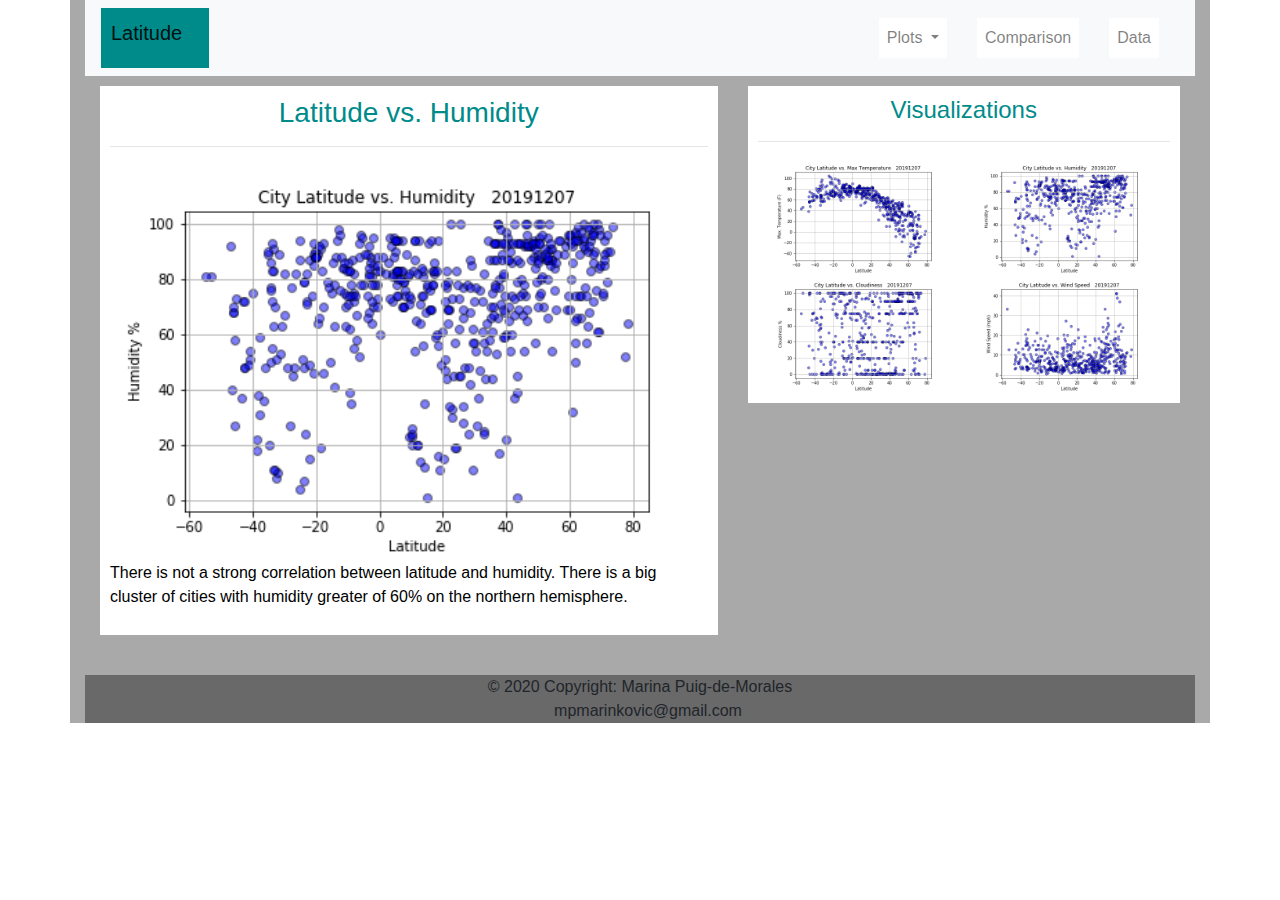
<file: WebVisualizations/humidity.html>
<!DOCTYPE html>
<html lang="en">

  <head>
    <meta charset="UTF-8">
    <title>Latitude vs Humidity</title>
    <link rel="stylesheet" href="style.css">
     <!-- Bring in our bootstrap stylesheet -->
     <link rel="stylesheet" href="https://stackpath.bootstrapcdn.com/bootstrap/4.3.1/css/bootstrap.min.css" 
     integrity="sha384-ggOyR0iXCbMQv3Xipma34MD+dH/1fQ784/j6cY/iJTQUOhcWr7x9JvoRxT2MZw1T" 
     crossorigin="anonymous">
     <script src="https://code.jquery.com/jquery-3.3.1.slim.min.js" 
     integrity="sha384-q8i/X+965DzO0rT7abK41JStQIAqVgRVzpbzo5smXKp4YfRvH+8abtTE1Pi6jizo" 
     crossorigin="anonymous"></script>
     <script src="https://cdnjs.cloudflare.com/ajax/libs/popper.js/1.14.7/umd/popper.min.js" 
     integrity="sha384-UO2eT0CpHqdSJQ6hJty5KVphtPhzWj9WO1clHTMGa3JDZwrnQq4sF86dIHNDz0W1" 
     crossorigin="anonymous"></script>
     <script src="https://stackpath.bootstrapcdn.com/bootstrap/4.3.1/js/bootstrap.min.js" 
     integrity="sha384-JjSmVgyd0p3pXB1rRibZUAYoIIy6OrQ6VrjIEaFf/nJGzIxFDsf4x0xIM+B07jRM" 
     crossorigin="anonymous"></script>

  </head>

  <body>
    <div class="container" style="background-color: darkgray;">
      <nav class="navbar navbar-expand-lg navbar-light bg-light">
        <a class="navbar-brand" href="index.html" id = "boxtittle" style="background-color: darkcyan;">Latitude</a>
        <button class="navbar-toggler navar-toggler-right" type="button" data-toggle="collapse" data-target="#navbarCollapse" >
          <span class="navbar-toggler-icon"></span>
        </button>
        <div class="collapse navbar-collapse" id="navbarCollapse">

          <ul class="navbar-nav ml-auto">
            <li class="nav-item dropdown">
              <a class="nav-link dropdown-toggle" href="#" id="navbarDropdown" role="button" data-toggle="dropdown" >
                Plots
              </a>
              <div class="dropdown-menu" aria-labelledby="navbarDropdown">
                <a class="dropdown-item" href="maxtemp.html">Max Temperature</a>
                <a class="dropdown-item" href="humidity.html">Humidity</a>
                <a class="dropdown-item" href="cloudiness.html">Cloudiness</a>
                <a class="dropdown-item" href="windspeed.html">Wind Speed</a>
              </div>
            </li>
            <li class="nav-item">
              <a class="nav-link" href="comparison.html">Comparison</a>
            </li>
            <li class="nav-item">
              <a class="nav-link" href="data.html">Data</a>
            </li>
          </ul>

        </div>
      </nav>
      <main>
        <div class= "container">
          <div class="row">
            <div class= "col-md-5  col-md-7" >
              <div class= "box">
                <h3> Latitude vs. Humidity</h3>
                <hr>
                <img src = assets/Humidity_vs_Latitude20191207.png>
                <p>
                There is not a strong correlation between latitude and humidity. There is a big cluster of cities with humidity greater of 60% on the northern hemisphere.
                
              </div>
            
            </div>
            <div class= "col-md-5 col-md-5" >
              <div class= "box">
                <h4> Visualizations</h4>
                <hr>
                <div class="container">
                  <div class="row" >
                    <div class="col-6 ">
                        <a href="maxtemp.html">   
                        <img class="panel" src="assets/Max_Temp_vs_Latitude20191207.png" alt="Max Temperature Image">      
                      </a>      
                    </div>      
                    <div class="col-6">      
                      <a href="humidity.html">      
                        <img class="panel" src="assets/Humidity_vs_Latitude20191207.png" alt="Humidity Graph">      
                      </a>      
                    </div>      
                  </div>
                  <div class="row" >      
                    <div class="col-6">      
                      <a href="cloudiness.html">
                        <img class="panel" src="assets/Cloudiness_vs_Latitude20191207.png" alt="Cloudiness Graph">
                      </a>      
                    </div>      
                    <div class="col-6">      
                      <a href="windspeed.html">      
                        <img class="panel" src="assets/Wind_Speed_vs_Latitude20191207.png" alt="Wind Speed Graph">      
                      </a>      
                    </div>  
                  </div>   

                </div>           
 
              </div>            

            </div>
          </div>

        </div>
       
      </main>

      <footer class="page-footer font-small white">
        <div class= "boxfooter" style = "background-color: #696969;" >
            <div class="footer-copyright text-center">© 2020 Copyright: Marina Puig-de-Morales
              <p>
                  <i class="fas fa-envelope mr-3"></i> mpmarinkovic@gmail.com</p>
          </div>
        </div>
      </footer>

    </div>
 
    
  </body>


 

</html>
</file>
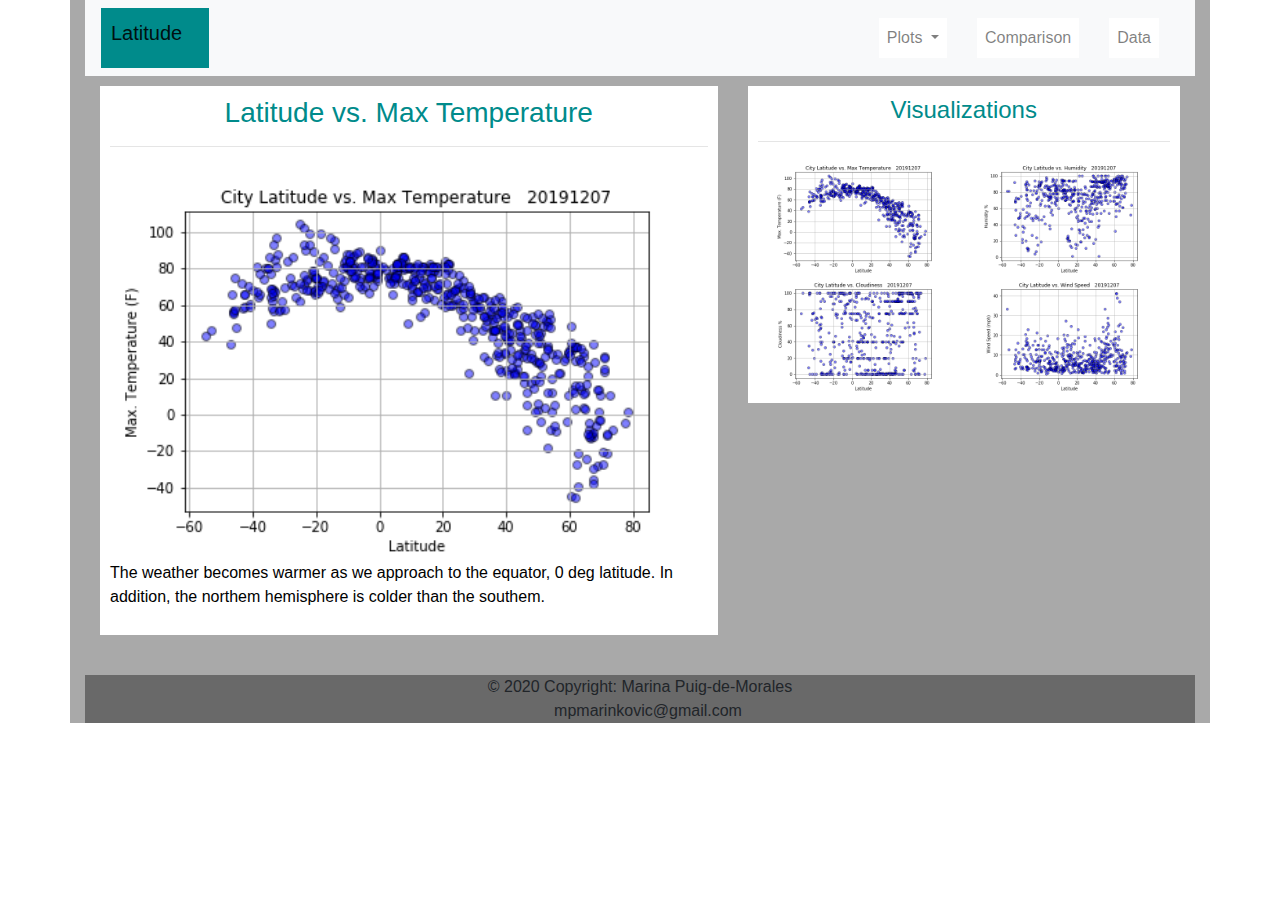
<file: WebVisualizations/maxtemp.html>
<!DOCTYPE html>
<html lang="en">

  <head>
    <meta charset="UTF-8">
    <title>Latitude vs Max Temperature</title>
    <link rel="stylesheet" href="style.css">
     <!-- Bring in our bootstrap stylesheet -->
     <link rel="stylesheet" href="https://stackpath.bootstrapcdn.com/bootstrap/4.3.1/css/bootstrap.min.css" 
     integrity="sha384-ggOyR0iXCbMQv3Xipma34MD+dH/1fQ784/j6cY/iJTQUOhcWr7x9JvoRxT2MZw1T" 
     crossorigin="anonymous">
     <script src="https://code.jquery.com/jquery-3.3.1.slim.min.js" 
     integrity="sha384-q8i/X+965DzO0rT7abK41JStQIAqVgRVzpbzo5smXKp4YfRvH+8abtTE1Pi6jizo" 
     crossorigin="anonymous"></script>
     <script src="https://cdnjs.cloudflare.com/ajax/libs/popper.js/1.14.7/umd/popper.min.js" 
     integrity="sha384-UO2eT0CpHqdSJQ6hJty5KVphtPhzWj9WO1clHTMGa3JDZwrnQq4sF86dIHNDz0W1" 
     crossorigin="anonymous"></script>
     <script src="https://stackpath.bootstrapcdn.com/bootstrap/4.3.1/js/bootstrap.min.js" 
     integrity="sha384-JjSmVgyd0p3pXB1rRibZUAYoIIy6OrQ6VrjIEaFf/nJGzIxFDsf4x0xIM+B07jRM" 
     crossorigin="anonymous"></script>

  </head>

  <body>
    <div class="container" style="background-color: darkgray;">
      <nav class="navbar navbar-expand-lg navbar-light bg-light">
        <a class="navbar-brand" href="index.html" id = "boxtittle" style="background-color: darkcyan;">Latitude</a>
        <button class="navbar-toggler navar-toggler-right" type="button" data-toggle="collapse" data-target="#navbarCollapse" >
          <span class="navbar-toggler-icon"></span>
        </button>
        <div class="collapse navbar-collapse" id="navbarCollapse">

          <ul class="navbar-nav ml-auto">
            <li class="nav-item dropdown">
              <a class="nav-link dropdown-toggle" href="#" id="navbarDropdown" role="button" data-toggle="dropdown" >
                Plots
              </a>
              <div class="dropdown-menu" aria-labelledby="navbarDropdown">
                <a class="dropdown-item" href="maxtemp.html">Max Temperature</a>
                <a class="dropdown-item" href="humidity.html">Humidity</a>
                <a class="dropdown-item" href="cloudiness.html">Cloudiness</a>
                <a class="dropdown-item" href="windspeed.html">Wind Speed</a>
              </div>
            </li>
            <li class="nav-item">
              <a class="nav-link" href="comparison.html">Comparison</a>
            </li>
            <li class="nav-item">
              <a class="nav-link" href="data.html">Data</a>
            </li>
          </ul>

        </div>
      </nav>
      <main>
        <div class= "container">
          <div class="row">
            <div class= "col-md-5  col-md-7" >
              <div class= "box">
                <h3> Latitude vs. Max Temperature</h3>
                <hr>
                <img src = assets/Max_Temp_vs_Latitude20191207.png>
                <p>
                The weather becomes warmer as we approach to the equator, 0 deg latitude. In addition, the northem hemisphere is colder than the southem.
                
              </div>
            
            </div>
            <div class= "col-md-5 col-md-5" >
              <div class= "box">
                <h4> Visualizations</h4>
                <hr>
                <div class="container">
                  <div class="row" >
                    <div class="col-6 ">
                        <a href="maxtemp.html">   
                        <img class="panel" src="assets/Max_Temp_vs_Latitude20191207.png" alt="Max Temperature Image">      
                      </a>      
                    </div>      
                    <div class="col-6">      
                      <a href="humidity.html">      
                        <img class="panel" src="assets/Humidity_vs_Latitude20191207.png" alt="Humidity Graph">      
                      </a>      
                    </div>      
                  </div>
                  <div class="row" >      
                    <div class="col-6">      
                      <a href="cloudiness.html">
                        <img class="panel" src="assets/Cloudiness_vs_Latitude20191207.png" alt="Cloudiness Graph">
                      </a>      
                    </div>      
                    <div class="col-6">      
                      <a href="windspeed.html">      
                        <img class="panel" src="assets/Wind_Speed_vs_Latitude20191207.png" alt="Wind Speed Graph">      
                      </a>      
                    </div>  
                  </div>   

                </div>           
 
              </div>            

            </div>
          </div>

        </div>
       
      </main>

      <footer class="page-footer font-small white">
        <div class= "boxfooter" style = "background-color: #696969;" >
            <div class="footer-copyright text-center">© 2020 Copyright: Marina Puig-de-Morales
              <p>
                  <i class="fas fa-envelope mr-3"></i> mpmarinkovic@gmail.com</p>
          </div>
        </div>
      </footer>

    </div>
 
    
  </body>


 

</html>
</file>
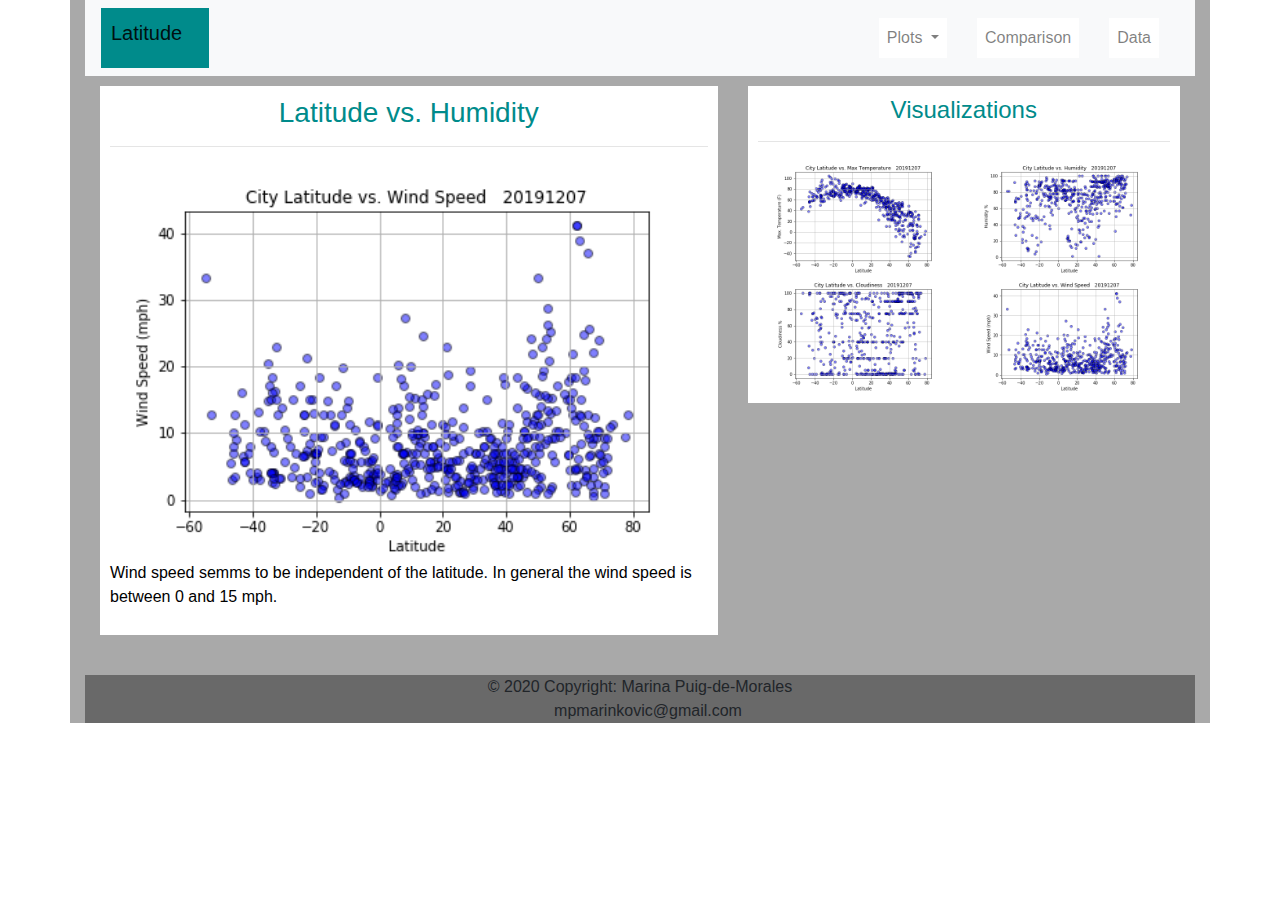
<file: WebVisualizations/windspeed.html>
<!DOCTYPE html>
<html lang="en">

  <head>
    <meta charset="UTF-8">
    <title>Latitude vs Wind Speed</title>
    <link rel="stylesheet" href="style.css">
     <!-- Bring in our bootstrap stylesheet -->
     <link rel="stylesheet" href="https://stackpath.bootstrapcdn.com/bootstrap/4.3.1/css/bootstrap.min.css" 
     integrity="sha384-ggOyR0iXCbMQv3Xipma34MD+dH/1fQ784/j6cY/iJTQUOhcWr7x9JvoRxT2MZw1T" 
     crossorigin="anonymous">
     <script src="https://code.jquery.com/jquery-3.3.1.slim.min.js" 
     integrity="sha384-q8i/X+965DzO0rT7abK41JStQIAqVgRVzpbzo5smXKp4YfRvH+8abtTE1Pi6jizo" 
     crossorigin="anonymous"></script>
     <script src="https://cdnjs.cloudflare.com/ajax/libs/popper.js/1.14.7/umd/popper.min.js" 
     integrity="sha384-UO2eT0CpHqdSJQ6hJty5KVphtPhzWj9WO1clHTMGa3JDZwrnQq4sF86dIHNDz0W1" 
     crossorigin="anonymous"></script>
     <script src="https://stackpath.bootstrapcdn.com/bootstrap/4.3.1/js/bootstrap.min.js" 
     integrity="sha384-JjSmVgyd0p3pXB1rRibZUAYoIIy6OrQ6VrjIEaFf/nJGzIxFDsf4x0xIM+B07jRM" 
     crossorigin="anonymous"></script>

  </head>

  <body>
    <div class="container" style="background-color: darkgray;">
      <nav class="navbar navbar-expand-lg navbar-light bg-light">
        <a class="navbar-brand" href="index.html" id = "boxtittle" style="background-color: darkcyan;">Latitude</a>
        <button class="navbar-toggler navar-toggler-right" type="button" data-toggle="collapse" data-target="#navbarCollapse" >
          <span class="navbar-toggler-icon"></span>
        </button>
        <div class="collapse navbar-collapse" id="navbarCollapse">

          <ul class="navbar-nav ml-auto">
            <li class="nav-item dropdown">
              <a class="nav-link dropdown-toggle" href="#" id="navbarDropdown" role="button" data-toggle="dropdown" >
                Plots
              </a>
              <div class="dropdown-menu" aria-labelledby="navbarDropdown">
                <a class="dropdown-item" href="maxtemp.html">Max Temperature</a>
                <a class="dropdown-item" href="humidity.html">Humidity</a>
                <a class="dropdown-item" href="cloudiness.html">Cloudiness</a>
                <a class="dropdown-item" href="windspeed.html">Wind Speed</a>
              </div>
            </li>
            <li class="nav-item">
              <a class="nav-link" href="comparison.html">Comparison</a>
            </li>
            <li class="nav-item">
              <a class="nav-link" href="data.html">Data</a>
            </li>
          </ul>

        </div>
      </nav>
      <main>
        <div class= "container">
          <div class="row">
            <div class= "col-md-5  col-md-7" >
              <div class= "box">
                <h3> Latitude vs. Humidity</h3>
                <hr>
                <img src = assets/Wind_Speed_vs_Latitude20191207.png>
                <p>
                Wind speed semms to be independent of the latitude. In general the wind speed is between 0 and 15 mph.
                
              </div>
            
            </div>
            <div class= "col-md-5 col-md-5" >
              <div class= "box">
                <h4> Visualizations</h4>
                <hr>
                <div class="container">
                  <div class="row" >
                    <div class="col-6 ">
                        <a href="maxtemp.html">   
                        <img class="panel" src="assets/Max_Temp_vs_Latitude20191207.png" alt="Max Temperature Image">      
                      </a>      
                    </div>      
                    <div class="col-6">      
                      <a href="humidity.html">      
                        <img class="panel" src="assets/Humidity_vs_Latitude20191207.png" alt="Humidity Graph">      
                      </a>      
                    </div>      
                  </div>
                  <div class="row" >      
                    <div class="col-6">      
                      <a href="cloudiness.html">
                        <img class="panel" src="assets/Cloudiness_vs_Latitude20191207.png" alt="Cloudiness Graph">
                      </a>      
                    </div>      
                    <div class="col-6">      
                      <a href="windspeed.html">      
                        <img class="panel" src="assets/Wind_Speed_vs_Latitude20191207.png" alt="Wind Speed Graph">      
                      </a>      
                    </div>  
                  </div>   

                </div>           
 
              </div>            

            </div>
          </div>

        </div>
       
      </main>

      <footer class="page-footer font-small white">
        <div class= "boxfooter" style = "background-color: #696969;" >
            <div class="footer-copyright text-center">© 2020 Copyright: Marina Puig-de-Morales
              <p>
                  <i class="fas fa-envelope mr-3"></i> mpmarinkovic@gmail.com</p>
          </div>
        </div>
      </footer>

    </div>
 
    
  </body>


 

</html>
</file>
<file: WebVisualizations/style.css>
#boxtittle {
  height: 60px;
  background-color: aqua;
  width: 10%;
  padding:10px ;
  margin-top: 0px;
  margin-bottom: 0px;
}
/* body */
body{

  background-color: rgb(161, 43, 43);

}

h3 {
  font-size: 40px;
  color: darkcyan;
  text-align: center;
}
h4 {
  font-size: 25px;
  color: darkcyan;
  text-align: center;
}

img{

  width:100% !important;

  height:100% !important;

}
.active, .panel:hover{

  border-color:white;

  border-style: solid;

  

}

.vizualization{

  width:50% !important;

  height:50% !important;

}

/* Making our navbar li's inline-block elements this makes it so we can have multiple on the same line. Floats could have been used too */
.navbar-nav li {
  display: inline-block;
  padding: 0px;
  margin-right: 20px;
  margin-left: 10px;
  cursor: pointer;
  background: #fff;
  border-radius: 0px;
}

.box {
  margin-top : 10px;
  margin-bottom : 40px;
  padding: 10px;
  color:black;
  background: white;
}

/* Adding media queries to show the drop-down, and hide the navbar when the screen is smaller than 480 pixels */
@media (max-width: 480px) {
  .navbar li {
    padding: 10px;
  }

  .navbar ul {
    visibility: hidden;
  }

  #nav-select {
    visibility: visible;
  }
}
</file>
